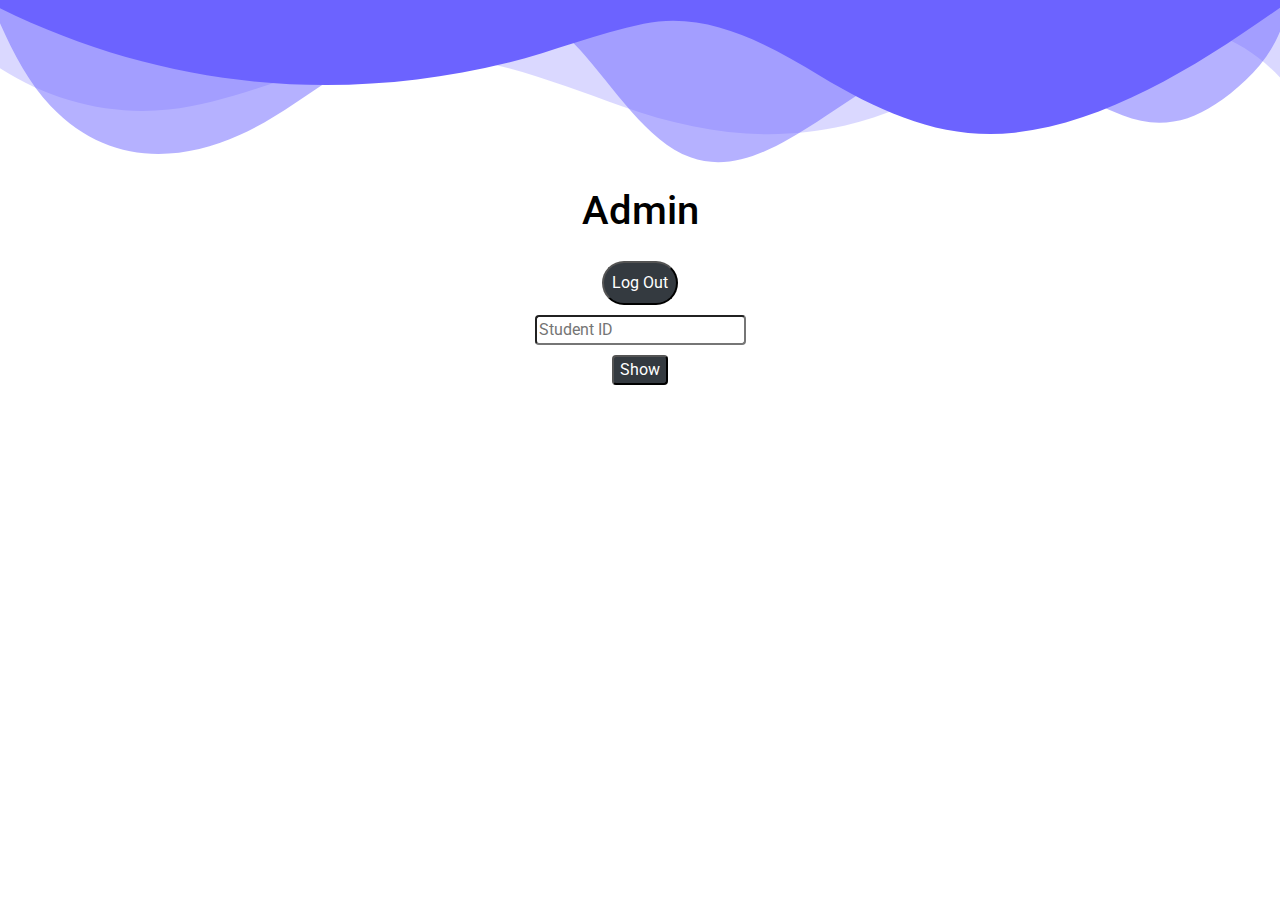
<file: admin/index.html>
<!DOCTYPE html>
<html lang="en" class="h-100">
  <head>
    <!-- Required meta tags -->
    <meta charset="utf-8" />
    <meta
      name="viewport"
      content="width=device-width, initial-scale=1, shrink-to-fit=no"
    />
    <link
      href="https://fonts.googleapis.com/css?family=Roboto:300,400&display=swap"
      rel="stylesheet"
    />

    <link rel="stylesheet" href="fonts/icomoon/style.css" />

    <link rel="stylesheet" href="css/owl.carousel.min.css" />
    <!-- font awsome  -->
    <link
      rel="stylesheet"
      href="https://cdnjs.cloudflare.com/ajax/libs/font-awesome/6.4.2/css/all.min.css"
      integrity="sha512-z3gLpd7yknf1YoNbCzqRKc4qyor8gaKU1qmn+CShxbuBusANI9QpRohGBreCFkKxLhei6S9CQXFEbbKuqLg0DA=="
      crossorigin="anonymous"
      referrerpolicy="no-referrer"
    />
    <!-- Bootstrap CSS -->
    <link rel="stylesheet" href="css/bootstrap.min.css" />

    <!-- Style -->
    <link rel="stylesheet" href="css/style.css" />

    <title>Table #6</title>
  </head>
  <body class="h-100">
    <div
      class="d-flex align-items-center justify-content-center flex-column"
      style="gap: 10px"
    >
      <div style="overflow: hidden">
        <svg
          preserveAspectRatio="none"
          viewBox="0 0 1200 120"
          xmlns="http://www.w3.org/2000/svg"
          style="fill: #6c63ff; width: 100%; height: 177px"
        >
          <path
            d="M0 0v46.29c47.79 22.2 103.59 32.17 158 28 70.36-5.37 136.33-33.31 206.8-37.5 73.84-4.36 147.54 16.88 218.2 35.26 69.27 18 138.3 24.88 209.4 13.08 36.15-6 69.85-17.84 104.45-29.34C989.49 25 1113-14.29 1200 52.47V0z"
            opacity=".25"
          />
          <path
            d="M0 0v15.81c13 21.11 27.64 41.05 47.69 56.24C99.41 111.27 165 111 224.58 91.58c31.15-10.15 60.09-26.07 89.67-39.8 40.92-19 84.73-46 130.83-49.67 36.26-2.85 70.9 9.42 98.6 31.56 31.77 25.39 62.32 62 103.63 73 40.44 10.79 81.35-6.69 119.13-24.28s75.16-39 116.92-43.05c59.73-5.85 113.28 22.88 168.9 38.84 30.2 8.66 59 6.17 87.09-7.5 22.43-10.89 48-26.93 60.65-49.24V0z"
            opacity=".5"
          />
          <path
            d="M0 0v5.63C149.93 59 314.09 71.32 475.83 42.57c43-7.64 84.23-20.12 127.61-26.46 59-8.63 112.48 12.24 165.56 35.4C827.93 77.22 886 95.24 951.2 90c86.53-7 172.46-45.71 248.8-84.81V0z"
          />
        </svg>
      </div>

      <h1>Admin</h1>

      <!-- log out button -->

      <button
        onclick="returnToLogin()"
        class="bg-dark text-white mt-2 rounded-pill p-2"
      >
        Log Out
      </button>

      <input
        type="text"
        class="rounded outline-none border-none"
        id="idStu"
        placeholder="Student ID"
      />
      <button class="show bg-dark text-white rounded">Show</button>
    </div>

    <div class="content">
      <div class="container">
        <h2 class="StudentId" id="studentId"></h2>

        <div class="table-responsive">
          <table class="table m-0 table-striped custom-table">
            <thead>
              <tr>
                <th scope="col">#Code</th>
                <th scope="col">Subject</th>
                <th scope="col">Hours</th>
                <th scope="col">Input Degree</th>
                <th scope="col">Grade</th>
              </tr>
            </thead>
            <tbody id="tbody"></tbody>
          </table>
        </div>
        <div id="total">
          <button
            class="bg-dark text-white px-2 py-1 rounded-2 mt-2 rounded"
            id="calcs"
            onclick="calcFun()"
          >
            Submit
          </button>
        </div>
      </div>
    </div>

    <script src="js/jquery-3.3.1.min.js"></script>
    <script src="js/popper.min.js"></script>
    <script src="js/bootstrap.min.js"></script>
    <script src="js/main.js"></script>
  </body>
</html>
</file>
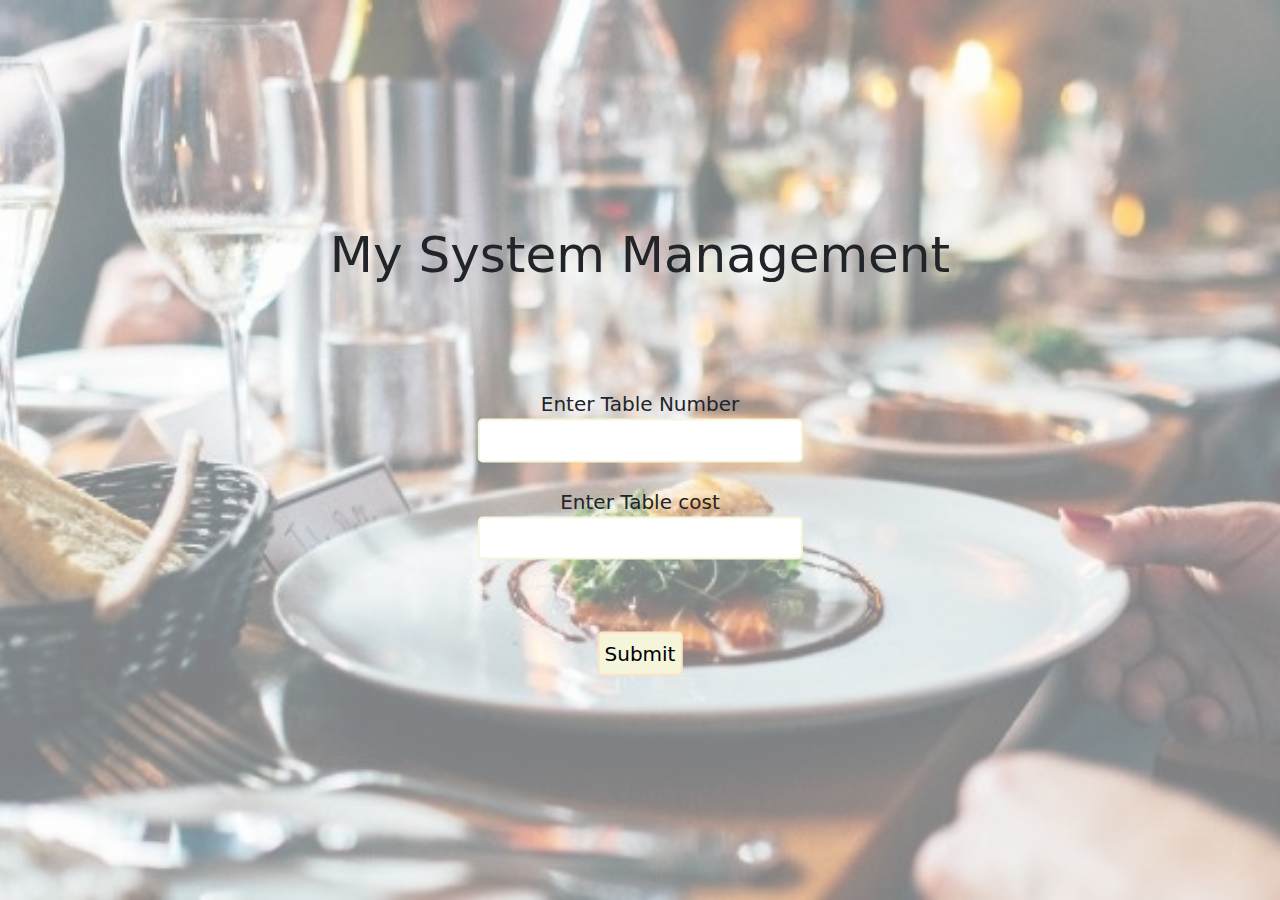
<file: Resturant system/index.html>
<!DOCTYPE html>
<html lang="en">
<head>
    <meta charset="UTF-8">
    <meta name="viewport" content="width=device-width, initial-scale=1.0">
    <link rel="stylesheet" href="css/bootstrap.min.css">
    <link rel="stylesheet" href="css/style.css">
    <title>Restaurant System</title>
</head>
<body>
<div class="container-fluid p-0 position-relative">
    <div class="bgIMg"></div>
    <div class="mainContent">
    <div style="text-align: center;">
        <h1 style="font-size: 50px;">My System Management</h1>
    </div>
        <br>
        <br>
        <br>
        <br>
        <div style="text-align: center;"><label for="tableNum">Enter Table Number</label>
            <br>
            <input type="number" id="tableNum">
            <br>
            <br>
            <label for="costInput">Enter Table cost</label>
            <br>
            <input type="number" id="costInput"></div>
        <br>
        <br>
        <br>
        <div style="text-align: center;">
            <button id="submitInput" ><a href="#theadResult">Submit</a></button>
        </div>
    </div>
</div>
<div id="theadResult" class="container m-3 m-auto mt-5">
    <table  class="table table-bordered table-warning">
        <thead>
          <tr>
            <th scope="col">#Table Num</th>
            <th scope="col">Cost</th>
            <th scope="col">Time</th>
          </tr>
        </thead>
        <tbody id="tbodyResult">
        </tbody>
      </table>
      <div style="text-align: center;"><button id="daily" style="text-align:center;">Show Daily Info</button></div>
</div>
    <script src="js/jquary.min.js"></script>
    <script src="js/script.js"></script>
</body>
</html>
</file>
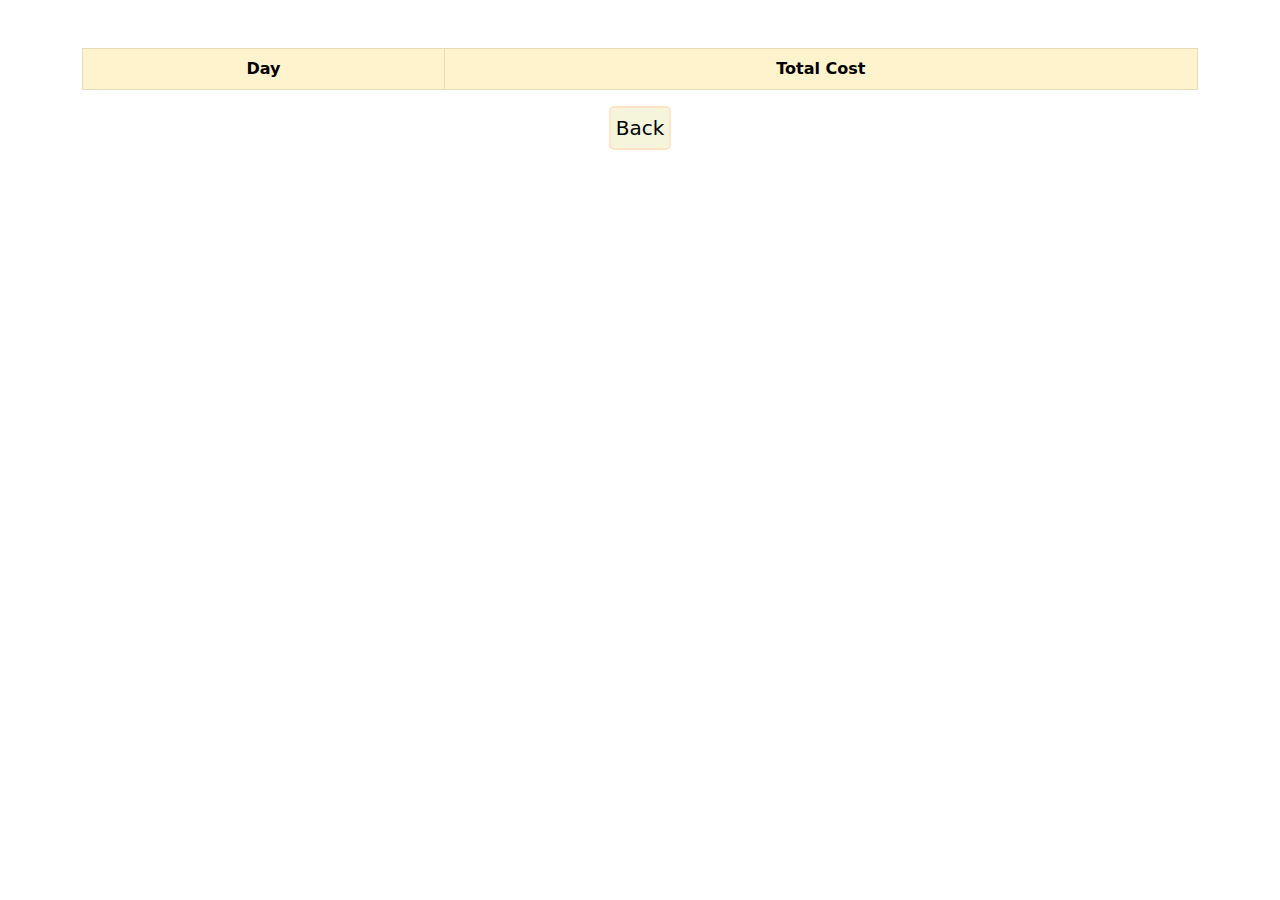
<file: Resturant system/daily.html>
<!DOCTYPE html>
<html lang="en">

<head>
    <meta charset="UTF-8" />
    <meta name="viewport" content="width=device-width, initial-scale=1.0" />
    <link rel="stylesheet" href="css/bootstrap.min.css"/>
    <title>Daily Page</title>
</head>

<body>
    <div id="theadResult" class="container m-3 m-auto mt-5">
        <table class="table table-bordered table-warning text-center">
            <thead>
                <tr>
                    <th scope="col">Day</th>
                    <th scope="col">Total Cost</th>
                </tr>
            </thead>
            <tbody id="tbodyResult"></tbody>
        </table>
    </div>
    <div style="text-align: center">
        <button style="
          background-color: beige;
          border: 2px solid bisque;
          border-radius: 5px;
          padding: 5px;
          font-size: 20px;
          font-weight: 500;
        ">
            <a style="
            text-decoration: none;
            color: black;
            font-size: 20px;
            font-weight: 500;
          " href="index.html">Back</a>
        </button>
    </div>
    <!-- Js -->
    <script>
        let showResultBody = document.getElementById("tbodyResult");
        let dailyArr = [];
        if (JSON.parse(localStorage.getItem("Daily details")) != null) {
            dailyArr = JSON.parse(localStorage.getItem("Daily details"));
            showResult();
        }
        {
            dailyArr = [];
        }
        console.log(dailyArr);
        function showResult() {
            let list = "";
            for (let i = 0; i < dailyArr.length; i++) {
                list += `<tr>
                <td >${dailyArr[i].dateOfEveryDay}</td>
                <td >${dailyArr[i].totalCost}</td>
                </tr>
                `;
            }
            showResultBody.innerHTML = list;
        }
    </script>
</body>

</html>
</file>
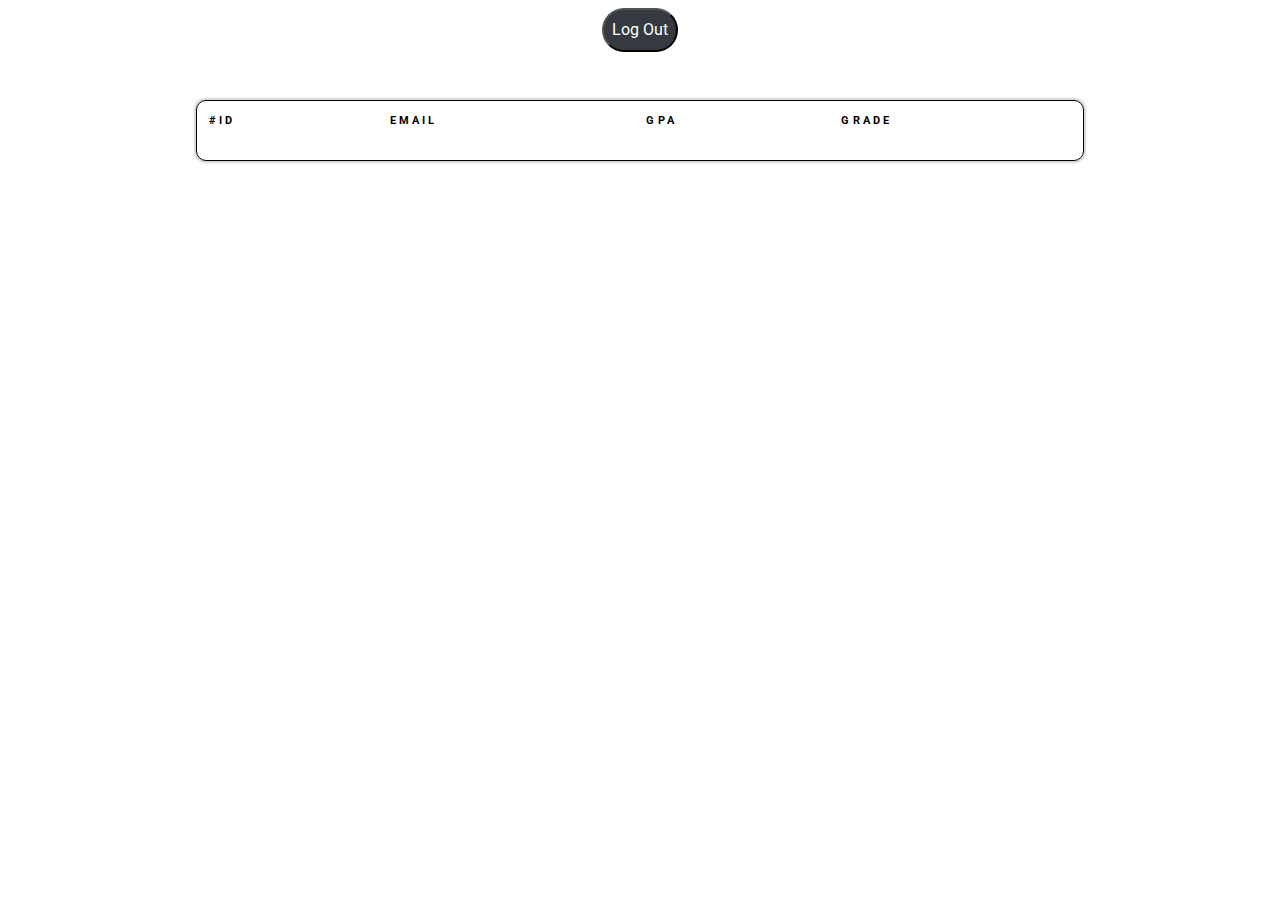
<file: Table/studentPage.html>
<!DOCTYPE html>
<html lang="en">
  <head>
    <!-- Required meta tags -->
    <meta charset="utf-8" />
    <meta
      name="viewport"
      content="width=device-width, initial-scale=1, shrink-to-fit=no"
    />
    <link
      href="https://fonts.googleapis.com/css?family=Roboto:300,400&display=swap"
      rel="stylesheet"
    />
    <link rel="stylesheet" href="tablefonts/icomoon/style.css" />

    <link rel="stylesheet" href="tablecss/owl.carousel.min.css" />
    <!-- font awsome  -->
    <link
      rel="stylesheet"
      href="https://cdnjs.cloudflare.com/ajax/libs/font-awesome/6.4.2/css/all.min.css"
      integrity="sha512-z3gLpd7yknf1YoNbCzqRKc4qyor8gaKU1qmn+CShxbuBusANI9QpRohGBreCFkKxLhei6S9CQXFEbbKuqLg0DA=="
      crossorigin="anonymous"
      referrerpolicy="no-referrer"
    />
    <!-- Bootstrap CSS -->
    <link rel="stylesheet" href="tablecss/bootstrap.min.css" />

    <!-- Style -->
    <link rel="stylesheet" href="tablecss/style.css" />

    <title>Table #6</title>
  </head>
  <body class="px-5 d-flex flex-column gap-5 align-items-center">
    <button onclick="returnToLogin()" class="bg-dark text-white mt-2 rounded-pill p-2">Log Out</button>
    <div class="table-responsive w-75 mt-5 mb-3 mx-auto">
      <table class="table m-0 table-striped custom-table">
        <thead>
          <tr>
            <th scope="col">#id</th>
            <th scope="col">Email</th>
            <th scope="col">Gpa</th>
            <th scope="col">GRADE</th>
          </tr>
        </thead>
        <tbody id="studentBody"></tbody>
      </table>
    </div>
    <a class="show bg-dark  text-white  m-auto p-3 rounded-pill mt-2  " id="show_" href="#content">Add New Subjects</a>
    <div class=".contentTwo m-auto mt-2 pb-0" id="result">
      <div class="container mb-2">
        <h2 class="StudentId mt-2 " id="studentIdResult"></h2>
        <div class="table-responsive">
          <table class="table m-0 table-striped custom-table ">
            <thead>
              <tr class="bg-dark ">
                <th class="text-white" scope="col">#Code</th>
                <th class="text-white" scope="col">Subject</th>
                <th class="text-white" scope="col">Hours</th>
                <th class="text-white" scope="col">Grade</th>
              </tr>
            </thead>
            <tbody id="tbodyResult"></tbody>
          </table>
        </div>
      </div>
    </div>

    <div class="content pb-0 mb-3" >
      <div class="container" id="content">
        <h2 class="StudentId" id="studentId"></h2>
        <div class="table-responsive">
          <table class="table m-0 table-striped custom-table">
            <thead>
              <tr>
                <th scope="col">#Code</th>
                <th scope="col">Subject</th>
                <th scope="col">Hours</th>
                <th scope="col">ADD</th>
                <th scope="col">DELETE</th>
              </tr>
            </thead>
            <tbody id="tbody"></tbody>
          </table>
        </div>
      </div>
    </div>
    
    <!-- <script src="https://unpkg.com/sweetalert/dist/sweetalert.min.js"></script> -->
    <script src="tablejs/jquery-3.3.1.min.js"></script>
    <script src="tablejs/popper.min.js"></script>
    <script src="tablejs/bootstrap.min.js"></script>
    <script src="tablejs/main.js"></script>

  </body>
</html>
</file>
<file: admin/fonts/icomoon/style.css>
@font-face {
  font-family: 'icomoon';
  src:  url('fonts/icomoon.eot?10si43');
  src:  url('fonts/icomoon.eot?10si43#iefix') format('embedded-opentype'),
    url('fonts/icomoon.ttf?10si43') format('truetype'),
    url('fonts/icomoon.woff?10si43') format('woff'),
    url('fonts/icomoon.svg?10si43#icomoon') format('svg');
  font-weight: normal;
  font-style: normal;
}

[class^="icon-"], [class*=" icon-"] {
  /* use !important to prevent issues with browser extensions that change fonts */
  font-family: 'icomoon' !important;
  speak: none;
  font-style: normal;
  font-weight: normal;
  font-variant: normal;
  text-transform: none;
  line-height: 1;

  /* Better Font Rendering =========== */
  -webkit-font-smoothing: antialiased;
  -moz-osx-font-smoothing: grayscale;
}

.icon-asterisk:before {
  content: "\f069";
}
.icon-plus:before {
  content: "\f067";
}
.icon-question:before {
  content: "\f128";
}
.icon-minus:before {
  content: "\f068";
}
.icon-glass:before {
  content: "\f000";
}
.icon-music:before {
  content: "\f001";
}
.icon-search:before {
  content: "\f002";
}
.icon-envelope-o:before {
  content: "\f003";
}
.icon-heart:before {
  content: "\f004";
}
.icon-star:before {
  content: "\f005";
}
.icon-star-o:before {
  content: "\f006";
}
.icon-user:before {
  content: "\f007";
}
.icon-film:before {
  content: "\f008";
}
.icon-th-large:before {
  content: "\f009";
}
.icon-th:before {
  content: "\f00a";
}
.icon-th-list:before {
  content: "\f00b";
}
.icon-check:before {
  content: "\f00c";
}
.icon-close:before {
  content: "\f00d";
}
.icon-remove:before {
  content: "\f00d";
}
.icon-times:before {
  content: "\f00d";
}
.icon-search-plus:before {
  content: "\f00e";
}
.icon-search-minus:before {
  content: "\f010";
}
.icon-power-off:before {
  content: "\f011";
}
.icon-signal:before {
  content: "\f012";
}
.icon-cog:before {
  content: "\f013";
}
.icon-gear:before {
  content: "\f013";
}
.icon-trash-o:before {
  content: "\f014";
}
.icon-home:before {
  content: "\f015";
}
.icon-file-o:before {
  content: "\f016";
}
.icon-clock-o:before {
  content: "\f017";
}
.icon-road:before {
  content: "\f018";
}
.icon-download:before {
  content: "\f019";
}
.icon-arrow-circle-o-down:before {
  content: "\f01a";
}
.icon-arrow-circle-o-up:before {
  content: "\f01b";
}
.icon-inbox:before {
  content: "\f01c";
}
.icon-play-circle-o:before {
  content: "\f01d";
}
.icon-repeat:before {
  content: "\f01e";
}
.icon-rotate-right:before {
  content: "\f01e";
}
.icon-refresh:before {
  content: "\f021";
}
.icon-list-alt:before {
  content: "\f022";
}
.icon-lock:before {
  content: "\f023";
}
.icon-flag:before {
  content: "\f024";
}
.icon-headphones:before {
  content: "\f025";
}
.icon-volume-off:before {
  content: "\f026";
}
.icon-volume-down:before {
  content: "\f027";
}
.icon-volume-up:before {
  content: "\f028";
}
.icon-qrcode:before {
  content: "\f029";
}
.icon-barcode:before {
  content: "\f02a";
}
.icon-tag:before {
  content: "\f02b";
}
.icon-tags:before {
  content: "\f02c";
}
.icon-book:before {
  content: "\f02d";
}
.icon-bookmark:before {
  content: "\f02e";
}
.icon-print:before {
  content: "\f02f";
}
.icon-camera:before {
  content: "\f030";
}
.icon-font:before {
  content: "\f031";
}
.icon-bold:before {
  content: "\f032";
}
.icon-italic:before {
  content: "\f033";
}
.icon-text-height:before {
  content: "\f034";
}
.icon-text-width:before {
  content: "\f035";
}
.icon-align-left:before {
  content: "\f036";
}
.icon-align-center:before {
  content: "\f037";
}
.icon-align-right:before {
  content: "\f038";
}
.icon-align-justify:before {
  content: "\f039";
}
.icon-list:before {
  content: "\f03a";
}
.icon-dedent:before {
  content: "\f03b";
}
.icon-outdent:before {
  content: "\f03b";
}
.icon-indent:before {
  content: "\f03c";
}
.icon-video-camera:before {
  content: "\f03d";
}
.icon-image:before {
  content: "\f03e";
}
.icon-photo:before {
  content: "\f03e";
}
.icon-picture-o:before {
  content: "\f03e";
}
.icon-pencil:before {
  content: "\f040";
}
.icon-map-marker:before {
  content: "\f041";
}
.icon-adjust:before {
  content: "\f042";
}
.icon-tint:before {
  content: "\f043";
}
.icon-edit:before {
  content: "\f044";
}
.icon-pencil-square-o:before {
  content: "\f044";
}
.icon-share-square-o:before {
  content: "\f045";
}
.icon-check-square-o:before {
  content: "\f046";
}
.icon-arrows:before {
  content: "\f047";
}
.icon-step-backward:before {
  content: "\f048";
}
.icon-fast-backward:before {
  content: "\f049";
}
.icon-backward:before {
  content: "\f04a";
}
.icon-play:before {
  content: "\f04b";
}
.icon-pause:before {
  content: "\f04c";
}
.icon-stop:before {
  content: "\f04d";
}
.icon-forward:before {
  content: "\f04e";
}
.icon-fast-forward:before {
  content: "\f050";
}
.icon-step-forward:before {
  content: "\f051";
}
.icon-eject:before {
  content: "\f052";
}
.icon-chevron-left:before {
  content: "\f053";
}
.icon-chevron-right:before {
  content: "\f054";
}
.icon-plus-circle:before {
  content: "\f055";
}
.icon-minus-circle:before {
  content: "\f056";
}
.icon-times-circle:before {
  content: "\f057";
}
.icon-check-circle:before {
  content: "\f058";
}
.icon-question-circle:before {
  content: "\f059";
}
.icon-info-circle:before {
  content: "\f05a";
}
.icon-crosshairs:before {
  content: "\f05b";
}
.icon-times-circle-o:before {
  content: "\f05c";
}
.icon-check-circle-o:before {
  content: "\f05d";
}
.icon-ban:before {
  content: "\f05e";
}
.icon-arrow-left:before {
  content: "\f060";
}
.icon-arrow-right:before {
  content: "\f061";
}
.icon-arrow-up:before {
  content: "\f062";
}
.icon-arrow-down:before {
  content: "\f063";
}
.icon-mail-forward:before {
  content: "\f064";
}
.icon-share:before {
  content: "\f064";
}
.icon-expand:before {
  content: "\f065";
}
.icon-compress:before {
  content: "\f066";
}
.icon-exclamation-circle:before {
  content: "\f06a";
}
.icon-gift:before {
  content: "\f06b";
}
.icon-leaf:before {
  content: "\f06c";
}
.icon-fire:before {
  content: "\f06d";
}
.icon-eye:before {
  content: "\f06e";
}
.icon-eye-slash:before {
  content: "\f070";
}
.icon-exclamation-triangle:before {
  content: "\f071";
}
.icon-warning:before {
  content: "\f071";
}
.icon-plane:before {
  content: "\f072";
}
.icon-calendar:before {
  content: "\f073";
}
.icon-random:before {
  content: "\f074";
}
.icon-comment:before {
  content: "\f075";
}
.icon-magnet:before {
  content: "\f076";
}
.icon-chevron-up:before {
  content: "\f077";
}
.icon-chevron-down:before {
  content: "\f078";
}
.icon-retweet:before {
  content: "\f079";
}
.icon-shopping-cart:before {
  content: "\f07a";
}
.icon-folder:before {
  content: "\f07b";
}
.icon-folder-open:before {
  content: "\f07c";
}
.icon-arrows-v:before {
  content: "\f07d";
}
.icon-arrows-h:before {
  content: "\f07e";
}
.icon-bar-chart:before {
  content: "\f080";
}
.icon-bar-chart-o:before {
  content: "\f080";
}
.icon-twitter-square:before {
  content: "\f081";
}
.icon-facebook-square:before {
  content: "\f082";
}
.icon-camera-retro:before {
  content: "\f083";
}
.icon-key:before {
  content: "\f084";
}
.icon-cogs:before {
  content: "\f085";
}
.icon-gears:before {
  content: "\f085";
}
.icon-comments:before {
  content: "\f086";
}
.icon-thumbs-o-up:before {
  content: "\f087";
}
.icon-thumbs-o-down:before {
  content: "\f088";
}
.icon-star-half:before {
  content: "\f089";
}
.icon-heart-o:before {
  content: "\f08a";
}
.icon-sign-out:before {
  content: "\f08b";
}
.icon-linkedin-square:before {
  content: "\f08c";
}
.icon-thumb-tack:before {
  content: "\f08d";
}
.icon-external-link:before {
  content: "\f08e";
}
.icon-sign-in:before {
  content: "\f090";
}
.icon-trophy:before {
  content: "\f091";
}
.icon-github-square:before {
  content: "\f092";
}
.icon-upload:before {
  content: "\f093";
}
.icon-lemon-o:before {
  content: "\f094";
}
.icon-phone:before {
  content: "\f095";
}
.icon-square-o:before {
  content: "\f096";
}
.icon-bookmark-o:before {
  content: "\f097";
}
.icon-phone-square:before {
  content: "\f098";
}
.icon-twitter:before {
  content: "\f099";
}
.icon-facebook:before {
  content: "\f09a";
}
.icon-facebook-f:before {
  content: "\f09a";
}
.icon-github:before {
  content: "\f09b";
}
.icon-unlock:before {
  content: "\f09c";
}
.icon-credit-card:before {
  content: "\f09d";
}
.icon-feed:before {
  content: "\f09e";
}
.icon-rss:before {
  content: "\f09e";
}
.icon-hdd-o:before {
  content: "\f0a0";
}
.icon-bullhorn:before {
  content: "\f0a1";
}
.icon-bell-o:before {
  content: "\f0a2";
}
.icon-certificate:before {
  content: "\f0a3";
}
.icon-hand-o-right:before {
  content: "\f0a4";
}
.icon-hand-o-left:before {
  content: "\f0a5";
}
.icon-hand-o-up:before {
  content: "\f0a6";
}
.icon-hand-o-down:before {
  content: "\f0a7";
}
.icon-arrow-circle-left:before {
  content: "\f0a8";
}
.icon-arrow-circle-right:before {
  content: "\f0a9";
}
.icon-arrow-circle-up:before {
  content: "\f0aa";
}
.icon-arrow-circle-down:before {
  content: "\f0ab";
}
.icon-globe:before {
  content: "\f0ac";
}
.icon-wrench:before {
  content: "\f0ad";
}
.icon-tasks:before {
  content: "\f0ae";
}
.icon-filter:before {
  content: "\f0b0";
}
.icon-briefcase:before {
  content: "\f0b1";
}
.icon-arrows-alt:before {
  content: "\f0b2";
}
.icon-group:before {
  content: "\f0c0";
}
.icon-users:before {
  content: "\f0c0";
}
.icon-chain:before {
  content: "\f0c1";
}
.icon-link:before {
  content: "\f0c1";
}
.icon-cloud:before {
  content: "\f0c2";
}
.icon-flask:before {
  content: "\f0c3";
}
.icon-cut:before {
  content: "\f0c4";
}
.icon-scissors:before {
  content: "\f0c4";
}
.icon-copy:before {
  content: "\f0c5";
}
.icon-files-o:before {
  content: "\f0c5";
}
.icon-paperclip:before {
  content: "\f0c6";
}
.icon-floppy-o:before {
  content: "\f0c7";
}
.icon-save:before {
  content: "\f0c7";
}
.icon-square:before {
  content: "\f0c8";
}
.icon-bars:before {
  content: "\f0c9";
}
.icon-navicon:before {
  content: "\f0c9";
}
.icon-reorder:before {
  content: "\f0c9";
}
.icon-list-ul:before {
  content: "\f0ca";
}
.icon-list-ol:before {
  content: "\f0cb";
}
.icon-strikethrough:before {
  content: "\f0cc";
}
.icon-underline:before {
  content: "\f0cd";
}
.icon-table:before {
  content: "\f0ce";
}
.icon-magic:before {
  content: "\f0d0";
}
.icon-truck:before {
  content: "\f0d1";
}
.icon-pinterest:before {
  content: "\f0d2";
}
.icon-pinterest-square:before {
  content: "\f0d3";
}
.icon-google-plus-square:before {
  content: "\f0d4";
}
.icon-google-plus:before {
  content: "\f0d5";
}
.icon-money:before {
  content: "\f0d6";
}
.icon-caret-down:before {
  content: "\f0d7";
}
.icon-caret-up:before {
  content: "\f0d8";
}
.icon-caret-left:before {
  content: "\f0d9";
}
.icon-caret-right:before {
  content: "\f0da";
}
.icon-columns:before {
  content: "\f0db";
}
.icon-sort:before {
  content: "\f0dc";
}
.icon-unsorted:before {
  content: "\f0dc";
}
.icon-sort-desc:before {
  content: "\f0dd";
}
.icon-sort-down:before {
  content: "\f0dd";
}
.icon-sort-asc:before {
  content: "\f0de";
}
.icon-sort-up:before {
  content: "\f0de";
}
.icon-envelope:before {
  content: "\f0e0";
}
.icon-linkedin:before {
  content: "\f0e1";
}
.icon-rotate-left:before {
  content: "\f0e2";
}
.icon-undo:before {
  content: "\f0e2";
}
.icon-gavel:before {
  content: "\f0e3";
}
.icon-legal:before {
  content: "\f0e3";
}
.icon-dashboard:before {
  content: "\f0e4";
}
.icon-tachometer:before {
  content: "\f0e4";
}
.icon-comment-o:before {
  content: "\f0e5";
}
.icon-comments-o:before {
  content: "\f0e6";
}
.icon-bolt:before {
  content: "\f0e7";
}
.icon-flash:before {
  content: "\f0e7";
}
.icon-sitemap:before {
  content: "\f0e8";
}
.icon-umbrella:before {
  content: "\f0e9";
}
.icon-clipboard:before {
  content: "\f0ea";
}
.icon-paste:before {
  content: "\f0ea";
}
.icon-lightbulb-o:before {
  content: "\f0eb";
}
.icon-exchange:before {
  content: "\f0ec";
}
.icon-cloud-download:before {
  content: "\f0ed";
}
.icon-cloud-upload:before {
  content: "\f0ee";
}
.icon-user-md:before {
  content: "\f0f0";
}
.icon-stethoscope:before {
  content: "\f0f1";
}
.icon-suitcase:before {
  content: "\f0f2";
}
.icon-bell:before {
  content: "\f0f3";
}
.icon-coffee:before {
  content: "\f0f4";
}
.icon-cutlery:before {
  content: "\f0f5";
}
.icon-file-text-o:before {
  content: "\f0f6";
}
.icon-building-o:before {
  content: "\f0f7";
}
.icon-hospital-o:before {
  content: "\f0f8";
}
.icon-ambulance:before {
  content: "\f0f9";
}
.icon-medkit:before {
  content: "\f0fa";
}
.icon-fighter-jet:before {
  content: "\f0fb";
}
.icon-beer:before {
  content: "\f0fc";
}
.icon-h-square:before {
  content: "\f0fd";
}
.icon-plus-square:before {
  content: "\f0fe";
}
.icon-angle-double-left:before {
  content: "\f100";
}
.icon-angle-double-right:before {
  content: "\f101";
}
.icon-angle-double-up:before {
  content: "\f102";
}
.icon-angle-double-down:before {
  content: "\f103";
}
.icon-angle-left:before {
  content: "\f104";
}
.icon-angle-right:before {
  content: "\f105";
}
.icon-angle-up:before {
  content: "\f106";
}
.icon-angle-down:before {
  content: "\f107";
}
.icon-desktop:before {
  content: "\f108";
}
.icon-laptop:before {
  content: "\f109";
}
.icon-tablet:before {
  content: "\f10a";
}
.icon-mobile:before {
  content: "\f10b";
}
.icon-mobile-phone:before {
  content: "\f10b";
}
.icon-circle-o:before {
  content: "\f10c";
}
.icon-quote-left:before {
  content: "\f10d";
}
.icon-quote-right:before {
  content: "\f10e";
}
.icon-spinner:before {
  content: "\f110";
}
.icon-circle:before {
  content: "\f111";
}
.icon-mail-reply:before {
  content: "\f112";
}
.icon-reply:before {
  content: "\f112";
}
.icon-github-alt:before {
  content: "\f113";
}
.icon-folder-o:before {
  content: "\f114";
}
.icon-folder-open-o:before {
  content: "\f115";
}
.icon-smile-o:before {
  content: "\f118";
}
.icon-frown-o:before {
  content: "\f119";
}
.icon-meh-o:before {
  content: "\f11a";
}
.icon-gamepad:before {
  content: "\f11b";
}
.icon-keyboard-o:before {
  content: "\f11c";
}
.icon-flag-o:before {
  content: "\f11d";
}
.icon-flag-checkered:before {
  content: "\f11e";
}
.icon-terminal:before {
  content: "\f120";
}
.icon-code:before {
  content: "\f121";
}
.icon-mail-reply-all:before {
  content: "\f122";
}
.icon-reply-all:before {
  content: "\f122";
}
.icon-star-half-empty:before {
  content: "\f123";
}
.icon-star-half-full:before {
  content: "\f123";
}
.icon-star-half-o:before {
  content: "\f123";
}
.icon-location-arrow:before {
  content: "\f124";
}
.icon-crop:before {
  content: "\f125";
}
.icon-code-fork:before {
  content: "\f126";
}
.icon-chain-broken:before {
  content: "\f127";
}
.icon-unlink:before {
  content: "\f127";
}
.icon-info:before {
  content: "\f129";
}
.icon-exclamation:before {
  content: "\f12a";
}
.icon-superscript:before {
  content: "\f12b";
}
.icon-subscript:before {
  content: "\f12c";
}
.icon-eraser:before {
  content: "\f12d";
}
.icon-puzzle-piece:before {
  content: "\f12e";
}
.icon-microphone:before {
  content: "\f130";
}
.icon-microphone-slash:before {
  content: "\f131";
}
.icon-shield:before {
  content: "\f132";
}
.icon-calendar-o:before {
  content: "\f133";
}
.icon-fire-extinguisher:before {
  content: "\f134";
}
.icon-rocket:before {
  content: "\f135";
}
.icon-maxcdn:before {
  content: "\f136";
}
.icon-chevron-circle-left:before {
  content: "\f137";
}
.icon-chevron-circle-right:before {
  content: "\f138";
}
.icon-chevron-circle-up:before {
  content: "\f139";
}
.icon-chevron-circle-down:before {
  content: "\f13a";
}
.icon-html5:before {
  content: "\f13b";
}
.icon-css3:before {
  content: "\f13c";
}
.icon-anchor:before {
  content: "\f13d";
}
.icon-unlock-alt:before {
  content: "\f13e";
}
.icon-bullseye:before {
  content: "\f140";
}
.icon-ellipsis-h:before {
  content: "\f141";
}
.icon-ellipsis-v:before {
  content: "\f142";
}
.icon-rss-square:before {
  content: "\f143";
}
.icon-play-circle:before {
  content: "\f144";
}
.icon-ticket:before {
  content: "\f145";
}
.icon-minus-square:before {
  content: "\f146";
}
.icon-minus-square-o:before {
  content: "\f147";
}
.icon-level-up:before {
  content: "\f148";
}
.icon-level-down:before {
  content: "\f149";
}
.icon-check-square:before {
  content: "\f14a";
}
.icon-pencil-square:before {
  content: "\f14b";
}
.icon-external-link-square:before {
  content: "\f14c";
}
.icon-share-square:before {
  content: "\f14d";
}
.icon-compass:before {
  content: "\f14e";
}
.icon-caret-square-o-down:before {
  content: "\f150";
}
.icon-toggle-down:before {
  content: "\f150";
}
.icon-caret-square-o-up:before {
  content: "\f151";
}
.icon-toggle-up:before {
  content: "\f151";
}
.icon-caret-square-o-right:before {
  content: "\f152";
}
.icon-toggle-right:before {
  content: "\f152";
}
.icon-eur:before {
  content: "\f153";
}
.icon-euro:before {
  content: "\f153";
}
.icon-gbp:before {
  content: "\f154";
}
.icon-dollar:before {
  content: "\f155";
}
.icon-usd:before {
  content: "\f155";
}
.icon-inr:before {
  content: "\f156";
}
.icon-rupee:before {
  content: "\f156";
}
.icon-cny:before {
  content: "\f157";
}
.icon-jpy:before {
  content: "\f157";
}
.icon-rmb:before {
  content: "\f157";
}
.icon-yen:before {
  content: "\f157";
}
.icon-rouble:before {
  content: "\f158";
}
.icon-rub:before {
  content: "\f158";
}
.icon-ruble:before {
  content: "\f158";
}
.icon-krw:before {
  content: "\f159";
}
.icon-won:before {
  content: "\f159";
}
.icon-bitcoin:before {
  content: "\f15a";
}
.icon-btc:before {
  content: "\f15a";
}
.icon-file:before {
  content: "\f15b";
}
.icon-file-text:before {
  content: "\f15c";
}
.icon-sort-alpha-asc:before {
  content: "\f15d";
}
.icon-sort-alpha-desc:before {
  content: "\f15e";
}
.icon-sort-amount-asc:before {
  content: "\f160";
}
.icon-sort-amount-desc:before {
  content: "\f161";
}
.icon-sort-numeric-asc:before {
  content: "\f162";
}
.icon-sort-numeric-desc:before {
  content: "\f163";
}
.icon-thumbs-up:before {
  content: "\f164";
}
.icon-thumbs-down:before {
  content: "\f165";
}
.icon-youtube-square:before {
  content: "\f166";
}
.icon-youtube:before {
  content: "\f167";
}
.icon-xing:before {
  content: "\f168";
}
.icon-xing-square:before {
  content: "\f169";
}
.icon-youtube-play:before {
  content: "\f16a";
}
.icon-dropbox:before {
  content: "\f16b";
}
.icon-stack-overflow:before {
  content: "\f16c";
}
.icon-instagram:before {
  content: "\f16d";
}
.icon-flickr:before {
  content: "\f16e";
}
.icon-adn:before {
  content: "\f170";
}
.icon-bitbucket:before {
  content: "\f171";
}
.icon-bitbucket-square:before {
  content: "\f172";
}
.icon-tumblr:before {
  content: "\f173";
}
.icon-tumblr-square:before {
  content: "\f174";
}
.icon-long-arrow-down:before {
  content: "\f175";
}
.icon-long-arrow-up:before {
  content: "\f176";
}
.icon-long-arrow-left:before {
  content: "\f177";
}
.icon-long-arrow-right:before {
  content: "\f178";
}
.icon-apple:before {
  content: "\f179";
}
.icon-windows:before {
  content: "\f17a";
}
.icon-android:before {
  content: "\f17b";
}
.icon-linux:before {
  content: "\f17c";
}
.icon-dribbble:before {
  content: "\f17d";
}
.icon-skype:before {
  content: "\f17e";
}
.icon-foursquare:before {
  content: "\f180";
}
.icon-trello:before {
  content: "\f181";
}
.icon-female:before {
  content: "\f182";
}
.icon-male:before {
  content: "\f183";
}
.icon-gittip:before {
  content: "\f184";
}
.icon-gratipay:before {
  content: "\f184";
}
.icon-sun-o:before {
  content: "\f185";
}
.icon-moon-o:before {
  content: "\f186";
}
.icon-archive:before {
  content: "\f187";
}
.icon-bug:before {
  content: "\f188";
}
.icon-vk:before {
  content: "\f189";
}
.icon-weibo:before {
  content: "\f18a";
}
.icon-renren:before {
  content: "\f18b";
}
.icon-pagelines:before {
  content: "\f18c";
}
.icon-stack-exchange:before {
  content: "\f18d";
}
.icon-arrow-circle-o-right:before {
  content: "\f18e";
}
.icon-arrow-circle-o-left:before {
  content: "\f190";
}
.icon-caret-square-o-left:before {
  content: "\f191";
}
.icon-toggle-left:before {
  content: "\f191";
}
.icon-dot-circle-o:before {
  content: "\f192";
}
.icon-wheelchair:before {
  content: "\f193";
}
.icon-vimeo-square:before {
  content: "\f194";
}
.icon-try:before {
  content: "\f195";
}
.icon-turkish-lira:before {
  content: "\f195";
}
.icon-plus-square-o:before {
  content: "\f196";
}
.icon-space-shuttle:before {
  content: "\f197";
}
.icon-slack:before {
  content: "\f198";
}
.icon-envelope-square:before {
  content: "\f199";
}
.icon-wordpress:before {
  content: "\f19a";
}
.icon-openid:before {
  content: "\f19b";
}
.icon-bank:before {
  content: "\f19c";
}
.icon-institution:before {
  content: "\f19c";
}
.icon-university:before {
  content: "\f19c";
}
.icon-graduation-cap:before {
  content: "\f19d";
}
.icon-mortar-board:before {
  content: "\f19d";
}
.icon-yahoo:before {
  content: "\f19e";
}
.icon-google:before {
  content: "\f1a0";
}
.icon-reddit:before {
  content: "\f1a1";
}
.icon-reddit-square:before {
  content: "\f1a2";
}
.icon-stumbleupon-circle:before {
  content: "\f1a3";
}
.icon-stumbleupon:before {
  content: "\f1a4";
}
.icon-delicious:before {
  content: "\f1a5";
}
.icon-digg:before {
  content: "\f1a6";
}
.icon-pied-piper-pp:before {
  content: "\f1a7";
}
.icon-pied-piper-alt:before {
  content: "\f1a8";
}
.icon-drupal:before {
  content: "\f1a9";
}
.icon-joomla:before {
  content: "\f1aa";
}
.icon-language:before {
  content: "\f1ab";
}
.icon-fax:before {
  content: "\f1ac";
}
.icon-building:before {
  content: "\f1ad";
}
.icon-child:before {
  content: "\f1ae";
}
.icon-paw:before {
  content: "\f1b0";
}
.icon-spoon:before {
  content: "\f1b1";
}
.icon-cube:before {
  content: "\f1b2";
}
.icon-cubes:before {
  content: "\f1b3";
}
.icon-behance:before {
  content: "\f1b4";
}
.icon-behance-square:before {
  content: "\f1b5";
}
.icon-steam:before {
  content: "\f1b6";
}
.icon-steam-square:before {
  content: "\f1b7";
}
.icon-recycle:before {
  content: "\f1b8";
}
.icon-automobile:before {
  content: "\f1b9";
}
.icon-car:before {
  content: "\f1b9";
}
.icon-cab:before {
  content: "\f1ba";
}
.icon-taxi:before {
  content: "\f1ba";
}
.icon-tree:before {
  content: "\f1bb";
}
.icon-spotify:before {
  content: "\f1bc";
}
.icon-deviantart:before {
  content: "\f1bd";
}
.icon-soundcloud:before {
  content: "\f1be";
}
.icon-database:before {
  content: "\f1c0";
}
.icon-file-pdf-o:before {
  content: "\f1c1";
}
.icon-file-word-o:before {
  content: "\f1c2";
}
.icon-file-excel-o:before {
  content: "\f1c3";
}
.icon-file-powerpoint-o:before {
  content: "\f1c4";
}
.icon-file-image-o:before {
  content: "\f1c5";
}
.icon-file-photo-o:before {
  content: "\f1c5";
}
.icon-file-picture-o:before {
  content: "\f1c5";
}
.icon-file-archive-o:before {
  content: "\f1c6";
}
.icon-file-zip-o:before {
  content: "\f1c6";
}
.icon-file-audio-o:before {
  content: "\f1c7";
}
.icon-file-sound-o:before {
  content: "\f1c7";
}
.icon-file-movie-o:before {
  content: "\f1c8";
}
.icon-file-video-o:before {
  content: "\f1c8";
}
.icon-file-code-o:before {
  content: "\f1c9";
}
.icon-vine:before {
  content: "\f1ca";
}
.icon-codepen:before {
  content: "\f1cb";
}
.icon-jsfiddle:before {
  content: "\f1cc";
}
.icon-life-bouy:before {
  content: "\f1cd";
}
.icon-life-buoy:before {
  content: "\f1cd";
}
.icon-life-ring:before {
  content: "\f1cd";
}
.icon-life-saver:before {
  content: "\f1cd";
}
.icon-support:before {
  content: "\f1cd";
}
.icon-circle-o-notch:before {
  content: "\f1ce";
}
.icon-ra:before {
  content: "\f1d0";
}
.icon-rebel:before {
  content: "\f1d0";
}
.icon-resistance:before {
  content: "\f1d0";
}
.icon-empire:before {
  content: "\f1d1";
}
.icon-ge:before {
  content: "\f1d1";
}
.icon-git-square:before {
  content: "\f1d2";
}
.icon-git:before {
  content: "\f1d3";
}
.icon-hacker-news:before {
  content: "\f1d4";
}
.icon-y-combinator-square:before {
  content: "\f1d4";
}
.icon-yc-square:before {
  content: "\f1d4";
}
.icon-tencent-weibo:before {
  content: "\f1d5";
}
.icon-qq:before {
  content: "\f1d6";
}
.icon-wechat:before {
  content: "\f1d7";
}
.icon-weixin:before {
  content: "\f1d7";
}
.icon-paper-plane:before {
  content: "\f1d8";
}
.icon-send:before {
  content: "\f1d8";
}
.icon-paper-plane-o:before {
  content: "\f1d9";
}
.icon-send-o:before {
  content: "\f1d9";
}
.icon-history:before {
  content: "\f1da";
}
.icon-circle-thin:before {
  content: "\f1db";
}
.icon-header:before {
  content: "\f1dc";
}
.icon-paragraph:before {
  content: "\f1dd";
}
.icon-sliders:before {
  content: "\f1de";
}
.icon-share-alt:before {
  content: "\f1e0";
}
.icon-share-alt-square:before {
  content: "\f1e1";
}
.icon-bomb:before {
  content: "\f1e2";
}
.icon-futbol-o:before {
  content: "\f1e3";
}
.icon-soccer-ball-o:before {
  content: "\f1e3";
}
.icon-tty:before {
  content: "\f1e4";
}
.icon-binoculars:before {
  content: "\f1e5";
}
.icon-plug:before {
  content: "\f1e6";
}
.icon-slideshare:before {
  content: "\f1e7";
}
.icon-twitch:before {
  content: "\f1e8";
}
.icon-yelp:before {
  content: "\f1e9";
}
.icon-newspaper-o:before {
  content: "\f1ea";
}
.icon-wifi:before {
  content: "\f1eb";
}
.icon-calculator:before {
  content: "\f1ec";
}
.icon-paypal:before {
  content: "\f1ed";
}
.icon-google-wallet:before {
  content: "\f1ee";
}
.icon-cc-visa:before {
  content: "\f1f0";
}
.icon-cc-mastercard:before {
  content: "\f1f1";
}
.icon-cc-discover:before {
  content: "\f1f2";
}
.icon-cc-amex:before {
  content: "\f1f3";
}
.icon-cc-paypal:before {
  content: "\f1f4";
}
.icon-cc-stripe:before {
  content: "\f1f5";
}
.icon-bell-slash:before {
  content: "\f1f6";
}
.icon-bell-slash-o:before {
  content: "\f1f7";
}
.icon-trash:before {
  content: "\f1f8";
}
.icon-copyright:before {
  content: "\f1f9";
}
.icon-at:before {
  content: "\f1fa";
}
.icon-eyedropper:before {
  content: "\f1fb";
}
.icon-paint-brush:before {
  content: "\f1fc";
}
.icon-birthday-cake:before {
  content: "\f1fd";
}
.icon-area-chart:before {
  content: "\f1fe";
}
.icon-pie-chart:before {
  content: "\f200";
}
.icon-line-chart:before {
  content: "\f201";
}
.icon-lastfm:before {
  content: "\f202";
}
.icon-lastfm-square:before {
  content: "\f203";
}
.icon-toggle-off:before {
  content: "\f204";
}
.icon-toggle-on:before {
  content: "\f205";
}
.icon-bicycle:before {
  content: "\f206";
}
.icon-bus:before {
  content: "\f207";
}
.icon-ioxhost:before {
  content: "\f208";
}
.icon-angellist:before {
  content: "\f209";
}
.icon-cc:before {
  content: "\f20a";
}
.icon-ils:before {
  content: "\f20b";
}
.icon-shekel:before {
  content: "\f20b";
}
.icon-sheqel:before {
  content: "\f20b";
}
.icon-meanpath:before {
  content: "\f20c";
}
.icon-buysellads:before {
  content: "\f20d";
}
.icon-connectdevelop:before {
  content: "\f20e";
}
.icon-dashcube:before {
  content: "\f210";
}
.icon-forumbee:before {
  content: "\f211";
}
.icon-leanpub:before {
  content: "\f212";
}
.icon-sellsy:before {
  content: "\f213";
}
.icon-shirtsinbulk:before {
  content: "\f214";
}
.icon-simplybuilt:before {
  content: "\f215";
}
.icon-skyatlas:before {
  content: "\f216";
}
.icon-cart-plus:before {
  content: "\f217";
}
.icon-cart-arrow-down:before {
  content: "\f218";
}
.icon-diamond:before {
  content: "\f219";
}
.icon-ship:before {
  content: "\f21a";
}
.icon-user-secret:before {
  content: "\f21b";
}
.icon-motorcycle:before {
  content: "\f21c";
}
.icon-street-view:before {
  content: "\f21d";
}
.icon-heartbeat:before {
  content: "\f21e";
}
.icon-venus:before {
  content: "\f221";
}
.icon-mars:before {
  content: "\f222";
}
.icon-mercury:before {
  content: "\f223";
}
.icon-intersex:before {
  content: "\f224";
}
.icon-transgender:before {
  content: "\f224";
}
.icon-transgender-alt:before {
  content: "\f225";
}
.icon-venus-double:before {
  content: "\f226";
}
.icon-mars-double:before {
  content: "\f227";
}
.icon-venus-mars:before {
  content: "\f228";
}
.icon-mars-stroke:before {
  content: "\f229";
}
.icon-mars-stroke-v:before {
  content: "\f22a";
}
.icon-mars-stroke-h:before {
  content: "\f22b";
}
.icon-neuter:before {
  content: "\f22c";
}
.icon-genderless:before {
  content: "\f22d";
}
.icon-facebook-official:before {
  content: "\f230";
}
.icon-pinterest-p:before {
  content: "\f231";
}
.icon-whatsapp:before {
  content: "\f232";
}
.icon-server:before {
  content: "\f233";
}
.icon-user-plus:before {
  content: "\f234";
}
.icon-user-times:before {
  content: "\f235";
}
.icon-bed:before {
  content: "\f236";
}
.icon-hotel:before {
  content: "\f236";
}
.icon-viacoin:before {
  content: "\f237";
}
.icon-train:before {
  content: "\f238";
}
.icon-subway:before {
  content: "\f239";
}
.icon-medium:before {
  content: "\f23a";
}
.icon-y-combinator:before {
  content: "\f23b";
}
.icon-yc:before {
  content: "\f23b";
}
.icon-optin-monster:before {
  content: "\f23c";
}
.icon-opencart:before {
  content: "\f23d";
}
.icon-expeditedssl:before {
  content: "\f23e";
}
.icon-battery:before {
  content: "\f240";
}
.icon-battery-4:before {
  content: "\f240";
}
.icon-battery-full:before {
  content: "\f240";
}
.icon-battery-3:before {
  content: "\f241";
}
.icon-battery-three-quarters:before {
  content: "\f241";
}
.icon-battery-2:before {
  content: "\f242";
}
.icon-battery-half:before {
  content: "\f242";
}
.icon-battery-1:before {
  content: "\f243";
}
.icon-battery-quarter:before {
  content: "\f243";
}
.icon-battery-0:before {
  content: "\f244";
}
.icon-battery-empty:before {
  content: "\f244";
}
.icon-mouse-pointer:before {
  content: "\f245";
}
.icon-i-cursor:before {
  content: "\f246";
}
.icon-object-group:before {
  content: "\f247";
}
.icon-object-ungroup:before {
  content: "\f248";
}
.icon-sticky-note:before {
  content: "\f249";
}
.icon-sticky-note-o:before {
  content: "\f24a";
}
.icon-cc-jcb:before {
  content: "\f24b";
}
.icon-cc-diners-club:before {
  content: "\f24c";
}
.icon-clone:before {
  content: "\f24d";
}
.icon-balance-scale:before {
  content: "\f24e";
}
.icon-hourglass-o:before {
  content: "\f250";
}
.icon-hourglass-1:before {
  content: "\f251";
}
.icon-hourglass-start:before {
  content: "\f251";
}
.icon-hourglass-2:before {
  content: "\f252";
}
.icon-hourglass-half:before {
  content: "\f252";
}
.icon-hourglass-3:before {
  content: "\f253";
}
.icon-hourglass-end:before {
  content: "\f253";
}
.icon-hourglass:before {
  content: "\f254";
}
.icon-hand-grab-o:before {
  content: "\f255";
}
.icon-hand-rock-o:before {
  content: "\f255";
}
.icon-hand-paper-o:before {
  content: "\f256";
}
.icon-hand-stop-o:before {
  content: "\f256";
}
.icon-hand-scissors-o:before {
  content: "\f257";
}
.icon-hand-lizard-o:before {
  content: "\f258";
}
.icon-hand-spock-o:before {
  content: "\f259";
}
.icon-hand-pointer-o:before {
  content: "\f25a";
}
.icon-hand-peace-o:before {
  content: "\f25b";
}
.icon-trademark:before {
  content: "\f25c";
}
.icon-registered:before {
  content: "\f25d";
}
.icon-creative-commons:before {
  content: "\f25e";
}
.icon-gg:before {
  content: "\f260";
}
.icon-gg-circle:before {
  content: "\f261";
}
.icon-tripadvisor:before {
  content: "\f262";
}
.icon-odnoklassniki:before {
  content: "\f263";
}
.icon-odnoklassniki-square:before {
  content: "\f264";
}
.icon-get-pocket:before {
  content: "\f265";
}
.icon-wikipedia-w:before {
  content: "\f266";
}
.icon-safari:before {
  content: "\f267";
}
.icon-chrome:before {
  content: "\f268";
}
.icon-firefox:before {
  content: "\f269";
}
.icon-opera:before {
  content: "\f26a";
}
.icon-internet-explorer:before {
  content: "\f26b";
}
.icon-television:before {
  content: "\f26c";
}
.icon-tv:before {
  content: "\f26c";
}
.icon-contao:before {
  content: "\f26d";
}
.icon-500px:before {
  content: "\f26e";
}
.icon-amazon:before {
  content: "\f270";
}
.icon-calendar-plus-o:before {
  content: "\f271";
}
.icon-calendar-minus-o:before {
  content: "\f272";
}
.icon-calendar-times-o:before {
  content: "\f273";
}
.icon-calendar-check-o:before {
  content: "\f274";
}
.icon-industry:before {
  content: "\f275";
}
.icon-map-pin:before {
  content: "\f276";
}
.icon-map-signs:before {
  content: "\f277";
}
.icon-map-o:before {
  content: "\f278";
}
.icon-map:before {
  content: "\f279";
}
.icon-commenting:before {
  content: "\f27a";
}
.icon-commenting-o:before {
  content: "\f27b";
}
.icon-houzz:before {
  content: "\f27c";
}
.icon-vimeo:before {
  content: "\f27d";
}
.icon-black-tie:before {
  content: "\f27e";
}
.icon-fonticons:before {
  content: "\f280";
}
.icon-reddit-alien:before {
  content: "\f281";
}
.icon-edge:before {
  content: "\f282";
}
.icon-credit-card-alt:before {
  content: "\f283";
}
.icon-codiepie:before {
  content: "\f284";
}
.icon-modx:before {
  content: "\f285";
}
.icon-fort-awesome:before {
  content: "\f286";
}
.icon-usb:before {
  content: "\f287";
}
.icon-product-hunt:before {
  content: "\f288";
}
.icon-mixcloud:before {
  content: "\f289";
}
.icon-scribd:before {
  content: "\f28a";
}
.icon-pause-circle:before {
  content: "\f28b";
}
.icon-pause-circle-o:before {
  content: "\f28c";
}
.icon-stop-circle:before {
  content: "\f28d";
}
.icon-stop-circle-o:before {
  content: "\f28e";
}
.icon-shopping-bag:before {
  content: "\f290";
}
.icon-shopping-basket:before {
  content: "\f291";
}
.icon-hashtag:before {
  content: "\f292";
}
.icon-bluetooth:before {
  content: "\f293";
}
.icon-bluetooth-b:before {
  content: "\f294";
}
.icon-percent:before {
  content: "\f295";
}
.icon-gitlab:before {
  content: "\f296";
}
.icon-wpbeginner:before {
  content: "\f297";
}
.icon-wpforms:before {
  content: "\f298";
}
.icon-envira:before {
  content: "\f299";
}
.icon-universal-access:before {
  content: "\f29a";
}
.icon-wheelchair-alt:before {
  content: "\f29b";
}
.icon-question-circle-o:before {
  content: "\f29c";
}
.icon-blind:before {
  content: "\f29d";
}
.icon-audio-description:before {
  content: "\f29e";
}
.icon-volume-control-phone:before {
  content: "\f2a0";
}
.icon-braille:before {
  content: "\f2a1";
}
.icon-assistive-listening-systems:before {
  content: "\f2a2";
}
.icon-american-sign-language-interpreting:before {
  content: "\f2a3";
}
.icon-asl-interpreting:before {
  content: "\f2a3";
}
.icon-deaf:before {
  content: "\f2a4";
}
.icon-deafness:before {
  content: "\f2a4";
}
.icon-hard-of-hearing:before {
  content: "\f2a4";
}
.icon-glide:before {
  content: "\f2a5";
}
.icon-glide-g:before {
  content: "\f2a6";
}
.icon-sign-language:before {
  content: "\f2a7";
}
.icon-signing:before {
  content: "\f2a7";
}
.icon-low-vision:before {
  content: "\f2a8";
}
.icon-viadeo:before {
  content: "\f2a9";
}
.icon-viadeo-square:before {
  content: "\f2aa";
}
.icon-snapchat:before {
  content: "\f2ab";
}
.icon-snapchat-ghost:before {
  content: "\f2ac";
}
.icon-snapchat-square:before {
  content: "\f2ad";
}
.icon-pied-piper:before {
  content: "\f2ae";
}
.icon-first-order:before {
  content: "\f2b0";
}
.icon-yoast:before {
  content: "\f2b1";
}
.icon-themeisle:before {
  content: "\f2b2";
}
.icon-google-plus-circle:before {
  content: "\f2b3";
}
.icon-google-plus-official:before {
  content: "\f2b3";
}
.icon-fa:before {
  content: "\f2b4";
}
.icon-font-awesome:before {
  content: "\f2b4";
}
.icon-handshake-o:before {
  content: "\f2b5";
}
.icon-envelope-open:before {
  content: "\f2b6";
}
.icon-envelope-open-o:before {
  content: "\f2b7";
}
.icon-linode:before {
  content: "\f2b8";
}
.icon-address-book:before {
  content: "\f2b9";
}
.icon-address-book-o:before {
  content: "\f2ba";
}
.icon-address-card:before {
  content: "\f2bb";
}
.icon-vcard:before {
  content: "\f2bb";
}
.icon-address-card-o:before {
  content: "\f2bc";
}
.icon-vcard-o:before {
  content: "\f2bc";
}
.icon-user-circle:before {
  content: "\f2bd";
}
.icon-user-circle-o:before {
  content: "\f2be";
}
.icon-user-o:before {
  content: "\f2c0";
}
.icon-id-badge:before {
  content: "\f2c1";
}
.icon-drivers-license:before {
  content: "\f2c2";
}
.icon-id-card:before {
  content: "\f2c2";
}
.icon-drivers-license-o:before {
  content: "\f2c3";
}
.icon-id-card-o:before {
  content: "\f2c3";
}
.icon-quora:before {
  content: "\f2c4";
}
.icon-free-code-camp:before {
  content: "\f2c5";
}
.icon-telegram:before {
  content: "\f2c6";
}
.icon-thermometer:before {
  content: "\f2c7";
}
.icon-thermometer-4:before {
  content: "\f2c7";
}
.icon-thermometer-full:before {
  content: "\f2c7";
}
.icon-thermometer-3:before {
  content: "\f2c8";
}
.icon-thermometer-three-quarters:before {
  content: "\f2c8";
}
.icon-thermometer-2:before {
  content: "\f2c9";
}
.icon-thermometer-half:before {
  content: "\f2c9";
}
.icon-thermometer-1:before {
  content: "\f2ca";
}
.icon-thermometer-quarter:before {
  content: "\f2ca";
}
.icon-thermometer-0:before {
  content: "\f2cb";
}
.icon-thermometer-empty:before {
  content: "\f2cb";
}
.icon-shower:before {
  content: "\f2cc";
}
.icon-bath:before {
  content: "\f2cd";
}
.icon-bathtub:before {
  content: "\f2cd";
}
.icon-s15:before {
  content: "\f2cd";
}
.icon-podcast:before {
  content: "\f2ce";
}
.icon-window-maximize:before {
  content: "\f2d0";
}
.icon-window-minimize:before {
  content: "\f2d1";
}
.icon-window-restore:before {
  content: "\f2d2";
}
.icon-times-rectangle:before {
  content: "\f2d3";
}
.icon-window-close:before {
  content: "\f2d3";
}
.icon-times-rectangle-o:before {
  content: "\f2d4";
}
.icon-window-close-o:before {
  content: "\f2d4";
}
.icon-bandcamp:before {
  content: "\f2d5";
}
.icon-grav:before {
  content: "\f2d6";
}
.icon-etsy:before {
  content: "\f2d7";
}
.icon-imdb:before {
  content: "\f2d8";
}
.icon-ravelry:before {
  content: "\f2d9";
}
.icon-eercast:before {
  content: "\f2da";
}
.icon-microchip:before {
  content: "\f2db";
}
.icon-snowflake-o:before {
  content: "\f2dc";
}
.icon-superpowers:before {
  content: "\f2dd";
}
.icon-wpexplorer:before {
  content: "\f2de";
}
.icon-meetup:before {
  content: "\f2e0";
}
.icon-3d_rotation:before {
  content: "\e84d";
}
.icon-ac_unit:before {
  content: "\eb3b";
}
.icon-alarm:before {
  content: "\e855";
}
.icon-access_alarms:before {
  content: "\e191";
}
.icon-schedule:before {
  content: "\e8b5";
}
.icon-accessibility:before {
  content: "\e84e";
}
.icon-accessible:before {
  content: "\e914";
}
.icon-account_balance:before {
  content: "\e84f";
}
.icon-account_balance_wallet:before {
  content: "\e850";
}
.icon-account_box:before {
  content: "\e851";
}
.icon-account_circle:before {
  content: "\e853";
}
.icon-adb:before {
  content: "\e60e";
}
.icon-add:before {
  content: "\e145";
}
.icon-add_a_photo:before {
  content: "\e439";
}
.icon-alarm_add:before {
  content: "\e856";
}
.icon-add_alert:before {
  content: "\e003";
}
.icon-add_box:before {
  content: "\e146";
}
.icon-add_circle:before {
  content: "\e147";
}
.icon-control_point:before {
  content: "\e3ba";
}
.icon-add_location:before {
  content: "\e567";
}
.icon-add_shopping_cart:before {
  content: "\e854";
}
.icon-queue:before {
  content: "\e03c";
}
.icon-add_to_queue:before {
  content: "\e05c";
}
.icon-adjust2:before {
  content: "\e39e";
}
.icon-airline_seat_flat:before {
  content: "\e630";
}
.icon-airline_seat_flat_angled:before {
  content: "\e631";
}
.icon-airline_seat_individual_suite:before {
  content: "\e632";
}
.icon-airline_seat_legroom_extra:before {
  content: "\e633";
}
.icon-airline_seat_legroom_normal:before {
  content: "\e634";
}
.icon-airline_seat_legroom_reduced:before {
  content: "\e635";
}
.icon-airline_seat_recline_extra:before {
  content: "\e636";
}
.icon-airline_seat_recline_normal:before {
  content: "\e637";
}
.icon-flight:before {
  content: "\e539";
}
.icon-airplanemode_inactive:before {
  content: "\e194";
}
.icon-airplay:before {
  content: "\e055";
}
.icon-airport_shuttle:before {
  content: "\eb3c";
}
.icon-alarm_off:before {
  content: "\e857";
}
.icon-alarm_on:before {
  content: "\e858";
}
.icon-album:before {
  content: "\e019";
}
.icon-all_inclusive:before {
  content: "\eb3d";
}
.icon-all_out:before {
  content: "\e90b";
}
.icon-android2:before {
  content: "\e859";
}
.icon-announcement:before {
  content: "\e85a";
}
.icon-apps:before {
  content: "\e5c3";
}
.icon-archive2:before {
  content: "\e149";
}
.icon-arrow_back:before {
  content: "\e5c4";
}
.icon-arrow_downward:before {
  content: "\e5db";
}
.icon-arrow_drop_down:before {
  content: "\e5c5";
}
.icon-arrow_drop_down_circle:before {
  content: "\e5c6";
}
.icon-arrow_drop_up:before {
  content: "\e5c7";
}
.icon-arrow_forward:before {
  content: "\e5c8";
}
.icon-arrow_upward:before {
  content: "\e5d8";
}
.icon-art_track:before {
  content: "\e060";
}
.icon-aspect_ratio:before {
  content: "\e85b";
}
.icon-poll:before {
  content: "\e801";
}
.icon-assignment:before {
  content: "\e85d";
}
.icon-assignment_ind:before {
  content: "\e85e";
}
.icon-assignment_late:before {
  content: "\e85f";
}
.icon-assignment_return:before {
  content: "\e860";
}
.icon-assignment_returned:before {
  content: "\e861";
}
.icon-assignment_turned_in:before {
  content: "\e862";
}
.icon-assistant:before {
  content: "\e39f";
}
.icon-flag2:before {
  content: "\e153";
}
.icon-attach_file:before {
  content: "\e226";
}
.icon-attach_money:before {
  content: "\e227";
}
.icon-attachment:before {
  content: "\e2bc";
}
.icon-audiotrack:before {
  content: "\e3a1";
}
.icon-autorenew:before {
  content: "\e863";
}
.icon-av_timer:before {
  content: "\e01b";
}
.icon-backspace:before {
  content: "\e14a";
}
.icon-cloud_upload:before {
  content: "\e2c3";
}
.icon-battery_alert:before {
  content: "\e19c";
}
.icon-battery_charging_full:before {
  content: "\e1a3";
}
.icon-battery_std:before {
  content: "\e1a5";
}
.icon-battery_unknown:before {
  content: "\e1a6";
}
.icon-beach_access:before {
  content: "\eb3e";
}
.icon-beenhere:before {
  content: "\e52d";
}
.icon-block:before {
  content: "\e14b";
}
.icon-bluetooth2:before {
  content: "\e1a7";
}
.icon-bluetooth_searching:before {
  content: "\e1aa";
}
.icon-bluetooth_connected:before {
  content: "\e1a8";
}
.icon-bluetooth_disabled:before {
  content: "\e1a9";
}
.icon-blur_circular:before {
  content: "\e3a2";
}
.icon-blur_linear:before {
  content: "\e3a3";
}
.icon-blur_off:before {
  content: "\e3a4";
}
.icon-blur_on:before {
  content: "\e3a5";
}
.icon-class:before {
  content: "\e86e";
}
.icon-turned_in:before {
  content: "\e8e6";
}
.icon-turned_in_not:before {
  content: "\e8e7";
}
.icon-border_all:before {
  content: "\e228";
}
.icon-border_bottom:before {
  content: "\e229";
}
.icon-border_clear:before {
  content: "\e22a";
}
.icon-border_color:before {
  content: "\e22b";
}
.icon-border_horizontal:before {
  content: "\e22c";
}
.icon-border_inner:before {
  content: "\e22d";
}
.icon-border_left:before {
  content: "\e22e";
}
.icon-border_outer:before {
  content: "\e22f";
}
.icon-border_right:before {
  content: "\e230";
}
.icon-border_style:before {
  content: "\e231";
}
.icon-border_top:before {
  content: "\e232";
}
.icon-border_vertical:before {
  content: "\e233";
}
.icon-branding_watermark:before {
  content: "\e06b";
}
.icon-brightness_1:before {
  content: "\e3a6";
}
.icon-brightness_2:before {
  content: "\e3a7";
}
.icon-brightness_3:before {
  content: "\e3a8";
}
.icon-brightness_4:before {
  content: "\e3a9";
}
.icon-brightness_low:before {
  content: "\e1ad";
}
.icon-brightness_medium:before {
  content: "\e1ae";
}
.icon-brightness_high:before {
  content: "\e1ac";
}
.icon-brightness_auto:before {
  content: "\e1ab";
}
.icon-broken_image:before {
  content: "\e3ad";
}
.icon-brush:before {
  content: "\e3ae";
}
.icon-bubble_chart:before {
  content: "\e6dd";
}
.icon-bug_report:before {
  content: "\e868";
}
.icon-build:before {
  content: "\e869";
}
.icon-burst_mode:before {
  content: "\e43c";
}
.icon-domain:before {
  content: "\e7ee";
}
.icon-business_center:before {
  content: "\eb3f";
}
.icon-cached:before {
  content: "\e86a";
}
.icon-cake:before {
  content: "\e7e9";
}
.icon-phone2:before {
  content: "\e0cd";
}
.icon-call_end:before {
  content: "\e0b1";
}
.icon-call_made:before {
  content: "\e0b2";
}
.icon-merge_type:before {
  content: "\e252";
}
.icon-call_missed:before {
  content: "\e0b4";
}
.icon-call_missed_outgoing:before {
  content: "\e0e4";
}
.icon-call_received:before {
  content: "\e0b5";
}
.icon-call_split:before {
  content: "\e0b6";
}
.icon-call_to_action:before {
  content: "\e06c";
}
.icon-camera2:before {
  content: "\e3af";
}
.icon-photo_camera:before {
  content: "\e412";
}
.icon-camera_enhance:before {
  content: "\e8fc";
}
.icon-camera_front:before {
  content: "\e3b1";
}
.icon-camera_rear:before {
  content: "\e3b2";
}
.icon-camera_roll:before {
  content: "\e3b3";
}
.icon-cancel:before {
  content: "\e5c9";
}
.icon-redeem:before {
  content: "\e8b1";
}
.icon-card_membership:before {
  content: "\e8f7";
}
.icon-card_travel:before {
  content: "\e8f8";
}
.icon-casino:before {
  content: "\eb40";
}
.icon-cast:before {
  content: "\e307";
}
.icon-cast_connected:before {
  content: "\e308";
}
.icon-center_focus_strong:before {
  content: "\e3b4";
}
.icon-center_focus_weak:before {
  content: "\e3b5";
}
.icon-change_history:before {
  content: "\e86b";
}
.icon-chat:before {
  content: "\e0b7";
}
.icon-chat_bubble:before {
  content: "\e0ca";
}
.icon-chat_bubble_outline:before {
  content: "\e0cb";
}
.icon-check2:before {
  content: "\e5ca";
}
.icon-check_box:before {
  content: "\e834";
}
.icon-check_box_outline_blank:before {
  content: "\e835";
}
.icon-check_circle:before {
  content: "\e86c";
}
.icon-navigate_before:before {
  content: "\e408";
}
.icon-navigate_next:before {
  content: "\e409";
}
.icon-child_care:before {
  content: "\eb41";
}
.icon-child_friendly:before {
  content: "\eb42";
}
.icon-chrome_reader_mode:before {
  content: "\e86d";
}
.icon-close2:before {
  content: "\e5cd";
}
.icon-clear_all:before {
  content: "\e0b8";
}
.icon-closed_caption:before {
  content: "\e01c";
}
.icon-wb_cloudy:before {
  content: "\e42d";
}
.icon-cloud_circle:before {
  content: "\e2be";
}
.icon-cloud_done:before {
  content: "\e2bf";
}
.icon-cloud_download:before {
  content: "\e2c0";
}
.icon-cloud_off:before {
  content: "\e2c1";
}
.icon-cloud_queue:before {
  content: "\e2c2";
}
.icon-code2:before {
  content: "\e86f";
}
.icon-photo_library:before {
  content: "\e413";
}
.icon-collections_bookmark:before {
  content: "\e431";
}
.icon-palette:before {
  content: "\e40a";
}
.icon-colorize:before {
  content: "\e3b8";
}
.icon-comment2:before {
  content: "\e0b9";
}
.icon-compare:before {
  content: "\e3b9";
}
.icon-compare_arrows:before {
  content: "\e915";
}
.icon-laptop2:before {
  content: "\e31e";
}
.icon-confirmation_number:before {
  content: "\e638";
}
.icon-contact_mail:before {
  content: "\e0d0";
}
.icon-contact_phone:before {
  content: "\e0cf";
}
.icon-contacts:before {
  content: "\e0ba";
}
.icon-content_copy:before {
  content: "\e14d";
}
.icon-content_cut:before {
  content: "\e14e";
}
.icon-content_paste:before {
  content: "\e14f";
}
.icon-control_point_duplicate:before {
  content: "\e3bb";
}
.icon-copyright2:before {
  content: "\e90c";
}
.icon-mode_edit:before {
  content: "\e254";
}
.icon-create_new_folder:before {
  content: "\e2cc";
}
.icon-payment:before {
  content: "\e8a1";
}
.icon-crop2:before {
  content: "\e3be";
}
.icon-crop_16_9:before {
  content: "\e3bc";
}
.icon-crop_3_2:before {
  content: "\e3bd";
}
.icon-crop_landscape:before {
  content: "\e3c3";
}
.icon-crop_7_5:before {
  content: "\e3c0";
}
.icon-crop_din:before {
  content: "\e3c1";
}
.icon-crop_free:before {
  content: "\e3c2";
}
.icon-crop_original:before {
  content: "\e3c4";
}
.icon-crop_portrait:before {
  content: "\e3c5";
}
.icon-crop_rotate:before {
  content: "\e437";
}
.icon-crop_square:before {
  content: "\e3c6";
}
.icon-dashboard2:before {
  content: "\e871";
}
.icon-data_usage:before {
  content: "\e1af";
}
.icon-date_range:before {
  content: "\e916";
}
.icon-dehaze:before {
  content: "\e3c7";
}
.icon-delete:before {
  content: "\e872";
}
.icon-delete_forever:before {
  content: "\e92b";
}
.icon-delete_sweep:before {
  content: "\e16c";
}
.icon-description:before {
  content: "\e873";
}
.icon-desktop_mac:before {
  content: "\e30b";
}
.icon-desktop_windows:before {
  content: "\e30c";
}
.icon-details:before {
  content: "\e3c8";
}
.icon-developer_board:before {
  content: "\e30d";
}
.icon-developer_mode:before {
  content: "\e1b0";
}
.icon-device_hub:before {
  content: "\e335";
}
.icon-phonelink:before {
  content: "\e326";
}
.icon-devices_other:before {
  content: "\e337";
}
.icon-dialer_sip:before {
  content: "\e0bb";
}
.icon-dialpad:before {
  content: "\e0bc";
}
.icon-directions:before {
  content: "\e52e";
}
.icon-directions_bike:before {
  content: "\e52f";
}
.icon-directions_boat:before {
  content: "\e532";
}
.icon-directions_bus:before {
  content: "\e530";
}
.icon-directions_car:before {
  content: "\e531";
}
.icon-directions_railway:before {
  content: "\e534";
}
.icon-directions_run:before {
  content: "\e566";
}
.icon-directions_transit:before {
  content: "\e535";
}
.icon-directions_walk:before {
  content: "\e536";
}
.icon-disc_full:before {
  content: "\e610";
}
.icon-dns:before {
  content: "\e875";
}
.icon-not_interested:before {
  content: "\e033";
}
.icon-do_not_disturb_alt:before {
  content: "\e611";
}
.icon-do_not_disturb_off:before {
  content: "\e643";
}
.icon-remove_circle:before {
  content: "\e15c";
}
.icon-dock:before {
  content: "\e30e";
}
.icon-done:before {
  content: "\e876";
}
.icon-done_all:before {
  content: "\e877";
}
.icon-donut_large:before {
  content: "\e917";
}
.icon-donut_small:before {
  content: "\e918";
}
.icon-drafts:before {
  content: "\e151";
}
.icon-drag_handle:before {
  content: "\e25d";
}
.icon-time_to_leave:before {
  content: "\e62c";
}
.icon-dvr:before {
  content: "\e1b2";
}
.icon-edit_location:before {
  content: "\e568";
}
.icon-eject2:before {
  content: "\e8fb";
}
.icon-markunread:before {
  content: "\e159";
}
.icon-enhanced_encryption:before {
  content: "\e63f";
}
.icon-equalizer:before {
  content: "\e01d";
}
.icon-error:before {
  content: "\e000";
}
.icon-error_outline:before {
  content: "\e001";
}
.icon-euro_symbol:before {
  content: "\e926";
}
.icon-ev_station:before {
  content: "\e56d";
}
.icon-insert_invitation:before {
  content: "\e24f";
}
.icon-event_available:before {
  content: "\e614";
}
.icon-event_busy:before {
  content: "\e615";
}
.icon-event_note:before {
  content: "\e616";
}
.icon-event_seat:before {
  content: "\e903";
}
.icon-exit_to_app:before {
  content: "\e879";
}
.icon-expand_less:before {
  content: "\e5ce";
}
.icon-expand_more:before {
  content: "\e5cf";
}
.icon-explicit:before {
  content: "\e01e";
}
.icon-explore:before {
  content: "\e87a";
}
.icon-exposure:before {
  content: "\e3ca";
}
.icon-exposure_neg_1:before {
  content: "\e3cb";
}
.icon-exposure_neg_2:before {
  content: "\e3cc";
}
.icon-exposure_plus_1:before {
  content: "\e3cd";
}
.icon-exposure_plus_2:before {
  content: "\e3ce";
}
.icon-exposure_zero:before {
  content: "\e3cf";
}
.icon-extension:before {
  content: "\e87b";
}
.icon-face:before {
  content: "\e87c";
}
.icon-fast_forward:before {
  content: "\e01f";
}
.icon-fast_rewind:before {
  content: "\e020";
}
.icon-favorite:before {
  content: "\e87d";
}
.icon-favorite_border:before {
  content: "\e87e";
}
.icon-featured_play_list:before {
  content: "\e06d";
}
.icon-featured_video:before {
  content: "\e06e";
}
.icon-sms_failed:before {
  content: "\e626";
}
.icon-fiber_dvr:before {
  content: "\e05d";
}
.icon-fiber_manual_record:before {
  content: "\e061";
}
.icon-fiber_new:before {
  content: "\e05e";
}
.icon-fiber_pin:before {
  content: "\e06a";
}
.icon-fiber_smart_record:before {
  content: "\e062";
}
.icon-get_app:before {
  content: "\e884";
}
.icon-file_upload:before {
  content: "\e2c6";
}
.icon-filter2:before {
  content: "\e3d3";
}
.icon-filter_1:before {
  content: "\e3d0";
}
.icon-filter_2:before {
  content: "\e3d1";
}
.icon-filter_3:before {
  content: "\e3d2";
}
.icon-filter_4:before {
  content: "\e3d4";
}
.icon-filter_5:before {
  content: "\e3d5";
}
.icon-filter_6:before {
  content: "\e3d6";
}
.icon-filter_7:before {
  content: "\e3d7";
}
.icon-filter_8:before {
  content: "\e3d8";
}
.icon-filter_9:before {
  content: "\e3d9";
}
.icon-filter_9_plus:before {
  content: "\e3da";
}
.icon-filter_b_and_w:before {
  content: "\e3db";
}
.icon-filter_center_focus:before {
  content: "\e3dc";
}
.icon-filter_drama:before {
  content: "\e3dd";
}
.icon-filter_frames:before {
  content: "\e3de";
}
.icon-terrain:before {
  content: "\e564";
}
.icon-filter_list:before {
  content: "\e152";
}
.icon-filter_none:before {
  content: "\e3e0";
}
.icon-filter_tilt_shift:before {
  content: "\e3e2";
}
.icon-filter_vintage:before {
  content: "\e3e3";
}
.icon-find_in_page:before {
  content: "\e880";
}
.icon-find_replace:before {
  content: "\e881";
}
.icon-fingerprint:before {
  content: "\e90d";
}
.icon-first_page:before {
  content: "\e5dc";
}
.icon-fitness_center:before {
  content: "\eb43";
}
.icon-flare:before {
  content: "\e3e4";
}
.icon-flash_auto:before {
  content: "\e3e5";
}
.icon-flash_off:before {
  content: "\e3e6";
}
.icon-flash_on:before {
  content: "\e3e7";
}
.icon-flight_land:before {
  content: "\e904";
}
.icon-flight_takeoff:before {
  content: "\e905";
}
.icon-flip:before {
  content: "\e3e8";
}
.icon-flip_to_back:before {
  content: "\e882";
}
.icon-flip_to_front:before {
  content: "\e883";
}
.icon-folder2:before {
  content: "\e2c7";
}
.icon-folder_open:before {
  content: "\e2c8";
}
.icon-folder_shared:before {
  content: "\e2c9";
}
.icon-folder_special:before {
  content: "\e617";
}
.icon-font_download:before {
  content: "\e167";
}
.icon-format_align_center:before {
  content: "\e234";
}
.icon-format_align_justify:before {
  content: "\e235";
}
.icon-format_align_left:before {
  content: "\e236";
}
.icon-format_align_right:before {
  content: "\e237";
}
.icon-format_bold:before {
  content: "\e238";
}
.icon-format_clear:before {
  content: "\e239";
}
.icon-format_color_fill:before {
  content: "\e23a";
}
.icon-format_color_reset:before {
  content: "\e23b";
}
.icon-format_color_text:before {
  content: "\e23c";
}
.icon-format_indent_decrease:before {
  content: "\e23d";
}
.icon-format_indent_increase:before {
  content: "\e23e";
}
.icon-format_italic:before {
  content: "\e23f";
}
.icon-format_line_spacing:before {
  content: "\e240";
}
.icon-format_list_bulleted:before {
  content: "\e241";
}
.icon-format_list_numbered:before {
  content: "\e242";
}
.icon-format_paint:before {
  content: "\e243";
}
.icon-format_quote:before {
  content: "\e244";
}
.icon-format_shapes:before {
  content: "\e25e";
}
.icon-format_size:before {
  content: "\e245";
}
.icon-format_strikethrough:before {
  content: "\e246";
}
.icon-format_textdirection_l_to_r:before {
  content: "\e247";
}
.icon-format_textdirection_r_to_l:before {
  content: "\e248";
}
.icon-format_underlined:before {
  content: "\e249";
}
.icon-question_answer:before {
  content: "\e8af";
}
.icon-forward2:before {
  content: "\e154";
}
.icon-forward_10:before {
  content: "\e056";
}
.icon-forward_30:before {
  content: "\e057";
}
.icon-forward_5:before {
  content: "\e058";
}
.icon-free_breakfast:before {
  content: "\eb44";
}
.icon-fullscreen:before {
  content: "\e5d0";
}
.icon-fullscreen_exit:before {
  content: "\e5d1";
}
.icon-functions:before {
  content: "\e24a";
}
.icon-g_translate:before {
  content: "\e927";
}
.icon-games:before {
  content: "\e021";
}
.icon-gavel2:before {
  content: "\e90e";
}
.icon-gesture:before {
  content: "\e155";
}
.icon-gif:before {
  content: "\e908";
}
.icon-goat:before {
  content: "\e900";
}
.icon-golf_course:before {
  content: "\eb45";
}
.icon-my_location:before {
  content: "\e55c";
}
.icon-location_searching:before {
  content: "\e1b7";
}
.icon-location_disabled:before {
  content: "\e1b6";
}
.icon-star2:before {
  content: "\e838";
}
.icon-gradient:before {
  content: "\e3e9";
}
.icon-grain:before {
  content: "\e3ea";
}
.icon-graphic_eq:before {
  content: "\e1b8";
}
.icon-grid_off:before {
  content: "\e3eb";
}
.icon-grid_on:before {
  content: "\e3ec";
}
.icon-people:before {
  content: "\e7fb";
}
.icon-group_add:before {
  content: "\e7f0";
}
.icon-group_work:before {
  content: "\e886";
}
.icon-hd:before {
  content: "\e052";
}
.icon-hdr_off:before {
  content: "\e3ed";
}
.icon-hdr_on:before {
  content: "\e3ee";
}
.icon-hdr_strong:before {
  content: "\e3f1";
}
.icon-hdr_weak:before {
  content: "\e3f2";
}
.icon-headset:before {
  content: "\e310";
}
.icon-headset_mic:before {
  content: "\e311";
}
.icon-healing:before {
  content: "\e3f3";
}
.icon-hearing:before {
  content: "\e023";
}
.icon-help:before {
  content: "\e887";
}
.icon-help_outline:before {
  content: "\e8fd";
}
.icon-high_quality:before {
  content: "\e024";
}
.icon-highlight:before {
  content: "\e25f";
}
.icon-highlight_off:before {
  content: "\e888";
}
.icon-restore:before {
  content: "\e8b3";
}
.icon-home2:before {
  content: "\e88a";
}
.icon-hot_tub:before {
  content: "\eb46";
}
.icon-local_hotel:before {
  content: "\e549";
}
.icon-hourglass_empty:before {
  content: "\e88b";
}
.icon-hourglass_full:before {
  content: "\e88c";
}
.icon-http:before {
  content: "\e902";
}
.icon-lock2:before {
  content: "\e897";
}
.icon-photo2:before {
  content: "\e410";
}
.icon-image_aspect_ratio:before {
  content: "\e3f5";
}
.icon-import_contacts:before {
  content: "\e0e0";
}
.icon-import_export:before {
  content: "\e0c3";
}
.icon-important_devices:before {
  content: "\e912";
}
.icon-inbox2:before {
  content: "\e156";
}
.icon-indeterminate_check_box:before {
  content: "\e909";
}
.icon-info2:before {
  content: "\e88e";
}
.icon-info_outline:before {
  content: "\e88f";
}
.icon-input:before {
  content: "\e890";
}
.icon-insert_comment:before {
  content: "\e24c";
}
.icon-insert_drive_file:before {
  content: "\e24d";
}
.icon-tag_faces:before {
  content: "\e420";
}
.icon-link2:before {
  content: "\e157";
}
.icon-invert_colors:before {
  content: "\e891";
}
.icon-invert_colors_off:before {
  content: "\e0c4";
}
.icon-iso:before {
  content: "\e3f6";
}
.icon-keyboard:before {
  content: "\e312";
}
.icon-keyboard_arrow_down:before {
  content: "\e313";
}
.icon-keyboard_arrow_left:before {
  content: "\e314";
}
.icon-keyboard_arrow_right:before {
  content: "\e315";
}
.icon-keyboard_arrow_up:before {
  content: "\e316";
}
.icon-keyboard_backspace:before {
  content: "\e317";
}
.icon-keyboard_capslock:before {
  content: "\e318";
}
.icon-keyboard_hide:before {
  content: "\e31a";
}
.icon-keyboard_return:before {
  content: "\e31b";
}
.icon-keyboard_tab:before {
  content: "\e31c";
}
.icon-keyboard_voice:before {
  content: "\e31d";
}
.icon-kitchen:before {
  content: "\eb47";
}
.icon-label:before {
  content: "\e892";
}
.icon-label_outline:before {
  content: "\e893";
}
.icon-language2:before {
  content: "\e894";
}
.icon-laptop_chromebook:before {
  content: "\e31f";
}
.icon-laptop_mac:before {
  content: "\e320";
}
.icon-laptop_windows:before {
  content: "\e321";
}
.icon-last_page:before {
  content: "\e5dd";
}
.icon-open_in_new:before {
  content: "\e89e";
}
.icon-layers:before {
  content: "\e53b";
}
.icon-layers_clear:before {
  content: "\e53c";
}
.icon-leak_add:before {
  content: "\e3f8";
}
.icon-leak_remove:before {
  content: "\e3f9";
}
.icon-lens:before {
  content: "\e3fa";
}
.icon-library_books:before {
  content: "\e02f";
}
.icon-library_music:before {
  content: "\e030";
}
.icon-lightbulb_outline:before {
  content: "\e90f";
}
.icon-line_style:before {
  content: "\e919";
}
.icon-line_weight:before {
  content: "\e91a";
}
.icon-linear_scale:before {
  content: "\e260";
}
.icon-linked_camera:before {
  content: "\e438";
}
.icon-list2:before {
  content: "\e896";
}
.icon-live_help:before {
  content: "\e0c6";
}
.icon-live_tv:before {
  content: "\e639";
}
.icon-local_play:before {
  content: "\e553";
}
.icon-local_airport:before {
  content: "\e53d";
}
.icon-local_atm:before {
  content: "\e53e";
}
.icon-local_bar:before {
  content: "\e540";
}
.icon-local_cafe:before {
  content: "\e541";
}
.icon-local_car_wash:before {
  content: "\e542";
}
.icon-local_convenience_store:before {
  content: "\e543";
}
.icon-restaurant_menu:before {
  content: "\e561";
}
.icon-local_drink:before {
  content: "\e544";
}
.icon-local_florist:before {
  content: "\e545";
}
.icon-local_gas_station:before {
  content: "\e546";
}
.icon-shopping_cart:before {
  content: "\e8cc";
}
.icon-local_hospital:before {
  content: "\e548";
}
.icon-local_laundry_service:before {
  content: "\e54a";
}
.icon-local_library:before {
  content: "\e54b";
}
.icon-local_mall:before {
  content: "\e54c";
}
.icon-theaters:before {
  content: "\e8da";
}
.icon-local_offer:before {
  content: "\e54e";
}
.icon-local_parking:before {
  content: "\e54f";
}
.icon-local_pharmacy:before {
  content: "\e550";
}
.icon-local_pizza:before {
  content: "\e552";
}
.icon-print2:before {
  content: "\e8ad";
}
.icon-local_shipping:before {
  content: "\e558";
}
.icon-local_taxi:before {
  content: "\e559";
}
.icon-location_city:before {
  content: "\e7f1";
}
.icon-location_off:before {
  content: "\e0c7";
}
.icon-room:before {
  content: "\e8b4";
}
.icon-lock_open:before {
  content: "\e898";
}
.icon-lock_outline:before {
  content: "\e899";
}
.icon-looks:before {
  content: "\e3fc";
}
.icon-looks_3:before {
  content: "\e3fb";
}
.icon-looks_4:before {
  content: "\e3fd";
}
.icon-looks_5:before {
  content: "\e3fe";
}
.icon-looks_6:before {
  content: "\e3ff";
}
.icon-looks_one:before {
  content: "\e400";
}
.icon-looks_two:before {
  content: "\e401";
}
.icon-sync:before {
  content: "\e627";
}
.icon-loupe:before {
  content: "\e402";
}
.icon-low_priority:before {
  content: "\e16d";
}
.icon-loyalty:before {
  content: "\e89a";
}
.icon-mail_outline:before {
  content: "\e0e1";
}
.icon-map2:before {
  content: "\e55b";
}
.icon-markunread_mailbox:before {
  content: "\e89b";
}
.icon-memory:before {
  content: "\e322";
}
.icon-menu:before {
  content: "\e5d2";
}
.icon-message:before {
  content: "\e0c9";
}
.icon-mic:before {
  content: "\e029";
}
.icon-mic_none:before {
  content: "\e02a";
}
.icon-mic_off:before {
  content: "\e02b";
}
.icon-mms:before {
  content: "\e618";
}
.icon-mode_comment:before {
  content: "\e253";
}
.icon-monetization_on:before {
  content: "\e263";
}
.icon-money_off:before {
  content: "\e25c";
}
.icon-monochrome_photos:before {
  content: "\e403";
}
.icon-mood_bad:before {
  content: "\e7f3";
}
.icon-more:before {
  content: "\e619";
}
.icon-more_horiz:before {
  content: "\e5d3";
}
.icon-more_vert:before {
  content: "\e5d4";
}
.icon-motorcycle2:before {
  content: "\e91b";
}
.icon-mouse:before {
  content: "\e323";
}
.icon-move_to_inbox:before {
  content: "\e168";
}
.icon-movie_creation:before {
  content: "\e404";
}
.icon-movie_filter:before {
  content: "\e43a";
}
.icon-multiline_chart:before {
  content: "\e6df";
}
.icon-music_note:before {
  content: "\e405";
}
.icon-music_video:before {
  content: "\e063";
}
.icon-nature:before {
  content: "\e406";
}
.icon-nature_people:before {
  content: "\e407";
}
.icon-navigation:before {
  content: "\e55d";
}
.icon-near_me:before {
  content: "\e569";
}
.icon-network_cell:before {
  content: "\e1b9";
}
.icon-network_check:before {
  content: "\e640";
}
.icon-network_locked:before {
  content: "\e61a";
}
.icon-network_wifi:before {
  content: "\e1ba";
}
.icon-new_releases:before {
  content: "\e031";
}
.icon-next_week:before {
  content: "\e16a";
}
.icon-nfc:before {
  content: "\e1bb";
}
.icon-no_encryption:before {
  content: "\e641";
}
.icon-signal_cellular_no_sim:before {
  content: "\e1ce";
}
.icon-note:before {
  content: "\e06f";
}
.icon-note_add:before {
  content: "\e89c";
}
.icon-notifications:before {
  content: "\e7f4";
}
.icon-notifications_active:before {
  content: "\e7f7";
}
.icon-notifications_none:before {
  content: "\e7f5";
}
.icon-notifications_off:before {
  content: "\e7f6";
}
.icon-notifications_paused:before {
  content: "\e7f8";
}
.icon-offline_pin:before {
  content: "\e90a";
}
.icon-ondemand_video:before {
  content: "\e63a";
}
.icon-opacity:before {
  content: "\e91c";
}
.icon-open_in_browser:before {
  content: "\e89d";
}
.icon-open_with:before {
  content: "\e89f";
}
.icon-pages:before {
  content: "\e7f9";
}
.icon-pageview:before {
  content: "\e8a0";
}
.icon-pan_tool:before {
  content: "\e925";
}
.icon-panorama:before {
  content: "\e40b";
}
.icon-radio_button_unchecked:before {
  content: "\e836";
}
.icon-panorama_horizontal:before {
  content: "\e40d";
}
.icon-panorama_vertical:before {
  content: "\e40e";
}
.icon-panorama_wide_angle:before {
  content: "\e40f";
}
.icon-party_mode:before {
  content: "\e7fa";
}
.icon-pause2:before {
  content: "\e034";
}
.icon-pause_circle_filled:before {
  content: "\e035";
}
.icon-pause_circle_outline:before {
  content: "\e036";
}
.icon-people_outline:before {
  content: "\e7fc";
}
.icon-perm_camera_mic:before {
  content: "\e8a2";
}
.icon-perm_contact_calendar:before {
  content: "\e8a3";
}
.icon-perm_data_setting:before {
  content: "\e8a4";
}
.icon-perm_device_information:before {
  content: "\e8a5";
}
.icon-person_outline:before {
  content: "\e7ff";
}
.icon-perm_media:before {
  content: "\e8a7";
}
.icon-perm_phone_msg:before {
  content: "\e8a8";
}
.icon-perm_scan_wifi:before {
  content: "\e8a9";
}
.icon-person:before {
  content: "\e7fd";
}
.icon-person_add:before {
  content: "\e7fe";
}
.icon-person_pin:before {
  content: "\e55a";
}
.icon-person_pin_circle:before {
  content: "\e56a";
}
.icon-personal_video:before {
  content: "\e63b";
}
.icon-pets:before {
  content: "\e91d";
}
.icon-phone_android:before {
  content: "\e324";
}
.icon-phone_bluetooth_speaker:before {
  content: "\e61b";
}
.icon-phone_forwarded:before {
  content: "\e61c";
}
.icon-phone_in_talk:before {
  content: "\e61d";
}
.icon-phone_iphone:before {
  content: "\e325";
}
.icon-phone_locked:before {
  content: "\e61e";
}
.icon-phone_missed:before {
  content: "\e61f";
}
.icon-phone_paused:before {
  content: "\e620";
}
.icon-phonelink_erase:before {
  content: "\e0db";
}
.icon-phonelink_lock:before {
  content: "\e0dc";
}
.icon-phonelink_off:before {
  content: "\e327";
}
.icon-phonelink_ring:before {
  content: "\e0dd";
}
.icon-phonelink_setup:before {
  content: "\e0de";
}
.icon-photo_album:before {
  content: "\e411";
}
.icon-photo_filter:before {
  content: "\e43b";
}
.icon-photo_size_select_actual:before {
  content: "\e432";
}
.icon-photo_size_select_large:before {
  content: "\e433";
}
.icon-photo_size_select_small:before {
  content: "\e434";
}
.icon-picture_as_pdf:before {
  content: "\e415";
}
.icon-picture_in_picture:before {
  content: "\e8aa";
}
.icon-picture_in_picture_alt:before {
  content: "\e911";
}
.icon-pie_chart:before {
  content: "\e6c4";
}
.icon-pie_chart_outlined:before {
  content: "\e6c5";
}
.icon-pin_drop:before {
  content: "\e55e";
}
.icon-play_arrow:before {
  content: "\e037";
}
.icon-play_circle_filled:before {
  content: "\e038";
}
.icon-play_circle_outline:before {
  content: "\e039";
}
.icon-play_for_work:before {
  content: "\e906";
}
.icon-playlist_add:before {
  content: "\e03b";
}
.icon-playlist_add_check:before {
  content: "\e065";
}
.icon-playlist_play:before {
  content: "\e05f";
}
.icon-plus_one:before {
  content: "\e800";
}
.icon-polymer:before {
  content: "\e8ab";
}
.icon-pool:before {
  content: "\eb48";
}
.icon-portable_wifi_off:before {
  content: "\e0ce";
}
.icon-portrait:before {
  content: "\e416";
}
.icon-power:before {
  content: "\e63c";
}
.icon-power_input:before {
  content: "\e336";
}
.icon-power_settings_new:before {
  content: "\e8ac";
}
.icon-pregnant_woman:before {
  content: "\e91e";
}
.icon-present_to_all:before {
  content: "\e0df";
}
.icon-priority_high:before {
  content: "\e645";
}
.icon-public:before {
  content: "\e80b";
}
.icon-publish:before {
  content: "\e255";
}
.icon-queue_music:before {
  content: "\e03d";
}
.icon-queue_play_next:before {
  content: "\e066";
}
.icon-radio:before {
  content: "\e03e";
}
.icon-radio_button_checked:before {
  content: "\e837";
}
.icon-rate_review:before {
  content: "\e560";
}
.icon-receipt:before {
  content: "\e8b0";
}
.icon-recent_actors:before {
  content: "\e03f";
}
.icon-record_voice_over:before {
  content: "\e91f";
}
.icon-redo:before {
  content: "\e15a";
}
.icon-refresh2:before {
  content: "\e5d5";
}
.icon-remove2:before {
  content: "\e15b";
}
.icon-remove_circle_outline:before {
  content: "\e15d";
}
.icon-remove_from_queue:before {
  content: "\e067";
}
.icon-visibility:before {
  content: "\e8f4";
}
.icon-remove_shopping_cart:before {
  content: "\e928";
}
.icon-reorder2:before {
  content: "\e8fe";
}
.icon-repeat2:before {
  content: "\e040";
}
.icon-repeat_one:before {
  content: "\e041";
}
.icon-replay:before {
  content: "\e042";
}
.icon-replay_10:before {
  content: "\e059";
}
.icon-replay_30:before {
  content: "\e05a";
}
.icon-replay_5:before {
  content: "\e05b";
}
.icon-reply2:before {
  content: "\e15e";
}
.icon-reply_all:before {
  content: "\e15f";
}
.icon-report:before {
  content: "\e160";
}
.icon-warning2:before {
  content: "\e002";
}
.icon-restaurant:before {
  content: "\e56c";
}
.icon-restore_page:before {
  content: "\e929";
}
.icon-ring_volume:before {
  content: "\e0d1";
}
.icon-room_service:before {
  content: "\eb49";
}
.icon-rotate_90_degrees_ccw:before {
  content: "\e418";
}
.icon-rotate_left:before {
  content: "\e419";
}
.icon-rotate_right:before {
  content: "\e41a";
}
.icon-rounded_corner:before {
  content: "\e920";
}
.icon-router:before {
  content: "\e328";
}
.icon-rowing:before {
  content: "\e921";
}
.icon-rss_feed:before {
  content: "\e0e5";
}
.icon-rv_hookup:before {
  content: "\e642";
}
.icon-satellite:before {
  content: "\e562";
}
.icon-save2:before {
  content: "\e161";
}
.icon-scanner:before {
  content: "\e329";
}
.icon-school:before {
  content: "\e80c";
}
.icon-screen_lock_landscape:before {
  content: "\e1be";
}
.icon-screen_lock_portrait:before {
  content: "\e1bf";
}
.icon-screen_lock_rotation:before {
  content: "\e1c0";
}
.icon-screen_rotation:before {
  content: "\e1c1";
}
.icon-screen_share:before {
  content: "\e0e2";
}
.icon-sd_storage:before {
  content: "\e1c2";
}
.icon-search2:before {
  content: "\e8b6";
}
.icon-security:before {
  content: "\e32a";
}
.icon-select_all:before {
  content: "\e162";
}
.icon-send2:before {
  content: "\e163";
}
.icon-sentiment_dissatisfied:before {
  content: "\e811";
}
.icon-sentiment_neutral:before {
  content: "\e812";
}
.icon-sentiment_satisfied:before {
  content: "\e813";
}
.icon-sentiment_very_dissatisfied:before {
  content: "\e814";
}
.icon-sentiment_very_satisfied:before {
  content: "\e815";
}
.icon-settings:before {
  content: "\e8b8";
}
.icon-settings_applications:before {
  content: "\e8b9";
}
.icon-settings_backup_restore:before {
  content: "\e8ba";
}
.icon-settings_bluetooth:before {
  content: "\e8bb";
}
.icon-settings_brightness:before {
  content: "\e8bd";
}
.icon-settings_cell:before {
  content: "\e8bc";
}
.icon-settings_ethernet:before {
  content: "\e8be";
}
.icon-settings_input_antenna:before {
  content: "\e8bf";
}
.icon-settings_input_composite:before {
  content: "\e8c1";
}
.icon-settings_input_hdmi:before {
  content: "\e8c2";
}
.icon-settings_input_svideo:before {
  content: "\e8c3";
}
.icon-settings_overscan:before {
  content: "\e8c4";
}
.icon-settings_phone:before {
  content: "\e8c5";
}
.icon-settings_power:before {
  content: "\e8c6";
}
.icon-settings_remote:before {
  content: "\e8c7";
}
.icon-settings_system_daydream:before {
  content: "\e1c3";
}
.icon-settings_voice:before {
  content: "\e8c8";
}
.icon-share2:before {
  content: "\e80d";
}
.icon-shop:before {
  content: "\e8c9";
}
.icon-shop_two:before {
  content: "\e8ca";
}
.icon-shopping_basket:before {
  content: "\e8cb";
}
.icon-short_text:before {
  content: "\e261";
}
.icon-show_chart:before {
  content: "\e6e1";
}
.icon-shuffle:before {
  content: "\e043";
}
.icon-signal_cellular_4_bar:before {
  content: "\e1c8";
}
.icon-signal_cellular_connected_no_internet_4_bar:before {
  content: "\e1cd";
}
.icon-signal_cellular_null:before {
  content: "\e1cf";
}
.icon-signal_cellular_off:before {
  content: "\e1d0";
}
.icon-signal_wifi_4_bar:before {
  content: "\e1d8";
}
.icon-signal_wifi_4_bar_lock:before {
  content: "\e1d9";
}
.icon-signal_wifi_off:before {
  content: "\e1da";
}
.icon-sim_card:before {
  content: "\e32b";
}
.icon-sim_card_alert:before {
  content: "\e624";
}
.icon-skip_next:before {
  content: "\e044";
}
.icon-skip_previous:before {
  content: "\e045";
}
.icon-slideshow:before {
  content: "\e41b";
}
.icon-slow_motion_video:before {
  content: "\e068";
}
.icon-stay_primary_portrait:before {
  content: "\e0d6";
}
.icon-smoke_free:before {
  content: "\eb4a";
}
.icon-smoking_rooms:before {
  content: "\eb4b";
}
.icon-textsms:before {
  content: "\e0d8";
}
.icon-snooze:before {
  content: "\e046";
}
.icon-sort2:before {
  content: "\e164";
}
.icon-sort_by_alpha:before {
  content: "\e053";
}
.icon-spa:before {
  content: "\eb4c";
}
.icon-space_bar:before {
  content: "\e256";
}
.icon-speaker:before {
  content: "\e32d";
}
.icon-speaker_group:before {
  content: "\e32e";
}
.icon-speaker_notes:before {
  content: "\e8cd";
}
.icon-speaker_notes_off:before {
  content: "\e92a";
}
.icon-speaker_phone:before {
  content: "\e0d2";
}
.icon-spellcheck:before {
  content: "\e8ce";
}
.icon-star_border:before {
  content: "\e83a";
}
.icon-star_half:before {
  content: "\e839";
}
.icon-stars:before {
  content: "\e8d0";
}
.icon-stay_primary_landscape:before {
  content: "\e0d5";
}
.icon-stop2:before {
  content: "\e047";
}
.icon-stop_screen_share:before {
  content: "\e0e3";
}
.icon-storage:before {
  content: "\e1db";
}
.icon-store_mall_directory:before {
  content: "\e563";
}
.icon-straighten:before {
  content: "\e41c";
}
.icon-streetview:before {
  content: "\e56e";
}
.icon-strikethrough_s:before {
  content: "\e257";
}
.icon-style:before {
  content: "\e41d";
}
.icon-subdirectory_arrow_left:before {
  content: "\e5d9";
}
.icon-subdirectory_arrow_right:before {
  content: "\e5da";
}
.icon-subject:before {
  content: "\e8d2";
}
.icon-subscriptions:before {
  content: "\e064";
}
.icon-subtitles:before {
  content: "\e048";
}
.icon-subway2:before {
  content: "\e56f";
}
.icon-supervisor_account:before {
  content: "\e8d3";
}
.icon-surround_sound:before {
  content: "\e049";
}
.icon-swap_calls:before {
  content: "\e0d7";
}
.icon-swap_horiz:before {
  content: "\e8d4";
}
.icon-swap_vert:before {
  content: "\e8d5";
}
.icon-swap_vertical_circle:before {
  content: "\e8d6";
}
.icon-switch_camera:before {
  content: "\e41e";
}
.icon-switch_video:before {
  content: "\e41f";
}
.icon-sync_disabled:before {
  content: "\e628";
}
.icon-sync_problem:before {
  content: "\e629";
}
.icon-system_update:before {
  content: "\e62a";
}
.icon-system_update_alt:before {
  content: "\e8d7";
}
.icon-tab:before {
  content: "\e8d8";
}
.icon-tab_unselected:before {
  content: "\e8d9";
}
.icon-tablet2:before {
  content: "\e32f";
}
.icon-tablet_android:before {
  content: "\e330";
}
.icon-tablet_mac:before {
  content: "\e331";
}
.icon-tap_and_play:before {
  content: "\e62b";
}
.icon-text_fields:before {
  content: "\e262";
}
.icon-text_format:before {
  content: "\e165";
}
.icon-texture:before {
  content: "\e421";
}
.icon-thumb_down:before {
  content: "\e8db";
}
.icon-thumb_up:before {
  content: "\e8dc";
}
.icon-thumbs_up_down:before {
  content: "\e8dd";
}
.icon-timelapse:before {
  content: "\e422";
}
.icon-timeline:before {
  content: "\e922";
}
.icon-timer:before {
  content: "\e425";
}
.icon-timer_10:before {
  content: "\e423";
}
.icon-timer_3:before {
  content: "\e424";
}
.icon-timer_off:before {
  content: "\e426";
}
.icon-title:before {
  content: "\e264";
}
.icon-toc:before {
  content: "\e8de";
}
.icon-today:before {
  content: "\e8df";
}
.icon-toll:before {
  content: "\e8e0";
}
.icon-tonality:before {
  content: "\e427";
}
.icon-touch_app:before {
  content: "\e913";
}
.icon-toys:before {
  content: "\e332";
}
.icon-track_changes:before {
  content: "\e8e1";
}
.icon-traffic:before {
  content: "\e565";
}
.icon-train2:before {
  content: "\e570";
}
.icon-tram:before {
  content: "\e571";
}
.icon-transfer_within_a_station:before {
  content: "\e572";
}
.icon-transform:before {
  content: "\e428";
}
.icon-translate:before {
  content: "\e8e2";
}
.icon-trending_down:before {
  content: "\e8e3";
}
.icon-trending_flat:before {
  content: "\e8e4";
}
.icon-trending_up:before {
  content: "\e8e5";
}
.icon-tune:before {
  content: "\e429";
}
.icon-tv2:before {
  content: "\e333";
}
.icon-unarchive:before {
  content: "\e169";
}
.icon-undo2:before {
  content: "\e166";
}
.icon-unfold_less:before {
  content: "\e5d6";
}
.icon-unfold_more:before {
  content: "\e5d7";
}
.icon-update:before {
  content: "\e923";
}
.icon-usb2:before {
  content: "\e1e0";
}
.icon-verified_user:before {
  content: "\e8e8";
}
.icon-vertical_align_bottom:before {
  content: "\e258";
}
.icon-vertical_align_center:before {
  content: "\e259";
}
.icon-vertical_align_top:before {
  content: "\e25a";
}
.icon-vibration:before {
  content: "\e62d";
}
.icon-video_call:before {
  content: "\e070";
}
.icon-video_label:before {
  content: "\e071";
}
.icon-video_library:before {
  content: "\e04a";
}
.icon-videocam:before {
  content: "\e04b";
}
.icon-videocam_off:before {
  content: "\e04c";
}
.icon-videogame_asset:before {
  content: "\e338";
}
.icon-view_agenda:before {
  content: "\e8e9";
}
.icon-view_array:before {
  content: "\e8ea";
}
.icon-view_carousel:before {
  content: "\e8eb";
}
.icon-view_column:before {
  content: "\e8ec";
}
.icon-view_comfy:before {
  content: "\e42a";
}
.icon-view_compact:before {
  content: "\e42b";
}
.icon-view_day:before {
  content: "\e8ed";
}
.icon-view_headline:before {
  content: "\e8ee";
}
.icon-view_list:before {
  content: "\e8ef";
}
.icon-view_module:before {
  content: "\e8f0";
}
.icon-view_quilt:before {
  content: "\e8f1";
}
.icon-view_stream:before {
  content: "\e8f2";
}
.icon-view_week:before {
  content: "\e8f3";
}
.icon-vignette:before {
  content: "\e435";
}
.icon-visibility_off:before {
  content: "\e8f5";
}
.icon-voice_chat:before {
  content: "\e62e";
}
.icon-voicemail:before {
  content: "\e0d9";
}
.icon-volume_down:before {
  content: "\e04d";
}
.icon-volume_mute:before {
  content: "\e04e";
}
.icon-volume_off:before {
  content: "\e04f";
}
.icon-volume_up:before {
  content: "\e050";
}
.icon-vpn_key:before {
  content: "\e0da";
}
.icon-vpn_lock:before {
  content: "\e62f";
}
.icon-wallpaper:before {
  content: "\e1bc";
}
.icon-watch:before {
  content: "\e334";
}
.icon-watch_later:before {
  content: "\e924";
}
.icon-wb_auto:before {
  content: "\e42c";
}
.icon-wb_incandescent:before {
  content: "\e42e";
}
.icon-wb_iridescent:before {
  content: "\e436";
}
.icon-wb_sunny:before {
  content: "\e430";
}
.icon-wc:before {
  content: "\e63d";
}
.icon-web:before {
  content: "\e051";
}
.icon-web_asset:before {
  content: "\e069";
}
.icon-weekend:before {
  content: "\e16b";
}
.icon-whatshot:before {
  content: "\e80e";
}
.icon-widgets:before {
  content: "\e1bd";
}
.icon-wifi2:before {
  content: "\e63e";
}
.icon-wifi_lock:before {
  content: "\e1e1";
}
.icon-wifi_tethering:before {
  content: "\e1e2";
}
.icon-work:before {
  content: "\e8f9";
}
.icon-wrap_text:before {
  content: "\e25b";
}
.icon-youtube_searched_for:before {
  content: "\e8fa";
}
.icon-zoom_in:before {
  content: "\e8ff";
}
.icon-zoom_out:before {
  content: "\e901";
}
.icon-zoom_out_map:before {
  content: "\e56b";
}
</file>
<file: admin/css/style.css>
*{
  color: #000 !important;
}
body {
  font-family: "Roboto", -apple-system, BlinkMacSystemFont, "Segoe UI", Roboto, "Helvetica Neue", Arial, "Noto Sans", sans-serif, "Apple Color Emoji", "Segoe UI Emoji", "Segoe UI Symbol", "Noto Color Emoji";
  background-color: #ffffff;
  font-weight: 300; }

p {
  color: rgba(0, 0, 0, 0.5);
  font-weight: 300; }

h1, h2, h3, h4, h5, h6,
.h1, .h2, .h3, .h4, .h5, .h6 {
  font-family: "Roboto", -apple-system, BlinkMacSystemFont, "Segoe UI", Roboto, "Helvetica Neue", Arial, "Noto Sans", sans-serif, "Apple Color Emoji", "Segoe UI Emoji", "Segoe UI Symbol", "Noto Color Emoji"; }

a {
  -webkit-transition: .3s all ease;
  -o-transition: .3s all ease;
  transition: .3s all ease; }
  a, a:hover {
    text-decoration: none !important; }

.content {
  padding: 7rem 0; 
display: none;}
  

h2 {
  font-size: 20px;
  color: #fff; }

.custom-table {
  min-width: 900px; }
  .custom-table thead tr, .custom-table thead th {
    padding-bottom: 30px;
    border-top: none;
    border-bottom: none !important;
    color: #fff;
    font-size: 11px;
    text-transform: uppercase;
    letter-spacing: .2rem; }
  .custom-table tbody th, .custom-table tbody td {
    color: #777;
    font-weight: 400;
    padding-bottom: 20px;
    padding-top: 20px;
    font-weight: 300;
    border: none;
    -webkit-transition: .3s all ease;
    -o-transition: .3s all ease;
    transition: .3s all ease; }
    .custom-table tbody th small, .custom-table tbody td small {
      color: rgba(255, 255, 255, 0.3);
      font-weight: 300; }
    .custom-table tbody th a, .custom-table tbody td a {
      color: rgba(255, 255, 255, 0.3); }
    .custom-table tbody th .more, .custom-table tbody td .more {
      color: rgba(255, 255, 255, 0.3);
      font-size: 11px;
      font-weight: 900;
      text-transform: uppercase;
      letter-spacing: .2rem; }
  .custom-table tbody tr {
    -webkit-transition: .3s all ease;
    -o-transition: .3s all ease;
    transition: .3s all ease; }
    .custom-table tbody tr:hover td, .custom-table tbody tr:focus td {
      color: #fff; }
      .custom-table tbody tr:hover td a, .custom-table tbody tr:focus td a {
        color: #fdd114; }
      .custom-table tbody tr:hover td .more, .custom-table tbody tr:focus td .more {
        color: #fdd114; }
  .custom-table .td-box-wrap {
    padding: 0; }
  .custom-table .box {
    background: #fff;
    border-radius: 4px;
    margin-top: 15px;
    margin-bottom: 15px; }
    .custom-table .box td, .custom-table .box th {
      border: none !important; }

      .table-responsive{
        border: 1px solid;
        border-radius: 10px;
        box-shadow: 0 0 2px 2px lightgrey;
      }
      .text-success,.fa-trash{
      background-color: #000 ;
      padding: 10px;
      cursor: pointer;
      border-radius: 50%;
      font-size: 15px;
    }
    .subject{
      font-weight: 400 !important; 
    }
    .trOfTable:hover{
      background-color: #6c63ff !important;
    }
    tr:hover td{
      color: white !important;

    }
    tr:hover .text-success{
      background-color: white;

    }
    tr:hover .fa-trash{
      background-color: white;

    }
    .StudentId{
      display: inline-block;
      border: 1px solid;
      padding: 10px;
      border-radius: 10px;
      box-shadow: 0 0 2px 2px lightgrey;
    }
    .hours{
      font-size: 20px;
      font-weight: 400 !important;
    }
    button:hover{
      background-color: #6c63ff;
    }
    #total{
      display: flex;
      justify-content: end;
    }
</file>
<file: Resturant system/css/style.css>
.mainContent{
    position: absolute;
    left: 50%;
    top: 50%;
    transform: translate(-50%,-50%);
}
label{
    font-size: 20px;
    font-weight: 500;
}
input{
    border: 2px solid beige;
    border-radius:5px;
    font-size: 25px;
}
button {
    background-color: beige;
    border: 2px solid bisque;
    border-radius: 5px;
    padding: 5px;
    font-size: 20px;
    font-weight: 500;
}
button a{
    text-decoration: none;
    color: black;
    font-size: 20px;
    font-weight: 500;
}
#theadResult{
    display: none;
}
.bgIMg{
    animation: animate 10s infinite ;
    
    background-image: url("../images/1.jpg");
    height: 100vh;
    background-position: center ;
    background-size: cover;
    opacity: 0.5;
}
@keyframes animate{
    0%{background-image: url(../images/1.jpg);}
    25%{
        background-image: url(../images/alexandru-stavrica-170390-800x760.jpg);
    }
    50%{
        background-image: url(../images/full-2-800x640.jpg);
    }75%{
        background-image: url(../images/1.jpg);

    }
    100%{
        background-image: url(../images/alexandru-stavrica-170390-800x760.jpg);

    }
}
</file>
<file: Table/tablefonts/icomoon/style.css>
@font-face {
  font-family: 'icomoon';
  src:  url('fonts/icomoon.eot?10si43');
  src:  url('fonts/icomoon.eot?10si43#iefix') format('embedded-opentype'),
    url('fonts/icomoon.ttf?10si43') format('truetype'),
    url('fonts/icomoon.woff?10si43') format('woff'),
    url('fonts/icomoon.svg?10si43#icomoon') format('svg');
  font-weight: normal;
  font-style: normal;
}

[class^="icon-"], [class*=" icon-"] {
  /* use !important to prevent issues with browser extensions that change fonts */
  font-family: 'icomoon' !important;
  speak: none;
  font-style: normal;
  font-weight: normal;
  font-variant: normal;
  text-transform: none;
  line-height: 1;

  /* Better Font Rendering =========== */
  -webkit-font-smoothing: antialiased;
  -moz-osx-font-smoothing: grayscale;
}

.icon-asterisk:before {
  content: "\f069";
}
.icon-plus:before {
  content: "\f067";
}
.icon-question:before {
  content: "\f128";
}
.icon-minus:before {
  content: "\f068";
}
.icon-glass:before {
  content: "\f000";
}
.icon-music:before {
  content: "\f001";
}
.icon-search:before {
  content: "\f002";
}
.icon-envelope-o:before {
  content: "\f003";
}
.icon-heart:before {
  content: "\f004";
}
.icon-star:before {
  content: "\f005";
}
.icon-star-o:before {
  content: "\f006";
}
.icon-user:before {
  content: "\f007";
}
.icon-film:before {
  content: "\f008";
}
.icon-th-large:before {
  content: "\f009";
}
.icon-th:before {
  content: "\f00a";
}
.icon-th-list:before {
  content: "\f00b";
}
.icon-check:before {
  content: "\f00c";
}
.icon-close:before {
  content: "\f00d";
}
.icon-remove:before {
  content: "\f00d";
}
.icon-times:before {
  content: "\f00d";
}
.icon-search-plus:before {
  content: "\f00e";
}
.icon-search-minus:before {
  content: "\f010";
}
.icon-power-off:before {
  content: "\f011";
}
.icon-signal:before {
  content: "\f012";
}
.icon-cog:before {
  content: "\f013";
}
.icon-gear:before {
  content: "\f013";
}
.icon-trash-o:before {
  content: "\f014";
}
.icon-home:before {
  content: "\f015";
}
.icon-file-o:before {
  content: "\f016";
}
.icon-clock-o:before {
  content: "\f017";
}
.icon-road:before {
  content: "\f018";
}
.icon-download:before {
  content: "\f019";
}
.icon-arrow-circle-o-down:before {
  content: "\f01a";
}
.icon-arrow-circle-o-up:before {
  content: "\f01b";
}
.icon-inbox:before {
  content: "\f01c";
}
.icon-play-circle-o:before {
  content: "\f01d";
}
.icon-repeat:before {
  content: "\f01e";
}
.icon-rotate-right:before {
  content: "\f01e";
}
.icon-refresh:before {
  content: "\f021";
}
.icon-list-alt:before {
  content: "\f022";
}
.icon-lock:before {
  content: "\f023";
}
.icon-flag:before {
  content: "\f024";
}
.icon-headphones:before {
  content: "\f025";
}
.icon-volume-off:before {
  content: "\f026";
}
.icon-volume-down:before {
  content: "\f027";
}
.icon-volume-up:before {
  content: "\f028";
}
.icon-qrcode:before {
  content: "\f029";
}
.icon-barcode:before {
  content: "\f02a";
}
.icon-tag:before {
  content: "\f02b";
}
.icon-tags:before {
  content: "\f02c";
}
.icon-book:before {
  content: "\f02d";
}
.icon-bookmark:before {
  content: "\f02e";
}
.icon-print:before {
  content: "\f02f";
}
.icon-camera:before {
  content: "\f030";
}
.icon-font:before {
  content: "\f031";
}
.icon-bold:before {
  content: "\f032";
}
.icon-italic:before {
  content: "\f033";
}
.icon-text-height:before {
  content: "\f034";
}
.icon-text-width:before {
  content: "\f035";
}
.icon-align-left:before {
  content: "\f036";
}
.icon-align-center:before {
  content: "\f037";
}
.icon-align-right:before {
  content: "\f038";
}
.icon-align-justify:before {
  content: "\f039";
}
.icon-list:before {
  content: "\f03a";
}
.icon-dedent:before {
  content: "\f03b";
}
.icon-outdent:before {
  content: "\f03b";
}
.icon-indent:before {
  content: "\f03c";
}
.icon-video-camera:before {
  content: "\f03d";
}
.icon-image:before {
  content: "\f03e";
}
.icon-photo:before {
  content: "\f03e";
}
.icon-picture-o:before {
  content: "\f03e";
}
.icon-pencil:before {
  content: "\f040";
}
.icon-map-marker:before {
  content: "\f041";
}
.icon-adjust:before {
  content: "\f042";
}
.icon-tint:before {
  content: "\f043";
}
.icon-edit:before {
  content: "\f044";
}
.icon-pencil-square-o:before {
  content: "\f044";
}
.icon-share-square-o:before {
  content: "\f045";
}
.icon-check-square-o:before {
  content: "\f046";
}
.icon-arrows:before {
  content: "\f047";
}
.icon-step-backward:before {
  content: "\f048";
}
.icon-fast-backward:before {
  content: "\f049";
}
.icon-backward:before {
  content: "\f04a";
}
.icon-play:before {
  content: "\f04b";
}
.icon-pause:before {
  content: "\f04c";
}
.icon-stop:before {
  content: "\f04d";
}
.icon-forward:before {
  content: "\f04e";
}
.icon-fast-forward:before {
  content: "\f050";
}
.icon-step-forward:before {
  content: "\f051";
}
.icon-eject:before {
  content: "\f052";
}
.icon-chevron-left:before {
  content: "\f053";
}
.icon-chevron-right:before {
  content: "\f054";
}
.icon-plus-circle:before {
  content: "\f055";
}
.icon-minus-circle:before {
  content: "\f056";
}
.icon-times-circle:before {
  content: "\f057";
}
.icon-check-circle:before {
  content: "\f058";
}
.icon-question-circle:before {
  content: "\f059";
}
.icon-info-circle:before {
  content: "\f05a";
}
.icon-crosshairs:before {
  content: "\f05b";
}
.icon-times-circle-o:before {
  content: "\f05c";
}
.icon-check-circle-o:before {
  content: "\f05d";
}
.icon-ban:before {
  content: "\f05e";
}
.icon-arrow-left:before {
  content: "\f060";
}
.icon-arrow-right:before {
  content: "\f061";
}
.icon-arrow-up:before {
  content: "\f062";
}
.icon-arrow-down:before {
  content: "\f063";
}
.icon-mail-forward:before {
  content: "\f064";
}
.icon-share:before {
  content: "\f064";
}
.icon-expand:before {
  content: "\f065";
}
.icon-compress:before {
  content: "\f066";
}
.icon-exclamation-circle:before {
  content: "\f06a";
}
.icon-gift:before {
  content: "\f06b";
}
.icon-leaf:before {
  content: "\f06c";
}
.icon-fire:before {
  content: "\f06d";
}
.icon-eye:before {
  content: "\f06e";
}
.icon-eye-slash:before {
  content: "\f070";
}
.icon-exclamation-triangle:before {
  content: "\f071";
}
.icon-warning:before {
  content: "\f071";
}
.icon-plane:before {
  content: "\f072";
}
.icon-calendar:before {
  content: "\f073";
}
.icon-random:before {
  content: "\f074";
}
.icon-comment:before {
  content: "\f075";
}
.icon-magnet:before {
  content: "\f076";
}
.icon-chevron-up:before {
  content: "\f077";
}
.icon-chevron-down:before {
  content: "\f078";
}
.icon-retweet:before {
  content: "\f079";
}
.icon-shopping-cart:before {
  content: "\f07a";
}
.icon-folder:before {
  content: "\f07b";
}
.icon-folder-open:before {
  content: "\f07c";
}
.icon-arrows-v:before {
  content: "\f07d";
}
.icon-arrows-h:before {
  content: "\f07e";
}
.icon-bar-chart:before {
  content: "\f080";
}
.icon-bar-chart-o:before {
  content: "\f080";
}
.icon-twitter-square:before {
  content: "\f081";
}
.icon-facebook-square:before {
  content: "\f082";
}
.icon-camera-retro:before {
  content: "\f083";
}
.icon-key:before {
  content: "\f084";
}
.icon-cogs:before {
  content: "\f085";
}
.icon-gears:before {
  content: "\f085";
}
.icon-comments:before {
  content: "\f086";
}
.icon-thumbs-o-up:before {
  content: "\f087";
}
.icon-thumbs-o-down:before {
  content: "\f088";
}
.icon-star-half:before {
  content: "\f089";
}
.icon-heart-o:before {
  content: "\f08a";
}
.icon-sign-out:before {
  content: "\f08b";
}
.icon-linkedin-square:before {
  content: "\f08c";
}
.icon-thumb-tack:before {
  content: "\f08d";
}
.icon-external-link:before {
  content: "\f08e";
}
.icon-sign-in:before {
  content: "\f090";
}
.icon-trophy:before {
  content: "\f091";
}
.icon-github-square:before {
  content: "\f092";
}
.icon-upload:before {
  content: "\f093";
}
.icon-lemon-o:before {
  content: "\f094";
}
.icon-phone:before {
  content: "\f095";
}
.icon-square-o:before {
  content: "\f096";
}
.icon-bookmark-o:before {
  content: "\f097";
}
.icon-phone-square:before {
  content: "\f098";
}
.icon-twitter:before {
  content: "\f099";
}
.icon-facebook:before {
  content: "\f09a";
}
.icon-facebook-f:before {
  content: "\f09a";
}
.icon-github:before {
  content: "\f09b";
}
.icon-unlock:before {
  content: "\f09c";
}
.icon-credit-card:before {
  content: "\f09d";
}
.icon-feed:before {
  content: "\f09e";
}
.icon-rss:before {
  content: "\f09e";
}
.icon-hdd-o:before {
  content: "\f0a0";
}
.icon-bullhorn:before {
  content: "\f0a1";
}
.icon-bell-o:before {
  content: "\f0a2";
}
.icon-certificate:before {
  content: "\f0a3";
}
.icon-hand-o-right:before {
  content: "\f0a4";
}
.icon-hand-o-left:before {
  content: "\f0a5";
}
.icon-hand-o-up:before {
  content: "\f0a6";
}
.icon-hand-o-down:before {
  content: "\f0a7";
}
.icon-arrow-circle-left:before {
  content: "\f0a8";
}
.icon-arrow-circle-right:before {
  content: "\f0a9";
}
.icon-arrow-circle-up:before {
  content: "\f0aa";
}
.icon-arrow-circle-down:before {
  content: "\f0ab";
}
.icon-globe:before {
  content: "\f0ac";
}
.icon-wrench:before {
  content: "\f0ad";
}
.icon-tasks:before {
  content: "\f0ae";
}
.icon-filter:before {
  content: "\f0b0";
}
.icon-briefcase:before {
  content: "\f0b1";
}
.icon-arrows-alt:before {
  content: "\f0b2";
}
.icon-group:before {
  content: "\f0c0";
}
.icon-users:before {
  content: "\f0c0";
}
.icon-chain:before {
  content: "\f0c1";
}
.icon-link:before {
  content: "\f0c1";
}
.icon-cloud:before {
  content: "\f0c2";
}
.icon-flask:before {
  content: "\f0c3";
}
.icon-cut:before {
  content: "\f0c4";
}
.icon-scissors:before {
  content: "\f0c4";
}
.icon-copy:before {
  content: "\f0c5";
}
.icon-files-o:before {
  content: "\f0c5";
}
.icon-paperclip:before {
  content: "\f0c6";
}
.icon-floppy-o:before {
  content: "\f0c7";
}
.icon-save:before {
  content: "\f0c7";
}
.icon-square:before {
  content: "\f0c8";
}
.icon-bars:before {
  content: "\f0c9";
}
.icon-navicon:before {
  content: "\f0c9";
}
.icon-reorder:before {
  content: "\f0c9";
}
.icon-list-ul:before {
  content: "\f0ca";
}
.icon-list-ol:before {
  content: "\f0cb";
}
.icon-strikethrough:before {
  content: "\f0cc";
}
.icon-underline:before {
  content: "\f0cd";
}
.icon-table:before {
  content: "\f0ce";
}
.icon-magic:before {
  content: "\f0d0";
}
.icon-truck:before {
  content: "\f0d1";
}
.icon-pinterest:before {
  content: "\f0d2";
}
.icon-pinterest-square:before {
  content: "\f0d3";
}
.icon-google-plus-square:before {
  content: "\f0d4";
}
.icon-google-plus:before {
  content: "\f0d5";
}
.icon-money:before {
  content: "\f0d6";
}
.icon-caret-down:before {
  content: "\f0d7";
}
.icon-caret-up:before {
  content: "\f0d8";
}
.icon-caret-left:before {
  content: "\f0d9";
}
.icon-caret-right:before {
  content: "\f0da";
}
.icon-columns:before {
  content: "\f0db";
}
.icon-sort:before {
  content: "\f0dc";
}
.icon-unsorted:before {
  content: "\f0dc";
}
.icon-sort-desc:before {
  content: "\f0dd";
}
.icon-sort-down:before {
  content: "\f0dd";
}
.icon-sort-asc:before {
  content: "\f0de";
}
.icon-sort-up:before {
  content: "\f0de";
}
.icon-envelope:before {
  content: "\f0e0";
}
.icon-linkedin:before {
  content: "\f0e1";
}
.icon-rotate-left:before {
  content: "\f0e2";
}
.icon-undo:before {
  content: "\f0e2";
}
.icon-gavel:before {
  content: "\f0e3";
}
.icon-legal:before {
  content: "\f0e3";
}
.icon-dashboard:before {
  content: "\f0e4";
}
.icon-tachometer:before {
  content: "\f0e4";
}
.icon-comment-o:before {
  content: "\f0e5";
}
.icon-comments-o:before {
  content: "\f0e6";
}
.icon-bolt:before {
  content: "\f0e7";
}
.icon-flash:before {
  content: "\f0e7";
}
.icon-sitemap:before {
  content: "\f0e8";
}
.icon-umbrella:before {
  content: "\f0e9";
}
.icon-clipboard:before {
  content: "\f0ea";
}
.icon-paste:before {
  content: "\f0ea";
}
.icon-lightbulb-o:before {
  content: "\f0eb";
}
.icon-exchange:before {
  content: "\f0ec";
}
.icon-cloud-download:before {
  content: "\f0ed";
}
.icon-cloud-upload:before {
  content: "\f0ee";
}
.icon-user-md:before {
  content: "\f0f0";
}
.icon-stethoscope:before {
  content: "\f0f1";
}
.icon-suitcase:before {
  content: "\f0f2";
}
.icon-bell:before {
  content: "\f0f3";
}
.icon-coffee:before {
  content: "\f0f4";
}
.icon-cutlery:before {
  content: "\f0f5";
}
.icon-file-text-o:before {
  content: "\f0f6";
}
.icon-building-o:before {
  content: "\f0f7";
}
.icon-hospital-o:before {
  content: "\f0f8";
}
.icon-ambulance:before {
  content: "\f0f9";
}
.icon-medkit:before {
  content: "\f0fa";
}
.icon-fighter-jet:before {
  content: "\f0fb";
}
.icon-beer:before {
  content: "\f0fc";
}
.icon-h-square:before {
  content: "\f0fd";
}
.icon-plus-square:before {
  content: "\f0fe";
}
.icon-angle-double-left:before {
  content: "\f100";
}
.icon-angle-double-right:before {
  content: "\f101";
}
.icon-angle-double-up:before {
  content: "\f102";
}
.icon-angle-double-down:before {
  content: "\f103";
}
.icon-angle-left:before {
  content: "\f104";
}
.icon-angle-right:before {
  content: "\f105";
}
.icon-angle-up:before {
  content: "\f106";
}
.icon-angle-down:before {
  content: "\f107";
}
.icon-desktop:before {
  content: "\f108";
}
.icon-laptop:before {
  content: "\f109";
}
.icon-tablet:before {
  content: "\f10a";
}
.icon-mobile:before {
  content: "\f10b";
}
.icon-mobile-phone:before {
  content: "\f10b";
}
.icon-circle-o:before {
  content: "\f10c";
}
.icon-quote-left:before {
  content: "\f10d";
}
.icon-quote-right:before {
  content: "\f10e";
}
.icon-spinner:before {
  content: "\f110";
}
.icon-circle:before {
  content: "\f111";
}
.icon-mail-reply:before {
  content: "\f112";
}
.icon-reply:before {
  content: "\f112";
}
.icon-github-alt:before {
  content: "\f113";
}
.icon-folder-o:before {
  content: "\f114";
}
.icon-folder-open-o:before {
  content: "\f115";
}
.icon-smile-o:before {
  content: "\f118";
}
.icon-frown-o:before {
  content: "\f119";
}
.icon-meh-o:before {
  content: "\f11a";
}
.icon-gamepad:before {
  content: "\f11b";
}
.icon-keyboard-o:before {
  content: "\f11c";
}
.icon-flag-o:before {
  content: "\f11d";
}
.icon-flag-checkered:before {
  content: "\f11e";
}
.icon-terminal:before {
  content: "\f120";
}
.icon-code:before {
  content: "\f121";
}
.icon-mail-reply-all:before {
  content: "\f122";
}
.icon-reply-all:before {
  content: "\f122";
}
.icon-star-half-empty:before {
  content: "\f123";
}
.icon-star-half-full:before {
  content: "\f123";
}
.icon-star-half-o:before {
  content: "\f123";
}
.icon-location-arrow:before {
  content: "\f124";
}
.icon-crop:before {
  content: "\f125";
}
.icon-code-fork:before {
  content: "\f126";
}
.icon-chain-broken:before {
  content: "\f127";
}
.icon-unlink:before {
  content: "\f127";
}
.icon-info:before {
  content: "\f129";
}
.icon-exclamation:before {
  content: "\f12a";
}
.icon-superscript:before {
  content: "\f12b";
}
.icon-subscript:before {
  content: "\f12c";
}
.icon-eraser:before {
  content: "\f12d";
}
.icon-puzzle-piece:before {
  content: "\f12e";
}
.icon-microphone:before {
  content: "\f130";
}
.icon-microphone-slash:before {
  content: "\f131";
}
.icon-shield:before {
  content: "\f132";
}
.icon-calendar-o:before {
  content: "\f133";
}
.icon-fire-extinguisher:before {
  content: "\f134";
}
.icon-rocket:before {
  content: "\f135";
}
.icon-maxcdn:before {
  content: "\f136";
}
.icon-chevron-circle-left:before {
  content: "\f137";
}
.icon-chevron-circle-right:before {
  content: "\f138";
}
.icon-chevron-circle-up:before {
  content: "\f139";
}
.icon-chevron-circle-down:before {
  content: "\f13a";
}
.icon-html5:before {
  content: "\f13b";
}
.icon-css3:before {
  content: "\f13c";
}
.icon-anchor:before {
  content: "\f13d";
}
.icon-unlock-alt:before {
  content: "\f13e";
}
.icon-bullseye:before {
  content: "\f140";
}
.icon-ellipsis-h:before {
  content: "\f141";
}
.icon-ellipsis-v:before {
  content: "\f142";
}
.icon-rss-square:before {
  content: "\f143";
}
.icon-play-circle:before {
  content: "\f144";
}
.icon-ticket:before {
  content: "\f145";
}
.icon-minus-square:before {
  content: "\f146";
}
.icon-minus-square-o:before {
  content: "\f147";
}
.icon-level-up:before {
  content: "\f148";
}
.icon-level-down:before {
  content: "\f149";
}
.icon-check-square:before {
  content: "\f14a";
}
.icon-pencil-square:before {
  content: "\f14b";
}
.icon-external-link-square:before {
  content: "\f14c";
}
.icon-share-square:before {
  content: "\f14d";
}
.icon-compass:before {
  content: "\f14e";
}
.icon-caret-square-o-down:before {
  content: "\f150";
}
.icon-toggle-down:before {
  content: "\f150";
}
.icon-caret-square-o-up:before {
  content: "\f151";
}
.icon-toggle-up:before {
  content: "\f151";
}
.icon-caret-square-o-right:before {
  content: "\f152";
}
.icon-toggle-right:before {
  content: "\f152";
}
.icon-eur:before {
  content: "\f153";
}
.icon-euro:before {
  content: "\f153";
}
.icon-gbp:before {
  content: "\f154";
}
.icon-dollar:before {
  content: "\f155";
}
.icon-usd:before {
  content: "\f155";
}
.icon-inr:before {
  content: "\f156";
}
.icon-rupee:before {
  content: "\f156";
}
.icon-cny:before {
  content: "\f157";
}
.icon-jpy:before {
  content: "\f157";
}
.icon-rmb:before {
  content: "\f157";
}
.icon-yen:before {
  content: "\f157";
}
.icon-rouble:before {
  content: "\f158";
}
.icon-rub:before {
  content: "\f158";
}
.icon-ruble:before {
  content: "\f158";
}
.icon-krw:before {
  content: "\f159";
}
.icon-won:before {
  content: "\f159";
}
.icon-bitcoin:before {
  content: "\f15a";
}
.icon-btc:before {
  content: "\f15a";
}
.icon-file:before {
  content: "\f15b";
}
.icon-file-text:before {
  content: "\f15c";
}
.icon-sort-alpha-asc:before {
  content: "\f15d";
}
.icon-sort-alpha-desc:before {
  content: "\f15e";
}
.icon-sort-amount-asc:before {
  content: "\f160";
}
.icon-sort-amount-desc:before {
  content: "\f161";
}
.icon-sort-numeric-asc:before {
  content: "\f162";
}
.icon-sort-numeric-desc:before {
  content: "\f163";
}
.icon-thumbs-up:before {
  content: "\f164";
}
.icon-thumbs-down:before {
  content: "\f165";
}
.icon-youtube-square:before {
  content: "\f166";
}
.icon-youtube:before {
  content: "\f167";
}
.icon-xing:before {
  content: "\f168";
}
.icon-xing-square:before {
  content: "\f169";
}
.icon-youtube-play:before {
  content: "\f16a";
}
.icon-dropbox:before {
  content: "\f16b";
}
.icon-stack-overflow:before {
  content: "\f16c";
}
.icon-instagram:before {
  content: "\f16d";
}
.icon-flickr:before {
  content: "\f16e";
}
.icon-adn:before {
  content: "\f170";
}
.icon-bitbucket:before {
  content: "\f171";
}
.icon-bitbucket-square:before {
  content: "\f172";
}
.icon-tumblr:before {
  content: "\f173";
}
.icon-tumblr-square:before {
  content: "\f174";
}
.icon-long-arrow-down:before {
  content: "\f175";
}
.icon-long-arrow-up:before {
  content: "\f176";
}
.icon-long-arrow-left:before {
  content: "\f177";
}
.icon-long-arrow-right:before {
  content: "\f178";
}
.icon-apple:before {
  content: "\f179";
}
.icon-windows:before {
  content: "\f17a";
}
.icon-android:before {
  content: "\f17b";
}
.icon-linux:before {
  content: "\f17c";
}
.icon-dribbble:before {
  content: "\f17d";
}
.icon-skype:before {
  content: "\f17e";
}
.icon-foursquare:before {
  content: "\f180";
}
.icon-trello:before {
  content: "\f181";
}
.icon-female:before {
  content: "\f182";
}
.icon-male:before {
  content: "\f183";
}
.icon-gittip:before {
  content: "\f184";
}
.icon-gratipay:before {
  content: "\f184";
}
.icon-sun-o:before {
  content: "\f185";
}
.icon-moon-o:before {
  content: "\f186";
}
.icon-archive:before {
  content: "\f187";
}
.icon-bug:before {
  content: "\f188";
}
.icon-vk:before {
  content: "\f189";
}
.icon-weibo:before {
  content: "\f18a";
}
.icon-renren:before {
  content: "\f18b";
}
.icon-pagelines:before {
  content: "\f18c";
}
.icon-stack-exchange:before {
  content: "\f18d";
}
.icon-arrow-circle-o-right:before {
  content: "\f18e";
}
.icon-arrow-circle-o-left:before {
  content: "\f190";
}
.icon-caret-square-o-left:before {
  content: "\f191";
}
.icon-toggle-left:before {
  content: "\f191";
}
.icon-dot-circle-o:before {
  content: "\f192";
}
.icon-wheelchair:before {
  content: "\f193";
}
.icon-vimeo-square:before {
  content: "\f194";
}
.icon-try:before {
  content: "\f195";
}
.icon-turkish-lira:before {
  content: "\f195";
}
.icon-plus-square-o:before {
  content: "\f196";
}
.icon-space-shuttle:before {
  content: "\f197";
}
.icon-slack:before {
  content: "\f198";
}
.icon-envelope-square:before {
  content: "\f199";
}
.icon-wordpress:before {
  content: "\f19a";
}
.icon-openid:before {
  content: "\f19b";
}
.icon-bank:before {
  content: "\f19c";
}
.icon-institution:before {
  content: "\f19c";
}
.icon-university:before {
  content: "\f19c";
}
.icon-graduation-cap:before {
  content: "\f19d";
}
.icon-mortar-board:before {
  content: "\f19d";
}
.icon-yahoo:before {
  content: "\f19e";
}
.icon-google:before {
  content: "\f1a0";
}
.icon-reddit:before {
  content: "\f1a1";
}
.icon-reddit-square:before {
  content: "\f1a2";
}
.icon-stumbleupon-circle:before {
  content: "\f1a3";
}
.icon-stumbleupon:before {
  content: "\f1a4";
}
.icon-delicious:before {
  content: "\f1a5";
}
.icon-digg:before {
  content: "\f1a6";
}
.icon-pied-piper-pp:before {
  content: "\f1a7";
}
.icon-pied-piper-alt:before {
  content: "\f1a8";
}
.icon-drupal:before {
  content: "\f1a9";
}
.icon-joomla:before {
  content: "\f1aa";
}
.icon-language:before {
  content: "\f1ab";
}
.icon-fax:before {
  content: "\f1ac";
}
.icon-building:before {
  content: "\f1ad";
}
.icon-child:before {
  content: "\f1ae";
}
.icon-paw:before {
  content: "\f1b0";
}
.icon-spoon:before {
  content: "\f1b1";
}
.icon-cube:before {
  content: "\f1b2";
}
.icon-cubes:before {
  content: "\f1b3";
}
.icon-behance:before {
  content: "\f1b4";
}
.icon-behance-square:before {
  content: "\f1b5";
}
.icon-steam:before {
  content: "\f1b6";
}
.icon-steam-square:before {
  content: "\f1b7";
}
.icon-recycle:before {
  content: "\f1b8";
}
.icon-automobile:before {
  content: "\f1b9";
}
.icon-car:before {
  content: "\f1b9";
}
.icon-cab:before {
  content: "\f1ba";
}
.icon-taxi:before {
  content: "\f1ba";
}
.icon-tree:before {
  content: "\f1bb";
}
.icon-spotify:before {
  content: "\f1bc";
}
.icon-deviantart:before {
  content: "\f1bd";
}
.icon-soundcloud:before {
  content: "\f1be";
}
.icon-database:before {
  content: "\f1c0";
}
.icon-file-pdf-o:before {
  content: "\f1c1";
}
.icon-file-word-o:before {
  content: "\f1c2";
}
.icon-file-excel-o:before {
  content: "\f1c3";
}
.icon-file-powerpoint-o:before {
  content: "\f1c4";
}
.icon-file-image-o:before {
  content: "\f1c5";
}
.icon-file-photo-o:before {
  content: "\f1c5";
}
.icon-file-picture-o:before {
  content: "\f1c5";
}
.icon-file-archive-o:before {
  content: "\f1c6";
}
.icon-file-zip-o:before {
  content: "\f1c6";
}
.icon-file-audio-o:before {
  content: "\f1c7";
}
.icon-file-sound-o:before {
  content: "\f1c7";
}
.icon-file-movie-o:before {
  content: "\f1c8";
}
.icon-file-video-o:before {
  content: "\f1c8";
}
.icon-file-code-o:before {
  content: "\f1c9";
}
.icon-vine:before {
  content: "\f1ca";
}
.icon-codepen:before {
  content: "\f1cb";
}
.icon-jsfiddle:before {
  content: "\f1cc";
}
.icon-life-bouy:before {
  content: "\f1cd";
}
.icon-life-buoy:before {
  content: "\f1cd";
}
.icon-life-ring:before {
  content: "\f1cd";
}
.icon-life-saver:before {
  content: "\f1cd";
}
.icon-support:before {
  content: "\f1cd";
}
.icon-circle-o-notch:before {
  content: "\f1ce";
}
.icon-ra:before {
  content: "\f1d0";
}
.icon-rebel:before {
  content: "\f1d0";
}
.icon-resistance:before {
  content: "\f1d0";
}
.icon-empire:before {
  content: "\f1d1";
}
.icon-ge:before {
  content: "\f1d1";
}
.icon-git-square:before {
  content: "\f1d2";
}
.icon-git:before {
  content: "\f1d3";
}
.icon-hacker-news:before {
  content: "\f1d4";
}
.icon-y-combinator-square:before {
  content: "\f1d4";
}
.icon-yc-square:before {
  content: "\f1d4";
}
.icon-tencent-weibo:before {
  content: "\f1d5";
}
.icon-qq:before {
  content: "\f1d6";
}
.icon-wechat:before {
  content: "\f1d7";
}
.icon-weixin:before {
  content: "\f1d7";
}
.icon-paper-plane:before {
  content: "\f1d8";
}
.icon-send:before {
  content: "\f1d8";
}
.icon-paper-plane-o:before {
  content: "\f1d9";
}
.icon-send-o:before {
  content: "\f1d9";
}
.icon-history:before {
  content: "\f1da";
}
.icon-circle-thin:before {
  content: "\f1db";
}
.icon-header:before {
  content: "\f1dc";
}
.icon-paragraph:before {
  content: "\f1dd";
}
.icon-sliders:before {
  content: "\f1de";
}
.icon-share-alt:before {
  content: "\f1e0";
}
.icon-share-alt-square:before {
  content: "\f1e1";
}
.icon-bomb:before {
  content: "\f1e2";
}
.icon-futbol-o:before {
  content: "\f1e3";
}
.icon-soccer-ball-o:before {
  content: "\f1e3";
}
.icon-tty:before {
  content: "\f1e4";
}
.icon-binoculars:before {
  content: "\f1e5";
}
.icon-plug:before {
  content: "\f1e6";
}
.icon-slideshare:before {
  content: "\f1e7";
}
.icon-twitch:before {
  content: "\f1e8";
}
.icon-yelp:before {
  content: "\f1e9";
}
.icon-newspaper-o:before {
  content: "\f1ea";
}
.icon-wifi:before {
  content: "\f1eb";
}
.icon-calculator:before {
  content: "\f1ec";
}
.icon-paypal:before {
  content: "\f1ed";
}
.icon-google-wallet:before {
  content: "\f1ee";
}
.icon-cc-visa:before {
  content: "\f1f0";
}
.icon-cc-mastercard:before {
  content: "\f1f1";
}
.icon-cc-discover:before {
  content: "\f1f2";
}
.icon-cc-amex:before {
  content: "\f1f3";
}
.icon-cc-paypal:before {
  content: "\f1f4";
}
.icon-cc-stripe:before {
  content: "\f1f5";
}
.icon-bell-slash:before {
  content: "\f1f6";
}
.icon-bell-slash-o:before {
  content: "\f1f7";
}
.icon-trash:before {
  content: "\f1f8";
}
.icon-copyright:before {
  content: "\f1f9";
}
.icon-at:before {
  content: "\f1fa";
}
.icon-eyedropper:before {
  content: "\f1fb";
}
.icon-paint-brush:before {
  content: "\f1fc";
}
.icon-birthday-cake:before {
  content: "\f1fd";
}
.icon-area-chart:before {
  content: "\f1fe";
}
.icon-pie-chart:before {
  content: "\f200";
}
.icon-line-chart:before {
  content: "\f201";
}
.icon-lastfm:before {
  content: "\f202";
}
.icon-lastfm-square:before {
  content: "\f203";
}
.icon-toggle-off:before {
  content: "\f204";
}
.icon-toggle-on:before {
  content: "\f205";
}
.icon-bicycle:before {
  content: "\f206";
}
.icon-bus:before {
  content: "\f207";
}
.icon-ioxhost:before {
  content: "\f208";
}
.icon-angellist:before {
  content: "\f209";
}
.icon-cc:before {
  content: "\f20a";
}
.icon-ils:before {
  content: "\f20b";
}
.icon-shekel:before {
  content: "\f20b";
}
.icon-sheqel:before {
  content: "\f20b";
}
.icon-meanpath:before {
  content: "\f20c";
}
.icon-buysellads:before {
  content: "\f20d";
}
.icon-connectdevelop:before {
  content: "\f20e";
}
.icon-dashcube:before {
  content: "\f210";
}
.icon-forumbee:before {
  content: "\f211";
}
.icon-leanpub:before {
  content: "\f212";
}
.icon-sellsy:before {
  content: "\f213";
}
.icon-shirtsinbulk:before {
  content: "\f214";
}
.icon-simplybuilt:before {
  content: "\f215";
}
.icon-skyatlas:before {
  content: "\f216";
}
.icon-cart-plus:before {
  content: "\f217";
}
.icon-cart-arrow-down:before {
  content: "\f218";
}
.icon-diamond:before {
  content: "\f219";
}
.icon-ship:before {
  content: "\f21a";
}
.icon-user-secret:before {
  content: "\f21b";
}
.icon-motorcycle:before {
  content: "\f21c";
}
.icon-street-view:before {
  content: "\f21d";
}
.icon-heartbeat:before {
  content: "\f21e";
}
.icon-venus:before {
  content: "\f221";
}
.icon-mars:before {
  content: "\f222";
}
.icon-mercury:before {
  content: "\f223";
}
.icon-intersex:before {
  content: "\f224";
}
.icon-transgender:before {
  content: "\f224";
}
.icon-transgender-alt:before {
  content: "\f225";
}
.icon-venus-double:before {
  content: "\f226";
}
.icon-mars-double:before {
  content: "\f227";
}
.icon-venus-mars:before {
  content: "\f228";
}
.icon-mars-stroke:before {
  content: "\f229";
}
.icon-mars-stroke-v:before {
  content: "\f22a";
}
.icon-mars-stroke-h:before {
  content: "\f22b";
}
.icon-neuter:before {
  content: "\f22c";
}
.icon-genderless:before {
  content: "\f22d";
}
.icon-facebook-official:before {
  content: "\f230";
}
.icon-pinterest-p:before {
  content: "\f231";
}
.icon-whatsapp:before {
  content: "\f232";
}
.icon-server:before {
  content: "\f233";
}
.icon-user-plus:before {
  content: "\f234";
}
.icon-user-times:before {
  content: "\f235";
}
.icon-bed:before {
  content: "\f236";
}
.icon-hotel:before {
  content: "\f236";
}
.icon-viacoin:before {
  content: "\f237";
}
.icon-train:before {
  content: "\f238";
}
.icon-subway:before {
  content: "\f239";
}
.icon-medium:before {
  content: "\f23a";
}
.icon-y-combinator:before {
  content: "\f23b";
}
.icon-yc:before {
  content: "\f23b";
}
.icon-optin-monster:before {
  content: "\f23c";
}
.icon-opencart:before {
  content: "\f23d";
}
.icon-expeditedssl:before {
  content: "\f23e";
}
.icon-battery:before {
  content: "\f240";
}
.icon-battery-4:before {
  content: "\f240";
}
.icon-battery-full:before {
  content: "\f240";
}
.icon-battery-3:before {
  content: "\f241";
}
.icon-battery-three-quarters:before {
  content: "\f241";
}
.icon-battery-2:before {
  content: "\f242";
}
.icon-battery-half:before {
  content: "\f242";
}
.icon-battery-1:before {
  content: "\f243";
}
.icon-battery-quarter:before {
  content: "\f243";
}
.icon-battery-0:before {
  content: "\f244";
}
.icon-battery-empty:before {
  content: "\f244";
}
.icon-mouse-pointer:before {
  content: "\f245";
}
.icon-i-cursor:before {
  content: "\f246";
}
.icon-object-group:before {
  content: "\f247";
}
.icon-object-ungroup:before {
  content: "\f248";
}
.icon-sticky-note:before {
  content: "\f249";
}
.icon-sticky-note-o:before {
  content: "\f24a";
}
.icon-cc-jcb:before {
  content: "\f24b";
}
.icon-cc-diners-club:before {
  content: "\f24c";
}
.icon-clone:before {
  content: "\f24d";
}
.icon-balance-scale:before {
  content: "\f24e";
}
.icon-hourglass-o:before {
  content: "\f250";
}
.icon-hourglass-1:before {
  content: "\f251";
}
.icon-hourglass-start:before {
  content: "\f251";
}
.icon-hourglass-2:before {
  content: "\f252";
}
.icon-hourglass-half:before {
  content: "\f252";
}
.icon-hourglass-3:before {
  content: "\f253";
}
.icon-hourglass-end:before {
  content: "\f253";
}
.icon-hourglass:before {
  content: "\f254";
}
.icon-hand-grab-o:before {
  content: "\f255";
}
.icon-hand-rock-o:before {
  content: "\f255";
}
.icon-hand-paper-o:before {
  content: "\f256";
}
.icon-hand-stop-o:before {
  content: "\f256";
}
.icon-hand-scissors-o:before {
  content: "\f257";
}
.icon-hand-lizard-o:before {
  content: "\f258";
}
.icon-hand-spock-o:before {
  content: "\f259";
}
.icon-hand-pointer-o:before {
  content: "\f25a";
}
.icon-hand-peace-o:before {
  content: "\f25b";
}
.icon-trademark:before {
  content: "\f25c";
}
.icon-registered:before {
  content: "\f25d";
}
.icon-creative-commons:before {
  content: "\f25e";
}
.icon-gg:before {
  content: "\f260";
}
.icon-gg-circle:before {
  content: "\f261";
}
.icon-tripadvisor:before {
  content: "\f262";
}
.icon-odnoklassniki:before {
  content: "\f263";
}
.icon-odnoklassniki-square:before {
  content: "\f264";
}
.icon-get-pocket:before {
  content: "\f265";
}
.icon-wikipedia-w:before {
  content: "\f266";
}
.icon-safari:before {
  content: "\f267";
}
.icon-chrome:before {
  content: "\f268";
}
.icon-firefox:before {
  content: "\f269";
}
.icon-opera:before {
  content: "\f26a";
}
.icon-internet-explorer:before {
  content: "\f26b";
}
.icon-television:before {
  content: "\f26c";
}
.icon-tv:before {
  content: "\f26c";
}
.icon-contao:before {
  content: "\f26d";
}
.icon-500px:before {
  content: "\f26e";
}
.icon-amazon:before {
  content: "\f270";
}
.icon-calendar-plus-o:before {
  content: "\f271";
}
.icon-calendar-minus-o:before {
  content: "\f272";
}
.icon-calendar-times-o:before {
  content: "\f273";
}
.icon-calendar-check-o:before {
  content: "\f274";
}
.icon-industry:before {
  content: "\f275";
}
.icon-map-pin:before {
  content: "\f276";
}
.icon-map-signs:before {
  content: "\f277";
}
.icon-map-o:before {
  content: "\f278";
}
.icon-map:before {
  content: "\f279";
}
.icon-commenting:before {
  content: "\f27a";
}
.icon-commenting-o:before {
  content: "\f27b";
}
.icon-houzz:before {
  content: "\f27c";
}
.icon-vimeo:before {
  content: "\f27d";
}
.icon-black-tie:before {
  content: "\f27e";
}
.icon-fonticons:before {
  content: "\f280";
}
.icon-reddit-alien:before {
  content: "\f281";
}
.icon-edge:before {
  content: "\f282";
}
.icon-credit-card-alt:before {
  content: "\f283";
}
.icon-codiepie:before {
  content: "\f284";
}
.icon-modx:before {
  content: "\f285";
}
.icon-fort-awesome:before {
  content: "\f286";
}
.icon-usb:before {
  content: "\f287";
}
.icon-product-hunt:before {
  content: "\f288";
}
.icon-mixcloud:before {
  content: "\f289";
}
.icon-scribd:before {
  content: "\f28a";
}
.icon-pause-circle:before {
  content: "\f28b";
}
.icon-pause-circle-o:before {
  content: "\f28c";
}
.icon-stop-circle:before {
  content: "\f28d";
}
.icon-stop-circle-o:before {
  content: "\f28e";
}
.icon-shopping-bag:before {
  content: "\f290";
}
.icon-shopping-basket:before {
  content: "\f291";
}
.icon-hashtag:before {
  content: "\f292";
}
.icon-bluetooth:before {
  content: "\f293";
}
.icon-bluetooth-b:before {
  content: "\f294";
}
.icon-percent:before {
  content: "\f295";
}
.icon-gitlab:before {
  content: "\f296";
}
.icon-wpbeginner:before {
  content: "\f297";
}
.icon-wpforms:before {
  content: "\f298";
}
.icon-envira:before {
  content: "\f299";
}
.icon-universal-access:before {
  content: "\f29a";
}
.icon-wheelchair-alt:before {
  content: "\f29b";
}
.icon-question-circle-o:before {
  content: "\f29c";
}
.icon-blind:before {
  content: "\f29d";
}
.icon-audio-description:before {
  content: "\f29e";
}
.icon-volume-control-phone:before {
  content: "\f2a0";
}
.icon-braille:before {
  content: "\f2a1";
}
.icon-assistive-listening-systems:before {
  content: "\f2a2";
}
.icon-american-sign-language-interpreting:before {
  content: "\f2a3";
}
.icon-asl-interpreting:before {
  content: "\f2a3";
}
.icon-deaf:before {
  content: "\f2a4";
}
.icon-deafness:before {
  content: "\f2a4";
}
.icon-hard-of-hearing:before {
  content: "\f2a4";
}
.icon-glide:before {
  content: "\f2a5";
}
.icon-glide-g:before {
  content: "\f2a6";
}
.icon-sign-language:before {
  content: "\f2a7";
}
.icon-signing:before {
  content: "\f2a7";
}
.icon-low-vision:before {
  content: "\f2a8";
}
.icon-viadeo:before {
  content: "\f2a9";
}
.icon-viadeo-square:before {
  content: "\f2aa";
}
.icon-snapchat:before {
  content: "\f2ab";
}
.icon-snapchat-ghost:before {
  content: "\f2ac";
}
.icon-snapchat-square:before {
  content: "\f2ad";
}
.icon-pied-piper:before {
  content: "\f2ae";
}
.icon-first-order:before {
  content: "\f2b0";
}
.icon-yoast:before {
  content: "\f2b1";
}
.icon-themeisle:before {
  content: "\f2b2";
}
.icon-google-plus-circle:before {
  content: "\f2b3";
}
.icon-google-plus-official:before {
  content: "\f2b3";
}
.icon-fa:before {
  content: "\f2b4";
}
.icon-font-awesome:before {
  content: "\f2b4";
}
.icon-handshake-o:before {
  content: "\f2b5";
}
.icon-envelope-open:before {
  content: "\f2b6";
}
.icon-envelope-open-o:before {
  content: "\f2b7";
}
.icon-linode:before {
  content: "\f2b8";
}
.icon-address-book:before {
  content: "\f2b9";
}
.icon-address-book-o:before {
  content: "\f2ba";
}
.icon-address-card:before {
  content: "\f2bb";
}
.icon-vcard:before {
  content: "\f2bb";
}
.icon-address-card-o:before {
  content: "\f2bc";
}
.icon-vcard-o:before {
  content: "\f2bc";
}
.icon-user-circle:before {
  content: "\f2bd";
}
.icon-user-circle-o:before {
  content: "\f2be";
}
.icon-user-o:before {
  content: "\f2c0";
}
.icon-id-badge:before {
  content: "\f2c1";
}
.icon-drivers-license:before {
  content: "\f2c2";
}
.icon-id-card:before {
  content: "\f2c2";
}
.icon-drivers-license-o:before {
  content: "\f2c3";
}
.icon-id-card-o:before {
  content: "\f2c3";
}
.icon-quora:before {
  content: "\f2c4";
}
.icon-free-code-camp:before {
  content: "\f2c5";
}
.icon-telegram:before {
  content: "\f2c6";
}
.icon-thermometer:before {
  content: "\f2c7";
}
.icon-thermometer-4:before {
  content: "\f2c7";
}
.icon-thermometer-full:before {
  content: "\f2c7";
}
.icon-thermometer-3:before {
  content: "\f2c8";
}
.icon-thermometer-three-quarters:before {
  content: "\f2c8";
}
.icon-thermometer-2:before {
  content: "\f2c9";
}
.icon-thermometer-half:before {
  content: "\f2c9";
}
.icon-thermometer-1:before {
  content: "\f2ca";
}
.icon-thermometer-quarter:before {
  content: "\f2ca";
}
.icon-thermometer-0:before {
  content: "\f2cb";
}
.icon-thermometer-empty:before {
  content: "\f2cb";
}
.icon-shower:before {
  content: "\f2cc";
}
.icon-bath:before {
  content: "\f2cd";
}
.icon-bathtub:before {
  content: "\f2cd";
}
.icon-s15:before {
  content: "\f2cd";
}
.icon-podcast:before {
  content: "\f2ce";
}
.icon-window-maximize:before {
  content: "\f2d0";
}
.icon-window-minimize:before {
  content: "\f2d1";
}
.icon-window-restore:before {
  content: "\f2d2";
}
.icon-times-rectangle:before {
  content: "\f2d3";
}
.icon-window-close:before {
  content: "\f2d3";
}
.icon-times-rectangle-o:before {
  content: "\f2d4";
}
.icon-window-close-o:before {
  content: "\f2d4";
}
.icon-bandcamp:before {
  content: "\f2d5";
}
.icon-grav:before {
  content: "\f2d6";
}
.icon-etsy:before {
  content: "\f2d7";
}
.icon-imdb:before {
  content: "\f2d8";
}
.icon-ravelry:before {
  content: "\f2d9";
}
.icon-eercast:before {
  content: "\f2da";
}
.icon-microchip:before {
  content: "\f2db";
}
.icon-snowflake-o:before {
  content: "\f2dc";
}
.icon-superpowers:before {
  content: "\f2dd";
}
.icon-wpexplorer:before {
  content: "\f2de";
}
.icon-meetup:before {
  content: "\f2e0";
}
.icon-3d_rotation:before {
  content: "\e84d";
}
.icon-ac_unit:before {
  content: "\eb3b";
}
.icon-alarm:before {
  content: "\e855";
}
.icon-access_alarms:before {
  content: "\e191";
}
.icon-schedule:before {
  content: "\e8b5";
}
.icon-accessibility:before {
  content: "\e84e";
}
.icon-accessible:before {
  content: "\e914";
}
.icon-account_balance:before {
  content: "\e84f";
}
.icon-account_balance_wallet:before {
  content: "\e850";
}
.icon-account_box:before {
  content: "\e851";
}
.icon-account_circle:before {
  content: "\e853";
}
.icon-adb:before {
  content: "\e60e";
}
.icon-add:before {
  content: "\e145";
}
.icon-add_a_photo:before {
  content: "\e439";
}
.icon-alarm_add:before {
  content: "\e856";
}
.icon-add_alert:before {
  content: "\e003";
}
.icon-add_box:before {
  content: "\e146";
}
.icon-add_circle:before {
  content: "\e147";
}
.icon-control_point:before {
  content: "\e3ba";
}
.icon-add_location:before {
  content: "\e567";
}
.icon-add_shopping_cart:before {
  content: "\e854";
}
.icon-queue:before {
  content: "\e03c";
}
.icon-add_to_queue:before {
  content: "\e05c";
}
.icon-adjust2:before {
  content: "\e39e";
}
.icon-airline_seat_flat:before {
  content: "\e630";
}
.icon-airline_seat_flat_angled:before {
  content: "\e631";
}
.icon-airline_seat_individual_suite:before {
  content: "\e632";
}
.icon-airline_seat_legroom_extra:before {
  content: "\e633";
}
.icon-airline_seat_legroom_normal:before {
  content: "\e634";
}
.icon-airline_seat_legroom_reduced:before {
  content: "\e635";
}
.icon-airline_seat_recline_extra:before {
  content: "\e636";
}
.icon-airline_seat_recline_normal:before {
  content: "\e637";
}
.icon-flight:before {
  content: "\e539";
}
.icon-airplanemode_inactive:before {
  content: "\e194";
}
.icon-airplay:before {
  content: "\e055";
}
.icon-airport_shuttle:before {
  content: "\eb3c";
}
.icon-alarm_off:before {
  content: "\e857";
}
.icon-alarm_on:before {
  content: "\e858";
}
.icon-album:before {
  content: "\e019";
}
.icon-all_inclusive:before {
  content: "\eb3d";
}
.icon-all_out:before {
  content: "\e90b";
}
.icon-android2:before {
  content: "\e859";
}
.icon-announcement:before {
  content: "\e85a";
}
.icon-apps:before {
  content: "\e5c3";
}
.icon-archive2:before {
  content: "\e149";
}
.icon-arrow_back:before {
  content: "\e5c4";
}
.icon-arrow_downward:before {
  content: "\e5db";
}
.icon-arrow_drop_down:before {
  content: "\e5c5";
}
.icon-arrow_drop_down_circle:before {
  content: "\e5c6";
}
.icon-arrow_drop_up:before {
  content: "\e5c7";
}
.icon-arrow_forward:before {
  content: "\e5c8";
}
.icon-arrow_upward:before {
  content: "\e5d8";
}
.icon-art_track:before {
  content: "\e060";
}
.icon-aspect_ratio:before {
  content: "\e85b";
}
.icon-poll:before {
  content: "\e801";
}
.icon-assignment:before {
  content: "\e85d";
}
.icon-assignment_ind:before {
  content: "\e85e";
}
.icon-assignment_late:before {
  content: "\e85f";
}
.icon-assignment_return:before {
  content: "\e860";
}
.icon-assignment_returned:before {
  content: "\e861";
}
.icon-assignment_turned_in:before {
  content: "\e862";
}
.icon-assistant:before {
  content: "\e39f";
}
.icon-flag2:before {
  content: "\e153";
}
.icon-attach_file:before {
  content: "\e226";
}
.icon-attach_money:before {
  content: "\e227";
}
.icon-attachment:before {
  content: "\e2bc";
}
.icon-audiotrack:before {
  content: "\e3a1";
}
.icon-autorenew:before {
  content: "\e863";
}
.icon-av_timer:before {
  content: "\e01b";
}
.icon-backspace:before {
  content: "\e14a";
}
.icon-cloud_upload:before {
  content: "\e2c3";
}
.icon-battery_alert:before {
  content: "\e19c";
}
.icon-battery_charging_full:before {
  content: "\e1a3";
}
.icon-battery_std:before {
  content: "\e1a5";
}
.icon-battery_unknown:before {
  content: "\e1a6";
}
.icon-beach_access:before {
  content: "\eb3e";
}
.icon-beenhere:before {
  content: "\e52d";
}
.icon-block:before {
  content: "\e14b";
}
.icon-bluetooth2:before {
  content: "\e1a7";
}
.icon-bluetooth_searching:before {
  content: "\e1aa";
}
.icon-bluetooth_connected:before {
  content: "\e1a8";
}
.icon-bluetooth_disabled:before {
  content: "\e1a9";
}
.icon-blur_circular:before {
  content: "\e3a2";
}
.icon-blur_linear:before {
  content: "\e3a3";
}
.icon-blur_off:before {
  content: "\e3a4";
}
.icon-blur_on:before {
  content: "\e3a5";
}
.icon-class:before {
  content: "\e86e";
}
.icon-turned_in:before {
  content: "\e8e6";
}
.icon-turned_in_not:before {
  content: "\e8e7";
}
.icon-border_all:before {
  content: "\e228";
}
.icon-border_bottom:before {
  content: "\e229";
}
.icon-border_clear:before {
  content: "\e22a";
}
.icon-border_color:before {
  content: "\e22b";
}
.icon-border_horizontal:before {
  content: "\e22c";
}
.icon-border_inner:before {
  content: "\e22d";
}
.icon-border_left:before {
  content: "\e22e";
}
.icon-border_outer:before {
  content: "\e22f";
}
.icon-border_right:before {
  content: "\e230";
}
.icon-border_style:before {
  content: "\e231";
}
.icon-border_top:before {
  content: "\e232";
}
.icon-border_vertical:before {
  content: "\e233";
}
.icon-branding_watermark:before {
  content: "\e06b";
}
.icon-brightness_1:before {
  content: "\e3a6";
}
.icon-brightness_2:before {
  content: "\e3a7";
}
.icon-brightness_3:before {
  content: "\e3a8";
}
.icon-brightness_4:before {
  content: "\e3a9";
}
.icon-brightness_low:before {
  content: "\e1ad";
}
.icon-brightness_medium:before {
  content: "\e1ae";
}
.icon-brightness_high:before {
  content: "\e1ac";
}
.icon-brightness_auto:before {
  content: "\e1ab";
}
.icon-broken_image:before {
  content: "\e3ad";
}
.icon-brush:before {
  content: "\e3ae";
}
.icon-bubble_chart:before {
  content: "\e6dd";
}
.icon-bug_report:before {
  content: "\e868";
}
.icon-build:before {
  content: "\e869";
}
.icon-burst_mode:before {
  content: "\e43c";
}
.icon-domain:before {
  content: "\e7ee";
}
.icon-business_center:before {
  content: "\eb3f";
}
.icon-cached:before {
  content: "\e86a";
}
.icon-cake:before {
  content: "\e7e9";
}
.icon-phone2:before {
  content: "\e0cd";
}
.icon-call_end:before {
  content: "\e0b1";
}
.icon-call_made:before {
  content: "\e0b2";
}
.icon-merge_type:before {
  content: "\e252";
}
.icon-call_missed:before {
  content: "\e0b4";
}
.icon-call_missed_outgoing:before {
  content: "\e0e4";
}
.icon-call_received:before {
  content: "\e0b5";
}
.icon-call_split:before {
  content: "\e0b6";
}
.icon-call_to_action:before {
  content: "\e06c";
}
.icon-camera2:before {
  content: "\e3af";
}
.icon-photo_camera:before {
  content: "\e412";
}
.icon-camera_enhance:before {
  content: "\e8fc";
}
.icon-camera_front:before {
  content: "\e3b1";
}
.icon-camera_rear:before {
  content: "\e3b2";
}
.icon-camera_roll:before {
  content: "\e3b3";
}
.icon-cancel:before {
  content: "\e5c9";
}
.icon-redeem:before {
  content: "\e8b1";
}
.icon-card_membership:before {
  content: "\e8f7";
}
.icon-card_travel:before {
  content: "\e8f8";
}
.icon-casino:before {
  content: "\eb40";
}
.icon-cast:before {
  content: "\e307";
}
.icon-cast_connected:before {
  content: "\e308";
}
.icon-center_focus_strong:before {
  content: "\e3b4";
}
.icon-center_focus_weak:before {
  content: "\e3b5";
}
.icon-change_history:before {
  content: "\e86b";
}
.icon-chat:before {
  content: "\e0b7";
}
.icon-chat_bubble:before {
  content: "\e0ca";
}
.icon-chat_bubble_outline:before {
  content: "\e0cb";
}
.icon-check2:before {
  content: "\e5ca";
}
.icon-check_box:before {
  content: "\e834";
}
.icon-check_box_outline_blank:before {
  content: "\e835";
}
.icon-check_circle:before {
  content: "\e86c";
}
.icon-navigate_before:before {
  content: "\e408";
}
.icon-navigate_next:before {
  content: "\e409";
}
.icon-child_care:before {
  content: "\eb41";
}
.icon-child_friendly:before {
  content: "\eb42";
}
.icon-chrome_reader_mode:before {
  content: "\e86d";
}
.icon-close2:before {
  content: "\e5cd";
}
.icon-clear_all:before {
  content: "\e0b8";
}
.icon-closed_caption:before {
  content: "\e01c";
}
.icon-wb_cloudy:before {
  content: "\e42d";
}
.icon-cloud_circle:before {
  content: "\e2be";
}
.icon-cloud_done:before {
  content: "\e2bf";
}
.icon-cloud_download:before {
  content: "\e2c0";
}
.icon-cloud_off:before {
  content: "\e2c1";
}
.icon-cloud_queue:before {
  content: "\e2c2";
}
.icon-code2:before {
  content: "\e86f";
}
.icon-photo_library:before {
  content: "\e413";
}
.icon-collections_bookmark:before {
  content: "\e431";
}
.icon-palette:before {
  content: "\e40a";
}
.icon-colorize:before {
  content: "\e3b8";
}
.icon-comment2:before {
  content: "\e0b9";
}
.icon-compare:before {
  content: "\e3b9";
}
.icon-compare_arrows:before {
  content: "\e915";
}
.icon-laptop2:before {
  content: "\e31e";
}
.icon-confirmation_number:before {
  content: "\e638";
}
.icon-contact_mail:before {
  content: "\e0d0";
}
.icon-contact_phone:before {
  content: "\e0cf";
}
.icon-contacts:before {
  content: "\e0ba";
}
.icon-content_copy:before {
  content: "\e14d";
}
.icon-content_cut:before {
  content: "\e14e";
}
.icon-content_paste:before {
  content: "\e14f";
}
.icon-control_point_duplicate:before {
  content: "\e3bb";
}
.icon-copyright2:before {
  content: "\e90c";
}
.icon-mode_edit:before {
  content: "\e254";
}
.icon-create_new_folder:before {
  content: "\e2cc";
}
.icon-payment:before {
  content: "\e8a1";
}
.icon-crop2:before {
  content: "\e3be";
}
.icon-crop_16_9:before {
  content: "\e3bc";
}
.icon-crop_3_2:before {
  content: "\e3bd";
}
.icon-crop_landscape:before {
  content: "\e3c3";
}
.icon-crop_7_5:before {
  content: "\e3c0";
}
.icon-crop_din:before {
  content: "\e3c1";
}
.icon-crop_free:before {
  content: "\e3c2";
}
.icon-crop_original:before {
  content: "\e3c4";
}
.icon-crop_portrait:before {
  content: "\e3c5";
}
.icon-crop_rotate:before {
  content: "\e437";
}
.icon-crop_square:before {
  content: "\e3c6";
}
.icon-dashboard2:before {
  content: "\e871";
}
.icon-data_usage:before {
  content: "\e1af";
}
.icon-date_range:before {
  content: "\e916";
}
.icon-dehaze:before {
  content: "\e3c7";
}
.icon-delete:before {
  content: "\e872";
}
.icon-delete_forever:before {
  content: "\e92b";
}
.icon-delete_sweep:before {
  content: "\e16c";
}
.icon-description:before {
  content: "\e873";
}
.icon-desktop_mac:before {
  content: "\e30b";
}
.icon-desktop_windows:before {
  content: "\e30c";
}
.icon-details:before {
  content: "\e3c8";
}
.icon-developer_board:before {
  content: "\e30d";
}
.icon-developer_mode:before {
  content: "\e1b0";
}
.icon-device_hub:before {
  content: "\e335";
}
.icon-phonelink:before {
  content: "\e326";
}
.icon-devices_other:before {
  content: "\e337";
}
.icon-dialer_sip:before {
  content: "\e0bb";
}
.icon-dialpad:before {
  content: "\e0bc";
}
.icon-directions:before {
  content: "\e52e";
}
.icon-directions_bike:before {
  content: "\e52f";
}
.icon-directions_boat:before {
  content: "\e532";
}
.icon-directions_bus:before {
  content: "\e530";
}
.icon-directions_car:before {
  content: "\e531";
}
.icon-directions_railway:before {
  content: "\e534";
}
.icon-directions_run:before {
  content: "\e566";
}
.icon-directions_transit:before {
  content: "\e535";
}
.icon-directions_walk:before {
  content: "\e536";
}
.icon-disc_full:before {
  content: "\e610";
}
.icon-dns:before {
  content: "\e875";
}
.icon-not_interested:before {
  content: "\e033";
}
.icon-do_not_disturb_alt:before {
  content: "\e611";
}
.icon-do_not_disturb_off:before {
  content: "\e643";
}
.icon-remove_circle:before {
  content: "\e15c";
}
.icon-dock:before {
  content: "\e30e";
}
.icon-done:before {
  content: "\e876";
}
.icon-done_all:before {
  content: "\e877";
}
.icon-donut_large:before {
  content: "\e917";
}
.icon-donut_small:before {
  content: "\e918";
}
.icon-drafts:before {
  content: "\e151";
}
.icon-drag_handle:before {
  content: "\e25d";
}
.icon-time_to_leave:before {
  content: "\e62c";
}
.icon-dvr:before {
  content: "\e1b2";
}
.icon-edit_location:before {
  content: "\e568";
}
.icon-eject2:before {
  content: "\e8fb";
}
.icon-markunread:before {
  content: "\e159";
}
.icon-enhanced_encryption:before {
  content: "\e63f";
}
.icon-equalizer:before {
  content: "\e01d";
}
.icon-error:before {
  content: "\e000";
}
.icon-error_outline:before {
  content: "\e001";
}
.icon-euro_symbol:before {
  content: "\e926";
}
.icon-ev_station:before {
  content: "\e56d";
}
.icon-insert_invitation:before {
  content: "\e24f";
}
.icon-event_available:before {
  content: "\e614";
}
.icon-event_busy:before {
  content: "\e615";
}
.icon-event_note:before {
  content: "\e616";
}
.icon-event_seat:before {
  content: "\e903";
}
.icon-exit_to_app:before {
  content: "\e879";
}
.icon-expand_less:before {
  content: "\e5ce";
}
.icon-expand_more:before {
  content: "\e5cf";
}
.icon-explicit:before {
  content: "\e01e";
}
.icon-explore:before {
  content: "\e87a";
}
.icon-exposure:before {
  content: "\e3ca";
}
.icon-exposure_neg_1:before {
  content: "\e3cb";
}
.icon-exposure_neg_2:before {
  content: "\e3cc";
}
.icon-exposure_plus_1:before {
  content: "\e3cd";
}
.icon-exposure_plus_2:before {
  content: "\e3ce";
}
.icon-exposure_zero:before {
  content: "\e3cf";
}
.icon-extension:before {
  content: "\e87b";
}
.icon-face:before {
  content: "\e87c";
}
.icon-fast_forward:before {
  content: "\e01f";
}
.icon-fast_rewind:before {
  content: "\e020";
}
.icon-favorite:before {
  content: "\e87d";
}
.icon-favorite_border:before {
  content: "\e87e";
}
.icon-featured_play_list:before {
  content: "\e06d";
}
.icon-featured_video:before {
  content: "\e06e";
}
.icon-sms_failed:before {
  content: "\e626";
}
.icon-fiber_dvr:before {
  content: "\e05d";
}
.icon-fiber_manual_record:before {
  content: "\e061";
}
.icon-fiber_new:before {
  content: "\e05e";
}
.icon-fiber_pin:before {
  content: "\e06a";
}
.icon-fiber_smart_record:before {
  content: "\e062";
}
.icon-get_app:before {
  content: "\e884";
}
.icon-file_upload:before {
  content: "\e2c6";
}
.icon-filter2:before {
  content: "\e3d3";
}
.icon-filter_1:before {
  content: "\e3d0";
}
.icon-filter_2:before {
  content: "\e3d1";
}
.icon-filter_3:before {
  content: "\e3d2";
}
.icon-filter_4:before {
  content: "\e3d4";
}
.icon-filter_5:before {
  content: "\e3d5";
}
.icon-filter_6:before {
  content: "\e3d6";
}
.icon-filter_7:before {
  content: "\e3d7";
}
.icon-filter_8:before {
  content: "\e3d8";
}
.icon-filter_9:before {
  content: "\e3d9";
}
.icon-filter_9_plus:before {
  content: "\e3da";
}
.icon-filter_b_and_w:before {
  content: "\e3db";
}
.icon-filter_center_focus:before {
  content: "\e3dc";
}
.icon-filter_drama:before {
  content: "\e3dd";
}
.icon-filter_frames:before {
  content: "\e3de";
}
.icon-terrain:before {
  content: "\e564";
}
.icon-filter_list:before {
  content: "\e152";
}
.icon-filter_none:before {
  content: "\e3e0";
}
.icon-filter_tilt_shift:before {
  content: "\e3e2";
}
.icon-filter_vintage:before {
  content: "\e3e3";
}
.icon-find_in_page:before {
  content: "\e880";
}
.icon-find_replace:before {
  content: "\e881";
}
.icon-fingerprint:before {
  content: "\e90d";
}
.icon-first_page:before {
  content: "\e5dc";
}
.icon-fitness_center:before {
  content: "\eb43";
}
.icon-flare:before {
  content: "\e3e4";
}
.icon-flash_auto:before {
  content: "\e3e5";
}
.icon-flash_off:before {
  content: "\e3e6";
}
.icon-flash_on:before {
  content: "\e3e7";
}
.icon-flight_land:before {
  content: "\e904";
}
.icon-flight_takeoff:before {
  content: "\e905";
}
.icon-flip:before {
  content: "\e3e8";
}
.icon-flip_to_back:before {
  content: "\e882";
}
.icon-flip_to_front:before {
  content: "\e883";
}
.icon-folder2:before {
  content: "\e2c7";
}
.icon-folder_open:before {
  content: "\e2c8";
}
.icon-folder_shared:before {
  content: "\e2c9";
}
.icon-folder_special:before {
  content: "\e617";
}
.icon-font_download:before {
  content: "\e167";
}
.icon-format_align_center:before {
  content: "\e234";
}
.icon-format_align_justify:before {
  content: "\e235";
}
.icon-format_align_left:before {
  content: "\e236";
}
.icon-format_align_right:before {
  content: "\e237";
}
.icon-format_bold:before {
  content: "\e238";
}
.icon-format_clear:before {
  content: "\e239";
}
.icon-format_color_fill:before {
  content: "\e23a";
}
.icon-format_color_reset:before {
  content: "\e23b";
}
.icon-format_color_text:before {
  content: "\e23c";
}
.icon-format_indent_decrease:before {
  content: "\e23d";
}
.icon-format_indent_increase:before {
  content: "\e23e";
}
.icon-format_italic:before {
  content: "\e23f";
}
.icon-format_line_spacing:before {
  content: "\e240";
}
.icon-format_list_bulleted:before {
  content: "\e241";
}
.icon-format_list_numbered:before {
  content: "\e242";
}
.icon-format_paint:before {
  content: "\e243";
}
.icon-format_quote:before {
  content: "\e244";
}
.icon-format_shapes:before {
  content: "\e25e";
}
.icon-format_size:before {
  content: "\e245";
}
.icon-format_strikethrough:before {
  content: "\e246";
}
.icon-format_textdirection_l_to_r:before {
  content: "\e247";
}
.icon-format_textdirection_r_to_l:before {
  content: "\e248";
}
.icon-format_underlined:before {
  content: "\e249";
}
.icon-question_answer:before {
  content: "\e8af";
}
.icon-forward2:before {
  content: "\e154";
}
.icon-forward_10:before {
  content: "\e056";
}
.icon-forward_30:before {
  content: "\e057";
}
.icon-forward_5:before {
  content: "\e058";
}
.icon-free_breakfast:before {
  content: "\eb44";
}
.icon-fullscreen:before {
  content: "\e5d0";
}
.icon-fullscreen_exit:before {
  content: "\e5d1";
}
.icon-functions:before {
  content: "\e24a";
}
.icon-g_translate:before {
  content: "\e927";
}
.icon-games:before {
  content: "\e021";
}
.icon-gavel2:before {
  content: "\e90e";
}
.icon-gesture:before {
  content: "\e155";
}
.icon-gif:before {
  content: "\e908";
}
.icon-goat:before {
  content: "\e900";
}
.icon-golf_course:before {
  content: "\eb45";
}
.icon-my_location:before {
  content: "\e55c";
}
.icon-location_searching:before {
  content: "\e1b7";
}
.icon-location_disabled:before {
  content: "\e1b6";
}
.icon-star2:before {
  content: "\e838";
}
.icon-gradient:before {
  content: "\e3e9";
}
.icon-grain:before {
  content: "\e3ea";
}
.icon-graphic_eq:before {
  content: "\e1b8";
}
.icon-grid_off:before {
  content: "\e3eb";
}
.icon-grid_on:before {
  content: "\e3ec";
}
.icon-people:before {
  content: "\e7fb";
}
.icon-group_add:before {
  content: "\e7f0";
}
.icon-group_work:before {
  content: "\e886";
}
.icon-hd:before {
  content: "\e052";
}
.icon-hdr_off:before {
  content: "\e3ed";
}
.icon-hdr_on:before {
  content: "\e3ee";
}
.icon-hdr_strong:before {
  content: "\e3f1";
}
.icon-hdr_weak:before {
  content: "\e3f2";
}
.icon-headset:before {
  content: "\e310";
}
.icon-headset_mic:before {
  content: "\e311";
}
.icon-healing:before {
  content: "\e3f3";
}
.icon-hearing:before {
  content: "\e023";
}
.icon-help:before {
  content: "\e887";
}
.icon-help_outline:before {
  content: "\e8fd";
}
.icon-high_quality:before {
  content: "\e024";
}
.icon-highlight:before {
  content: "\e25f";
}
.icon-highlight_off:before {
  content: "\e888";
}
.icon-restore:before {
  content: "\e8b3";
}
.icon-home2:before {
  content: "\e88a";
}
.icon-hot_tub:before {
  content: "\eb46";
}
.icon-local_hotel:before {
  content: "\e549";
}
.icon-hourglass_empty:before {
  content: "\e88b";
}
.icon-hourglass_full:before {
  content: "\e88c";
}
.icon-http:before {
  content: "\e902";
}
.icon-lock2:before {
  content: "\e897";
}
.icon-photo2:before {
  content: "\e410";
}
.icon-image_aspect_ratio:before {
  content: "\e3f5";
}
.icon-import_contacts:before {
  content: "\e0e0";
}
.icon-import_export:before {
  content: "\e0c3";
}
.icon-important_devices:before {
  content: "\e912";
}
.icon-inbox2:before {
  content: "\e156";
}
.icon-indeterminate_check_box:before {
  content: "\e909";
}
.icon-info2:before {
  content: "\e88e";
}
.icon-info_outline:before {
  content: "\e88f";
}
.icon-input:before {
  content: "\e890";
}
.icon-insert_comment:before {
  content: "\e24c";
}
.icon-insert_drive_file:before {
  content: "\e24d";
}
.icon-tag_faces:before {
  content: "\e420";
}
.icon-link2:before {
  content: "\e157";
}
.icon-invert_colors:before {
  content: "\e891";
}
.icon-invert_colors_off:before {
  content: "\e0c4";
}
.icon-iso:before {
  content: "\e3f6";
}
.icon-keyboard:before {
  content: "\e312";
}
.icon-keyboard_arrow_down:before {
  content: "\e313";
}
.icon-keyboard_arrow_left:before {
  content: "\e314";
}
.icon-keyboard_arrow_right:before {
  content: "\e315";
}
.icon-keyboard_arrow_up:before {
  content: "\e316";
}
.icon-keyboard_backspace:before {
  content: "\e317";
}
.icon-keyboard_capslock:before {
  content: "\e318";
}
.icon-keyboard_hide:before {
  content: "\e31a";
}
.icon-keyboard_return:before {
  content: "\e31b";
}
.icon-keyboard_tab:before {
  content: "\e31c";
}
.icon-keyboard_voice:before {
  content: "\e31d";
}
.icon-kitchen:before {
  content: "\eb47";
}
.icon-label:before {
  content: "\e892";
}
.icon-label_outline:before {
  content: "\e893";
}
.icon-language2:before {
  content: "\e894";
}
.icon-laptop_chromebook:before {
  content: "\e31f";
}
.icon-laptop_mac:before {
  content: "\e320";
}
.icon-laptop_windows:before {
  content: "\e321";
}
.icon-last_page:before {
  content: "\e5dd";
}
.icon-open_in_new:before {
  content: "\e89e";
}
.icon-layers:before {
  content: "\e53b";
}
.icon-layers_clear:before {
  content: "\e53c";
}
.icon-leak_add:before {
  content: "\e3f8";
}
.icon-leak_remove:before {
  content: "\e3f9";
}
.icon-lens:before {
  content: "\e3fa";
}
.icon-library_books:before {
  content: "\e02f";
}
.icon-library_music:before {
  content: "\e030";
}
.icon-lightbulb_outline:before {
  content: "\e90f";
}
.icon-line_style:before {
  content: "\e919";
}
.icon-line_weight:before {
  content: "\e91a";
}
.icon-linear_scale:before {
  content: "\e260";
}
.icon-linked_camera:before {
  content: "\e438";
}
.icon-list2:before {
  content: "\e896";
}
.icon-live_help:before {
  content: "\e0c6";
}
.icon-live_tv:before {
  content: "\e639";
}
.icon-local_play:before {
  content: "\e553";
}
.icon-local_airport:before {
  content: "\e53d";
}
.icon-local_atm:before {
  content: "\e53e";
}
.icon-local_bar:before {
  content: "\e540";
}
.icon-local_cafe:before {
  content: "\e541";
}
.icon-local_car_wash:before {
  content: "\e542";
}
.icon-local_convenience_store:before {
  content: "\e543";
}
.icon-restaurant_menu:before {
  content: "\e561";
}
.icon-local_drink:before {
  content: "\e544";
}
.icon-local_florist:before {
  content: "\e545";
}
.icon-local_gas_station:before {
  content: "\e546";
}
.icon-shopping_cart:before {
  content: "\e8cc";
}
.icon-local_hospital:before {
  content: "\e548";
}
.icon-local_laundry_service:before {
  content: "\e54a";
}
.icon-local_library:before {
  content: "\e54b";
}
.icon-local_mall:before {
  content: "\e54c";
}
.icon-theaters:before {
  content: "\e8da";
}
.icon-local_offer:before {
  content: "\e54e";
}
.icon-local_parking:before {
  content: "\e54f";
}
.icon-local_pharmacy:before {
  content: "\e550";
}
.icon-local_pizza:before {
  content: "\e552";
}
.icon-print2:before {
  content: "\e8ad";
}
.icon-local_shipping:before {
  content: "\e558";
}
.icon-local_taxi:before {
  content: "\e559";
}
.icon-location_city:before {
  content: "\e7f1";
}
.icon-location_off:before {
  content: "\e0c7";
}
.icon-room:before {
  content: "\e8b4";
}
.icon-lock_open:before {
  content: "\e898";
}
.icon-lock_outline:before {
  content: "\e899";
}
.icon-looks:before {
  content: "\e3fc";
}
.icon-looks_3:before {
  content: "\e3fb";
}
.icon-looks_4:before {
  content: "\e3fd";
}
.icon-looks_5:before {
  content: "\e3fe";
}
.icon-looks_6:before {
  content: "\e3ff";
}
.icon-looks_one:before {
  content: "\e400";
}
.icon-looks_two:before {
  content: "\e401";
}
.icon-sync:before {
  content: "\e627";
}
.icon-loupe:before {
  content: "\e402";
}
.icon-low_priority:before {
  content: "\e16d";
}
.icon-loyalty:before {
  content: "\e89a";
}
.icon-mail_outline:before {
  content: "\e0e1";
}
.icon-map2:before {
  content: "\e55b";
}
.icon-markunread_mailbox:before {
  content: "\e89b";
}
.icon-memory:before {
  content: "\e322";
}
.icon-menu:before {
  content: "\e5d2";
}
.icon-message:before {
  content: "\e0c9";
}
.icon-mic:before {
  content: "\e029";
}
.icon-mic_none:before {
  content: "\e02a";
}
.icon-mic_off:before {
  content: "\e02b";
}
.icon-mms:before {
  content: "\e618";
}
.icon-mode_comment:before {
  content: "\e253";
}
.icon-monetization_on:before {
  content: "\e263";
}
.icon-money_off:before {
  content: "\e25c";
}
.icon-monochrome_photos:before {
  content: "\e403";
}
.icon-mood_bad:before {
  content: "\e7f3";
}
.icon-more:before {
  content: "\e619";
}
.icon-more_horiz:before {
  content: "\e5d3";
}
.icon-more_vert:before {
  content: "\e5d4";
}
.icon-motorcycle2:before {
  content: "\e91b";
}
.icon-mouse:before {
  content: "\e323";
}
.icon-move_to_inbox:before {
  content: "\e168";
}
.icon-movie_creation:before {
  content: "\e404";
}
.icon-movie_filter:before {
  content: "\e43a";
}
.icon-multiline_chart:before {
  content: "\e6df";
}
.icon-music_note:before {
  content: "\e405";
}
.icon-music_video:before {
  content: "\e063";
}
.icon-nature:before {
  content: "\e406";
}
.icon-nature_people:before {
  content: "\e407";
}
.icon-navigation:before {
  content: "\e55d";
}
.icon-near_me:before {
  content: "\e569";
}
.icon-network_cell:before {
  content: "\e1b9";
}
.icon-network_check:before {
  content: "\e640";
}
.icon-network_locked:before {
  content: "\e61a";
}
.icon-network_wifi:before {
  content: "\e1ba";
}
.icon-new_releases:before {
  content: "\e031";
}
.icon-next_week:before {
  content: "\e16a";
}
.icon-nfc:before {
  content: "\e1bb";
}
.icon-no_encryption:before {
  content: "\e641";
}
.icon-signal_cellular_no_sim:before {
  content: "\e1ce";
}
.icon-note:before {
  content: "\e06f";
}
.icon-note_add:before {
  content: "\e89c";
}
.icon-notifications:before {
  content: "\e7f4";
}
.icon-notifications_active:before {
  content: "\e7f7";
}
.icon-notifications_none:before {
  content: "\e7f5";
}
.icon-notifications_off:before {
  content: "\e7f6";
}
.icon-notifications_paused:before {
  content: "\e7f8";
}
.icon-offline_pin:before {
  content: "\e90a";
}
.icon-ondemand_video:before {
  content: "\e63a";
}
.icon-opacity:before {
  content: "\e91c";
}
.icon-open_in_browser:before {
  content: "\e89d";
}
.icon-open_with:before {
  content: "\e89f";
}
.icon-pages:before {
  content: "\e7f9";
}
.icon-pageview:before {
  content: "\e8a0";
}
.icon-pan_tool:before {
  content: "\e925";
}
.icon-panorama:before {
  content: "\e40b";
}
.icon-radio_button_unchecked:before {
  content: "\e836";
}
.icon-panorama_horizontal:before {
  content: "\e40d";
}
.icon-panorama_vertical:before {
  content: "\e40e";
}
.icon-panorama_wide_angle:before {
  content: "\e40f";
}
.icon-party_mode:before {
  content: "\e7fa";
}
.icon-pause2:before {
  content: "\e034";
}
.icon-pause_circle_filled:before {
  content: "\e035";
}
.icon-pause_circle_outline:before {
  content: "\e036";
}
.icon-people_outline:before {
  content: "\e7fc";
}
.icon-perm_camera_mic:before {
  content: "\e8a2";
}
.icon-perm_contact_calendar:before {
  content: "\e8a3";
}
.icon-perm_data_setting:before {
  content: "\e8a4";
}
.icon-perm_device_information:before {
  content: "\e8a5";
}
.icon-person_outline:before {
  content: "\e7ff";
}
.icon-perm_media:before {
  content: "\e8a7";
}
.icon-perm_phone_msg:before {
  content: "\e8a8";
}
.icon-perm_scan_wifi:before {
  content: "\e8a9";
}
.icon-person:before {
  content: "\e7fd";
}
.icon-person_add:before {
  content: "\e7fe";
}
.icon-person_pin:before {
  content: "\e55a";
}
.icon-person_pin_circle:before {
  content: "\e56a";
}
.icon-personal_video:before {
  content: "\e63b";
}
.icon-pets:before {
  content: "\e91d";
}
.icon-phone_android:before {
  content: "\e324";
}
.icon-phone_bluetooth_speaker:before {
  content: "\e61b";
}
.icon-phone_forwarded:before {
  content: "\e61c";
}
.icon-phone_in_talk:before {
  content: "\e61d";
}
.icon-phone_iphone:before {
  content: "\e325";
}
.icon-phone_locked:before {
  content: "\e61e";
}
.icon-phone_missed:before {
  content: "\e61f";
}
.icon-phone_paused:before {
  content: "\e620";
}
.icon-phonelink_erase:before {
  content: "\e0db";
}
.icon-phonelink_lock:before {
  content: "\e0dc";
}
.icon-phonelink_off:before {
  content: "\e327";
}
.icon-phonelink_ring:before {
  content: "\e0dd";
}
.icon-phonelink_setup:before {
  content: "\e0de";
}
.icon-photo_album:before {
  content: "\e411";
}
.icon-photo_filter:before {
  content: "\e43b";
}
.icon-photo_size_select_actual:before {
  content: "\e432";
}
.icon-photo_size_select_large:before {
  content: "\e433";
}
.icon-photo_size_select_small:before {
  content: "\e434";
}
.icon-picture_as_pdf:before {
  content: "\e415";
}
.icon-picture_in_picture:before {
  content: "\e8aa";
}
.icon-picture_in_picture_alt:before {
  content: "\e911";
}
.icon-pie_chart:before {
  content: "\e6c4";
}
.icon-pie_chart_outlined:before {
  content: "\e6c5";
}
.icon-pin_drop:before {
  content: "\e55e";
}
.icon-play_arrow:before {
  content: "\e037";
}
.icon-play_circle_filled:before {
  content: "\e038";
}
.icon-play_circle_outline:before {
  content: "\e039";
}
.icon-play_for_work:before {
  content: "\e906";
}
.icon-playlist_add:before {
  content: "\e03b";
}
.icon-playlist_add_check:before {
  content: "\e065";
}
.icon-playlist_play:before {
  content: "\e05f";
}
.icon-plus_one:before {
  content: "\e800";
}
.icon-polymer:before {
  content: "\e8ab";
}
.icon-pool:before {
  content: "\eb48";
}
.icon-portable_wifi_off:before {
  content: "\e0ce";
}
.icon-portrait:before {
  content: "\e416";
}
.icon-power:before {
  content: "\e63c";
}
.icon-power_input:before {
  content: "\e336";
}
.icon-power_settings_new:before {
  content: "\e8ac";
}
.icon-pregnant_woman:before {
  content: "\e91e";
}
.icon-present_to_all:before {
  content: "\e0df";
}
.icon-priority_high:before {
  content: "\e645";
}
.icon-public:before {
  content: "\e80b";
}
.icon-publish:before {
  content: "\e255";
}
.icon-queue_music:before {
  content: "\e03d";
}
.icon-queue_play_next:before {
  content: "\e066";
}
.icon-radio:before {
  content: "\e03e";
}
.icon-radio_button_checked:before {
  content: "\e837";
}
.icon-rate_review:before {
  content: "\e560";
}
.icon-receipt:before {
  content: "\e8b0";
}
.icon-recent_actors:before {
  content: "\e03f";
}
.icon-record_voice_over:before {
  content: "\e91f";
}
.icon-redo:before {
  content: "\e15a";
}
.icon-refresh2:before {
  content: "\e5d5";
}
.icon-remove2:before {
  content: "\e15b";
}
.icon-remove_circle_outline:before {
  content: "\e15d";
}
.icon-remove_from_queue:before {
  content: "\e067";
}
.icon-visibility:before {
  content: "\e8f4";
}
.icon-remove_shopping_cart:before {
  content: "\e928";
}
.icon-reorder2:before {
  content: "\e8fe";
}
.icon-repeat2:before {
  content: "\e040";
}
.icon-repeat_one:before {
  content: "\e041";
}
.icon-replay:before {
  content: "\e042";
}
.icon-replay_10:before {
  content: "\e059";
}
.icon-replay_30:before {
  content: "\e05a";
}
.icon-replay_5:before {
  content: "\e05b";
}
.icon-reply2:before {
  content: "\e15e";
}
.icon-reply_all:before {
  content: "\e15f";
}
.icon-report:before {
  content: "\e160";
}
.icon-warning2:before {
  content: "\e002";
}
.icon-restaurant:before {
  content: "\e56c";
}
.icon-restore_page:before {
  content: "\e929";
}
.icon-ring_volume:before {
  content: "\e0d1";
}
.icon-room_service:before {
  content: "\eb49";
}
.icon-rotate_90_degrees_ccw:before {
  content: "\e418";
}
.icon-rotate_left:before {
  content: "\e419";
}
.icon-rotate_right:before {
  content: "\e41a";
}
.icon-rounded_corner:before {
  content: "\e920";
}
.icon-router:before {
  content: "\e328";
}
.icon-rowing:before {
  content: "\e921";
}
.icon-rss_feed:before {
  content: "\e0e5";
}
.icon-rv_hookup:before {
  content: "\e642";
}
.icon-satellite:before {
  content: "\e562";
}
.icon-save2:before {
  content: "\e161";
}
.icon-scanner:before {
  content: "\e329";
}
.icon-school:before {
  content: "\e80c";
}
.icon-screen_lock_landscape:before {
  content: "\e1be";
}
.icon-screen_lock_portrait:before {
  content: "\e1bf";
}
.icon-screen_lock_rotation:before {
  content: "\e1c0";
}
.icon-screen_rotation:before {
  content: "\e1c1";
}
.icon-screen_share:before {
  content: "\e0e2";
}
.icon-sd_storage:before {
  content: "\e1c2";
}
.icon-search2:before {
  content: "\e8b6";
}
.icon-security:before {
  content: "\e32a";
}
.icon-select_all:before {
  content: "\e162";
}
.icon-send2:before {
  content: "\e163";
}
.icon-sentiment_dissatisfied:before {
  content: "\e811";
}
.icon-sentiment_neutral:before {
  content: "\e812";
}
.icon-sentiment_satisfied:before {
  content: "\e813";
}
.icon-sentiment_very_dissatisfied:before {
  content: "\e814";
}
.icon-sentiment_very_satisfied:before {
  content: "\e815";
}
.icon-settings:before {
  content: "\e8b8";
}
.icon-settings_applications:before {
  content: "\e8b9";
}
.icon-settings_backup_restore:before {
  content: "\e8ba";
}
.icon-settings_bluetooth:before {
  content: "\e8bb";
}
.icon-settings_brightness:before {
  content: "\e8bd";
}
.icon-settings_cell:before {
  content: "\e8bc";
}
.icon-settings_ethernet:before {
  content: "\e8be";
}
.icon-settings_input_antenna:before {
  content: "\e8bf";
}
.icon-settings_input_composite:before {
  content: "\e8c1";
}
.icon-settings_input_hdmi:before {
  content: "\e8c2";
}
.icon-settings_input_svideo:before {
  content: "\e8c3";
}
.icon-settings_overscan:before {
  content: "\e8c4";
}
.icon-settings_phone:before {
  content: "\e8c5";
}
.icon-settings_power:before {
  content: "\e8c6";
}
.icon-settings_remote:before {
  content: "\e8c7";
}
.icon-settings_system_daydream:before {
  content: "\e1c3";
}
.icon-settings_voice:before {
  content: "\e8c8";
}
.icon-share2:before {
  content: "\e80d";
}
.icon-shop:before {
  content: "\e8c9";
}
.icon-shop_two:before {
  content: "\e8ca";
}
.icon-shopping_basket:before {
  content: "\e8cb";
}
.icon-short_text:before {
  content: "\e261";
}
.icon-show_chart:before {
  content: "\e6e1";
}
.icon-shuffle:before {
  content: "\e043";
}
.icon-signal_cellular_4_bar:before {
  content: "\e1c8";
}
.icon-signal_cellular_connected_no_internet_4_bar:before {
  content: "\e1cd";
}
.icon-signal_cellular_null:before {
  content: "\e1cf";
}
.icon-signal_cellular_off:before {
  content: "\e1d0";
}
.icon-signal_wifi_4_bar:before {
  content: "\e1d8";
}
.icon-signal_wifi_4_bar_lock:before {
  content: "\e1d9";
}
.icon-signal_wifi_off:before {
  content: "\e1da";
}
.icon-sim_card:before {
  content: "\e32b";
}
.icon-sim_card_alert:before {
  content: "\e624";
}
.icon-skip_next:before {
  content: "\e044";
}
.icon-skip_previous:before {
  content: "\e045";
}
.icon-slideshow:before {
  content: "\e41b";
}
.icon-slow_motion_video:before {
  content: "\e068";
}
.icon-stay_primary_portrait:before {
  content: "\e0d6";
}
.icon-smoke_free:before {
  content: "\eb4a";
}
.icon-smoking_rooms:before {
  content: "\eb4b";
}
.icon-textsms:before {
  content: "\e0d8";
}
.icon-snooze:before {
  content: "\e046";
}
.icon-sort2:before {
  content: "\e164";
}
.icon-sort_by_alpha:before {
  content: "\e053";
}
.icon-spa:before {
  content: "\eb4c";
}
.icon-space_bar:before {
  content: "\e256";
}
.icon-speaker:before {
  content: "\e32d";
}
.icon-speaker_group:before {
  content: "\e32e";
}
.icon-speaker_notes:before {
  content: "\e8cd";
}
.icon-speaker_notes_off:before {
  content: "\e92a";
}
.icon-speaker_phone:before {
  content: "\e0d2";
}
.icon-spellcheck:before {
  content: "\e8ce";
}
.icon-star_border:before {
  content: "\e83a";
}
.icon-star_half:before {
  content: "\e839";
}
.icon-stars:before {
  content: "\e8d0";
}
.icon-stay_primary_landscape:before {
  content: "\e0d5";
}
.icon-stop2:before {
  content: "\e047";
}
.icon-stop_screen_share:before {
  content: "\e0e3";
}
.icon-storage:before {
  content: "\e1db";
}
.icon-store_mall_directory:before {
  content: "\e563";
}
.icon-straighten:before {
  content: "\e41c";
}
.icon-streetview:before {
  content: "\e56e";
}
.icon-strikethrough_s:before {
  content: "\e257";
}
.icon-style:before {
  content: "\e41d";
}
.icon-subdirectory_arrow_left:before {
  content: "\e5d9";
}
.icon-subdirectory_arrow_right:before {
  content: "\e5da";
}
.icon-subject:before {
  content: "\e8d2";
}
.icon-subscriptions:before {
  content: "\e064";
}
.icon-subtitles:before {
  content: "\e048";
}
.icon-subway2:before {
  content: "\e56f";
}
.icon-supervisor_account:before {
  content: "\e8d3";
}
.icon-surround_sound:before {
  content: "\e049";
}
.icon-swap_calls:before {
  content: "\e0d7";
}
.icon-swap_horiz:before {
  content: "\e8d4";
}
.icon-swap_vert:before {
  content: "\e8d5";
}
.icon-swap_vertical_circle:before {
  content: "\e8d6";
}
.icon-switch_camera:before {
  content: "\e41e";
}
.icon-switch_video:before {
  content: "\e41f";
}
.icon-sync_disabled:before {
  content: "\e628";
}
.icon-sync_problem:before {
  content: "\e629";
}
.icon-system_update:before {
  content: "\e62a";
}
.icon-system_update_alt:before {
  content: "\e8d7";
}
.icon-tab:before {
  content: "\e8d8";
}
.icon-tab_unselected:before {
  content: "\e8d9";
}
.icon-tablet2:before {
  content: "\e32f";
}
.icon-tablet_android:before {
  content: "\e330";
}
.icon-tablet_mac:before {
  content: "\e331";
}
.icon-tap_and_play:before {
  content: "\e62b";
}
.icon-text_fields:before {
  content: "\e262";
}
.icon-text_format:before {
  content: "\e165";
}
.icon-texture:before {
  content: "\e421";
}
.icon-thumb_down:before {
  content: "\e8db";
}
.icon-thumb_up:before {
  content: "\e8dc";
}
.icon-thumbs_up_down:before {
  content: "\e8dd";
}
.icon-timelapse:before {
  content: "\e422";
}
.icon-timeline:before {
  content: "\e922";
}
.icon-timer:before {
  content: "\e425";
}
.icon-timer_10:before {
  content: "\e423";
}
.icon-timer_3:before {
  content: "\e424";
}
.icon-timer_off:before {
  content: "\e426";
}
.icon-title:before {
  content: "\e264";
}
.icon-toc:before {
  content: "\e8de";
}
.icon-today:before {
  content: "\e8df";
}
.icon-toll:before {
  content: "\e8e0";
}
.icon-tonality:before {
  content: "\e427";
}
.icon-touch_app:before {
  content: "\e913";
}
.icon-toys:before {
  content: "\e332";
}
.icon-track_changes:before {
  content: "\e8e1";
}
.icon-traffic:before {
  content: "\e565";
}
.icon-train2:before {
  content: "\e570";
}
.icon-tram:before {
  content: "\e571";
}
.icon-transfer_within_a_station:before {
  content: "\e572";
}
.icon-transform:before {
  content: "\e428";
}
.icon-translate:before {
  content: "\e8e2";
}
.icon-trending_down:before {
  content: "\e8e3";
}
.icon-trending_flat:before {
  content: "\e8e4";
}
.icon-trending_up:before {
  content: "\e8e5";
}
.icon-tune:before {
  content: "\e429";
}
.icon-tv2:before {
  content: "\e333";
}
.icon-unarchive:before {
  content: "\e169";
}
.icon-undo2:before {
  content: "\e166";
}
.icon-unfold_less:before {
  content: "\e5d6";
}
.icon-unfold_more:before {
  content: "\e5d7";
}
.icon-update:before {
  content: "\e923";
}
.icon-usb2:before {
  content: "\e1e0";
}
.icon-verified_user:before {
  content: "\e8e8";
}
.icon-vertical_align_bottom:before {
  content: "\e258";
}
.icon-vertical_align_center:before {
  content: "\e259";
}
.icon-vertical_align_top:before {
  content: "\e25a";
}
.icon-vibration:before {
  content: "\e62d";
}
.icon-video_call:before {
  content: "\e070";
}
.icon-video_label:before {
  content: "\e071";
}
.icon-video_library:before {
  content: "\e04a";
}
.icon-videocam:before {
  content: "\e04b";
}
.icon-videocam_off:before {
  content: "\e04c";
}
.icon-videogame_asset:before {
  content: "\e338";
}
.icon-view_agenda:before {
  content: "\e8e9";
}
.icon-view_array:before {
  content: "\e8ea";
}
.icon-view_carousel:before {
  content: "\e8eb";
}
.icon-view_column:before {
  content: "\e8ec";
}
.icon-view_comfy:before {
  content: "\e42a";
}
.icon-view_compact:before {
  content: "\e42b";
}
.icon-view_day:before {
  content: "\e8ed";
}
.icon-view_headline:before {
  content: "\e8ee";
}
.icon-view_list:before {
  content: "\e8ef";
}
.icon-view_module:before {
  content: "\e8f0";
}
.icon-view_quilt:before {
  content: "\e8f1";
}
.icon-view_stream:before {
  content: "\e8f2";
}
.icon-view_week:before {
  content: "\e8f3";
}
.icon-vignette:before {
  content: "\e435";
}
.icon-visibility_off:before {
  content: "\e8f5";
}
.icon-voice_chat:before {
  content: "\e62e";
}
.icon-voicemail:before {
  content: "\e0d9";
}
.icon-volume_down:before {
  content: "\e04d";
}
.icon-volume_mute:before {
  content: "\e04e";
}
.icon-volume_off:before {
  content: "\e04f";
}
.icon-volume_up:before {
  content: "\e050";
}
.icon-vpn_key:before {
  content: "\e0da";
}
.icon-vpn_lock:before {
  content: "\e62f";
}
.icon-wallpaper:before {
  content: "\e1bc";
}
.icon-watch:before {
  content: "\e334";
}
.icon-watch_later:before {
  content: "\e924";
}
.icon-wb_auto:before {
  content: "\e42c";
}
.icon-wb_incandescent:before {
  content: "\e42e";
}
.icon-wb_iridescent:before {
  content: "\e436";
}
.icon-wb_sunny:before {
  content: "\e430";
}
.icon-wc:before {
  content: "\e63d";
}
.icon-web:before {
  content: "\e051";
}
.icon-web_asset:before {
  content: "\e069";
}
.icon-weekend:before {
  content: "\e16b";
}
.icon-whatshot:before {
  content: "\e80e";
}
.icon-widgets:before {
  content: "\e1bd";
}
.icon-wifi2:before {
  content: "\e63e";
}
.icon-wifi_lock:before {
  content: "\e1e1";
}
.icon-wifi_tethering:before {
  content: "\e1e2";
}
.icon-work:before {
  content: "\e8f9";
}
.icon-wrap_text:before {
  content: "\e25b";
}
.icon-youtube_searched_for:before {
  content: "\e8fa";
}
.icon-zoom_in:before {
  content: "\e8ff";
}
.icon-zoom_out:before {
  content: "\e901";
}
.icon-zoom_out_map:before {
  content: "\e56b";
}
</file>
<file: Table/tablecss/style.css>
* {
  color: #000 !important;
  scroll-behavior: smooth;
}
body {
  font-family: "Roboto", -apple-system, BlinkMacSystemFont, "Segoe UI", Roboto,
    "Helvetica Neue", Arial, "Noto Sans", sans-serif, "Apple Color Emoji",
    "Segoe UI Emoji", "Segoe UI Symbol", "Noto Color Emoji";
  background-color: #ffffff;
  font-weight: 300;
}

p {
  color: rgba(0, 0, 0, 0.5);
  font-weight: 300;
}

h1,
h2,
h3,
h4,
h5,
h6,
.h1,
.h2,
.h3,
.h4,
.h5,
.h6 {
  font-family: "Roboto", -apple-system, BlinkMacSystemFont, "Segoe UI", Roboto,
    "Helvetica Neue", Arial, "Noto Sans", sans-serif, "Apple Color Emoji",
    "Segoe UI Emoji", "Segoe UI Symbol", "Noto Color Emoji";
}

a {
  -webkit-transition: 0.3s all ease;
  -o-transition: 0.3s all ease;
  transition: 0.3s all ease;
}
a,
a:hover {
  text-decoration: none !important;
}
#result{
  display: none;
}
.content {
  display: none;
}


h2 {
  font-size: 20px;
  color: #fff;
}

.custom-table {
  min-width: 900px;
}
.custom-table thead tr,
.custom-table thead th {
  padding-bottom: 30px;
  border-top: none;
  border-bottom: none !important;
  color: #fff;
  font-size: 11px;
  text-transform: uppercase;
  letter-spacing: 0.2rem;
}
.custom-table tbody th,
.custom-table tbody td {
  color: #777;
  font-weight: 400;
  padding-bottom: 20px;
  padding-top: 20px;
  font-weight: 300;
  border: none;
  -webkit-transition: 0.3s all ease;
  -o-transition: 0.3s all ease;
  transition: 0.3s all ease;
}
.custom-table tbody th small,
.custom-table tbody td small {
  color: rgba(255, 255, 255, 0.3);
  font-weight: 300;
}
.custom-table tbody th a,
.custom-table tbody td a {
  color: rgba(255, 255, 255, 0.3);
}
.custom-table tbody th .more,
.custom-table tbody td .more {
  color: rgba(255, 255, 255, 0.3);
  font-size: 11px;
  font-weight: 900;
  text-transform: uppercase;
  letter-spacing: 0.2rem;
}
.custom-table tbody tr {
  -webkit-transition: 0.3s all ease;
  -o-transition: 0.3s all ease;
  transition: 0.3s all ease;
}
.custom-table tbody tr:hover td,
.custom-table tbody tr:focus td {
  color: #fff;
}
.custom-table tbody tr:hover td a,
.custom-table tbody tr:focus td a {
  color: #fdd114;
}
.custom-table tbody tr:hover td .more,
.custom-table tbody tr:focus td .more {
  color: #fdd114;
}
.custom-table .td-box-wrap {
  padding: 0;
}
.custom-table .box {
  background: #fff;
  border-radius: 4px;
  margin-top: 15px;
  margin-bottom: 15px;
}
.custom-table .box td,
.custom-table .box th {
  border: none !important;
}

.table-responsive {
  border: 1px solid;
  border-radius: 10px;
  box-shadow: 0 0 2px 2px lightgrey;
}
.text-success,
.fa-trash {
  background-color: #000;
  padding: 10px;
  cursor: pointer;
  border-radius: 50%;
  font-size: 15px;
}
.subject {
  font-weight: 400 !important;
}
.trOfTable:hover {
  background-color: #6c63ff !important;
}
#trOfTable_:hover{
  background-color: rgb(0, 0, 0)!important;
  
}

tr:hover td {
  color: white !important;
}
tr:hover .text-success {
  background-color: white;
}
tr:hover .fa-trash {
  background-color: white;
}
.StudentId {
  display: inline-block;
  border: 1px solid;
  padding: 10px;
  border-radius: 10px;
  box-shadow: 0 0 2px 2px lightgrey;
}
.hours {
  font-size: 20px;
  font-weight: 400 !important;
}
.columnStudent {
  background-color: #6c63ff !important;
  color: white !important;
  font-size: 20px;
  font-weight: 400 !important;
}
.show{
  display: none;
}
</file>
